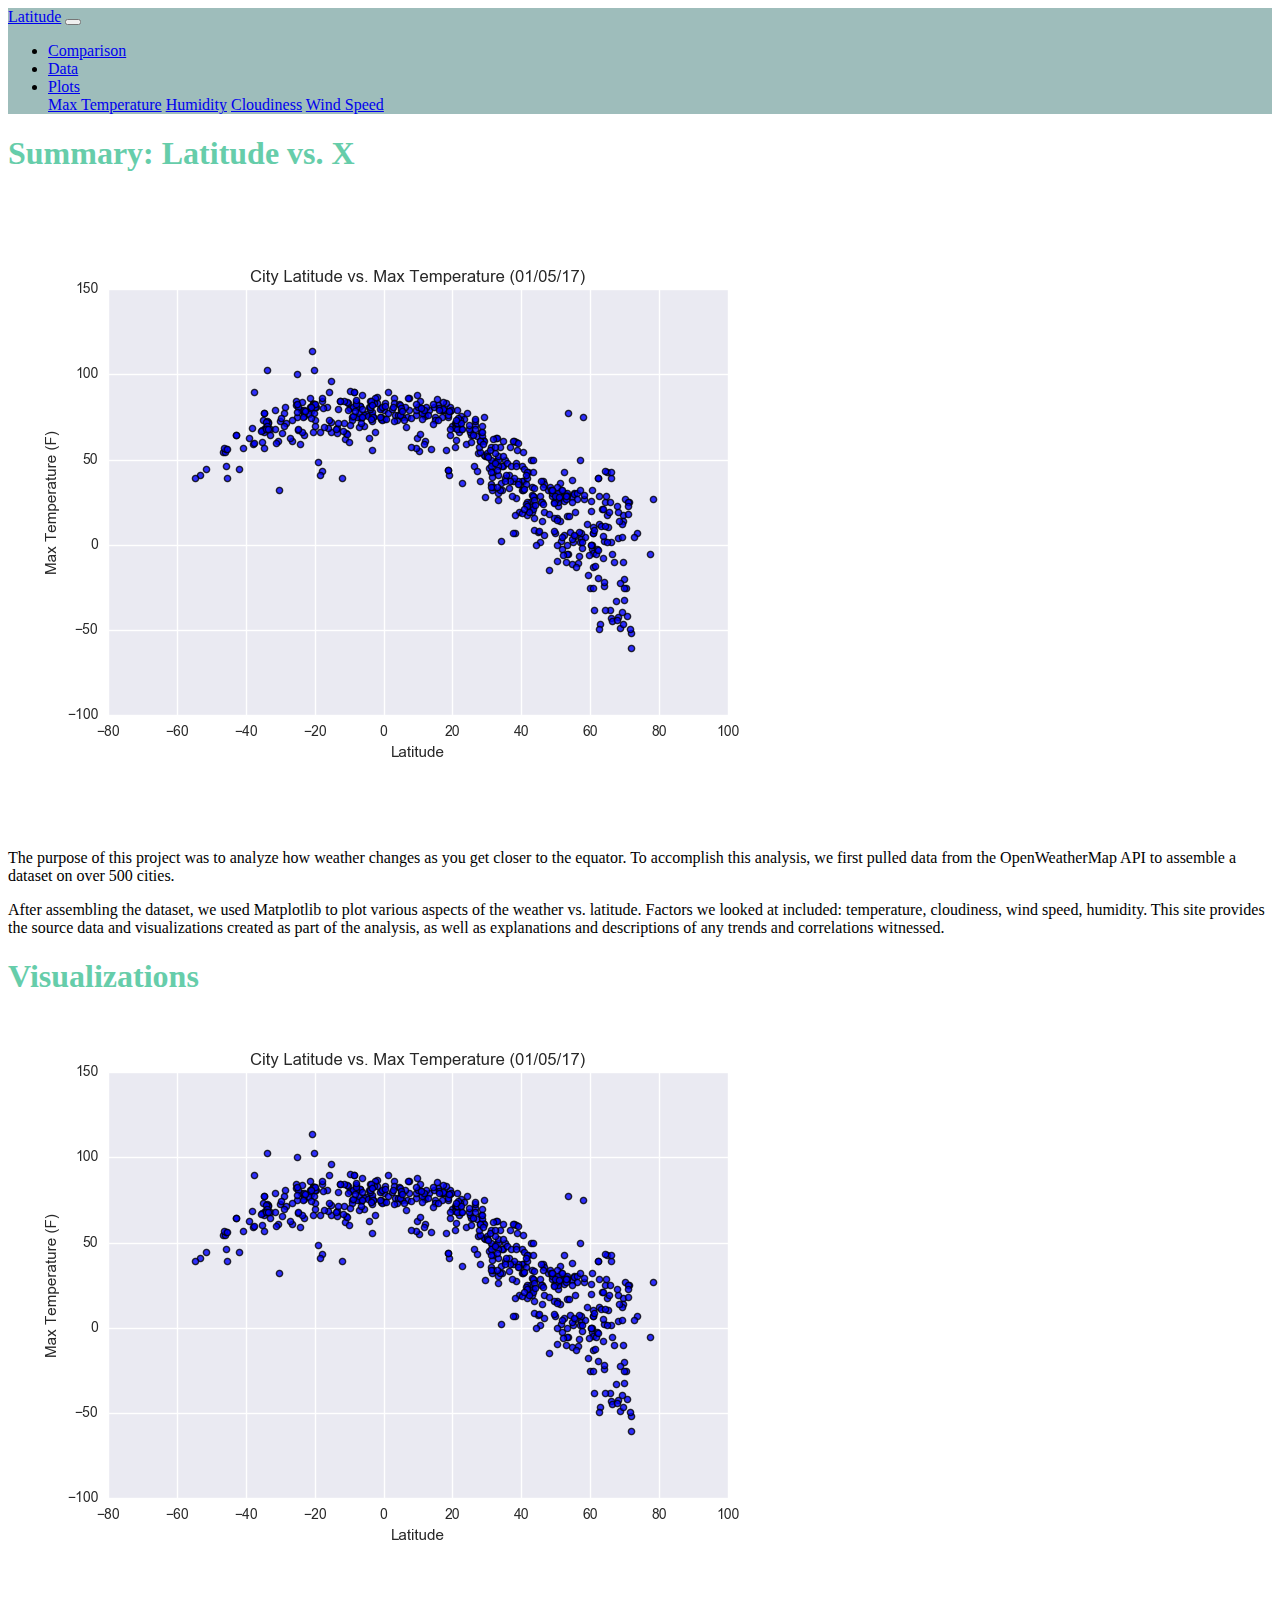
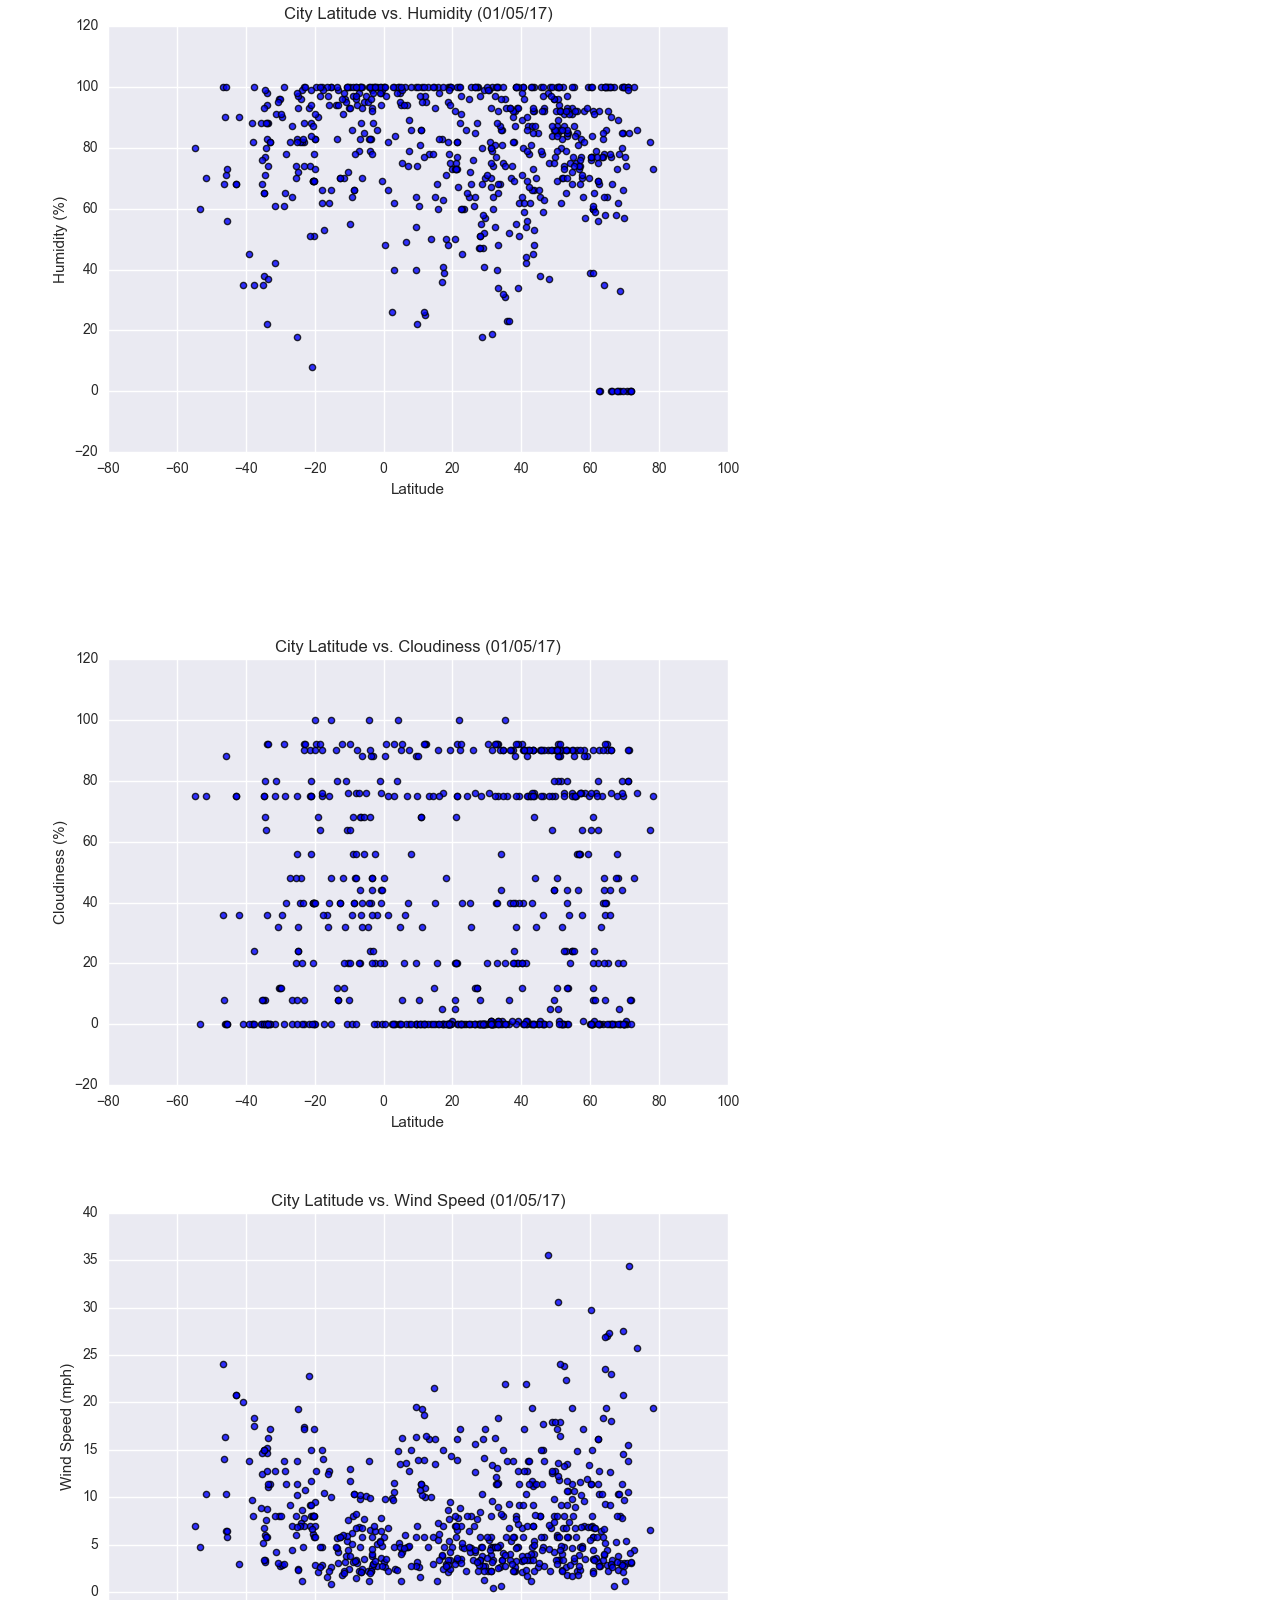
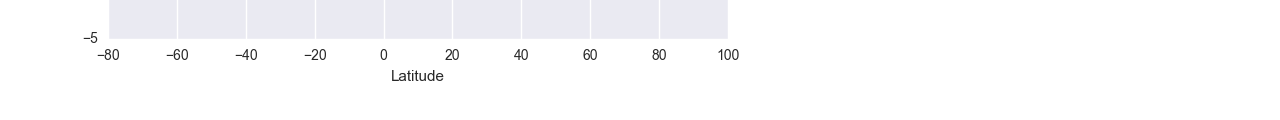
<file: WebVisualizations/index.html>
<!DOCTYPE html>
<html>

<head>
    <meta charset="UTF-8">
    <title>Home</title>
    <link rel="stylesheet" href="https://stackpath.bootstrapcdn.com/bootstrap/4.5.0/css/bootstrap.min.css"
        integrity="sha384-9aIt2nRpC12Uk9gS9baDl411NQApFmC26EwAOH8WgZl5MYYxFfc+NcPb1dKGj7Sk" crossorigin="anonymous">
    <link rel="stylesheet" href="style.css">
</head>

<body>
    <nav class="navbar navbar-expand-lg navbar-dark">
        <a class="navbar-brand" href="./index.html">Latitude</a>
        <button class="navbar-toggler" type="button" data-toggle="collapse" data-target="#navbarSupportedContent"
            aria-controls="navbarSupportedContent" aria-expanded="false" aria-label="Toggle navigation">
            <span class="navbar-toggler-icon"></span>
        </button>

        <div class="collapse navbar-collapse" id="navbarSupportedContent">
            <ul class="navbar-nav mr-auto">
                <li class="nav-item active">
                    <a class="nav-link" href="./Comparison.html">Comparison</a>
                </li>
                <li class="nav-item active">
                    <a class="nav-link" href="./Data.html">Data</a>
                </li>
                <li class="nav-item active dropdown">
                    <a class="nav-link dropdown-toggle" href="#" id="navbarDropdown" role="button"
                        data-toggle="dropdown" aria-haspopup="true" aria-expanded="false">
                        Plots
                    </a>
                    <div class="dropdown-menu" aria-labelledby="navbarDropdown">
                        <a class="dropdown-item" href="./Max_Temperature.html">Max Temperature</a>
                        <a class="dropdown-item" href="./Humidity.html">Humidity</a>
                        <a class="dropdown-item" href="./Cloudiness.html">Cloudiness</a>
                        <!-- <div class="dropdown-divider"></div> -->
                        <a class="dropdown-item" href="./Wind_Speed.html">Wind Speed</a>
                    </div>
                </li>
            </ul>
        </div>
    </nav>
    <div class="container">

        <!-- header -->
        <div class="row">
            <div class="col-md-12 col-sm-12">
                <div class="portfolioHeader">
                    <h1>Summary: Latitude vs. X</h1>
                </div>
            </div>
        </div>


        <!-- 1 figure and a paragraph  -->

        <div class="row float left">

            <!-- First of two columns -->
            <div class="row no-gutters">
                <div class="col-md-3">
                    <h6 style=color:transparent>-</h6>
                    <a href="./Max_Temperature.html">
                        <img src="./Resources/assets/images/Fig1.png" class="card-img-top" alt="Max_Temperature">
                    </a>
                </div>
                <div class="col-md-4 col-sm-12">
                    <h5 style=color:transparent>-</h5>
                    <p>The purpose of this project was to analyze how weather changes as you get closer to the equator.
                        To accomplish this analysis, we first pulled data from the OpenWeatherMap API to assemble a
                        dataset
                        on
                        over 500 cities.
                    </p>
                    <p class= "ml-auto">After assembling the dataset, we used Matplotlib to plot various aspects of the weather vs.
                        latitude.
                        Factors we
                        looked
                        at included: temperature, cloudiness, wind speed, humidity. This site provides the source data
                        and
                        visualizations created
                        as part of the analysis, as well as explanations and descriptions of any trends and correlations
                        witnessed.
                    </p>
                </div>
                <!-- Second of two columns -->
               
                    <div class="col-md-2 col-sm-4">
                        <div class="portfolioHeader">
                            
                            <h1>Visualizations</h1>
                            <!-- <h1>Visualizations</h1> -->
                            <a href="./Max_Temperature.html">
                                <img src="./Resources/assets/images/Fig1.png" class="card-img-top"
                                    alt="Max_Temperature">
                            </a>
                            <a href="./Humidity.html">
                                <img src="./Resources/assets/images/Fig2.png" class="card-img-top" alt="Humidity">
                            </a>
                        </div>
                    </div>
                    <!-- Second of two columns -->
                    <div class="col-md-2 col-sm-4 justify-content-end">
                        <h1 style=color:transparent>-</h1>
                        <a href="./Cloudiness.html">
                            <img src="./Resources/assets/images/Fig3.png" class="card-img-top" alt="Cloudiness">
                        </a>
                        <a href="./Wind_Speed.html">
                            <img src="./Resources/assets/images/Fig4.png" class="card-img-top" alt="Wind_Speed">
                        </a>
                    </div>

                </div>

                <!-- First of two columns
                <div class="col-md-12 col-sm-12">

                    <p>After assembling the dataset, we used Matplotlib to plot various aspects of the weather vs.
                        latitude. Factors
                        we looked
                        at included: temperature, cloudiness, wind speed, humidity. This site provides the source data
                        and
                        visualizations created
                        as part of the analysis, as well as explanations and descriptions of any trends and correlations
                        witnessed.
                    </p> -->
            </div>
        </div>



        <script src="https://code.jquery.com/jquery-3.5.1.slim.min.js"
            integrity="sha384-DfXdz2htPH0lsSSs5nCTpuj/zy4C+OGpamoFVy38MVBnE+IbbVYUew+OrCXaRkfj"
            crossorigin="anonymous"></script>
        <script src="https://cdn.jsdelivr.net/npm/popper.js@1.16.0/dist/umd/popper.min.js"
            integrity="sha384-Q6E9RHvbIyZFJoft+2mJbHaEWldlvI9IOYy5n3zV9zzTtmI3UksdQRVvoxMfooAo"
            crossorigin="anonymous"></script>
        <script src="https://stackpath.bootstrapcdn.com/bootstrap/4.5.0/js/bootstrap.min.js"
            integrity="sha384-OgVRvuATP1z7JjHLkuOU7Xw704+h835Lr+6QL9UvYjZE3Ipu6Tp75j7Bh/kR0JKI"
            crossorigin="anonymous"></script>
</body>

</html>
</file>
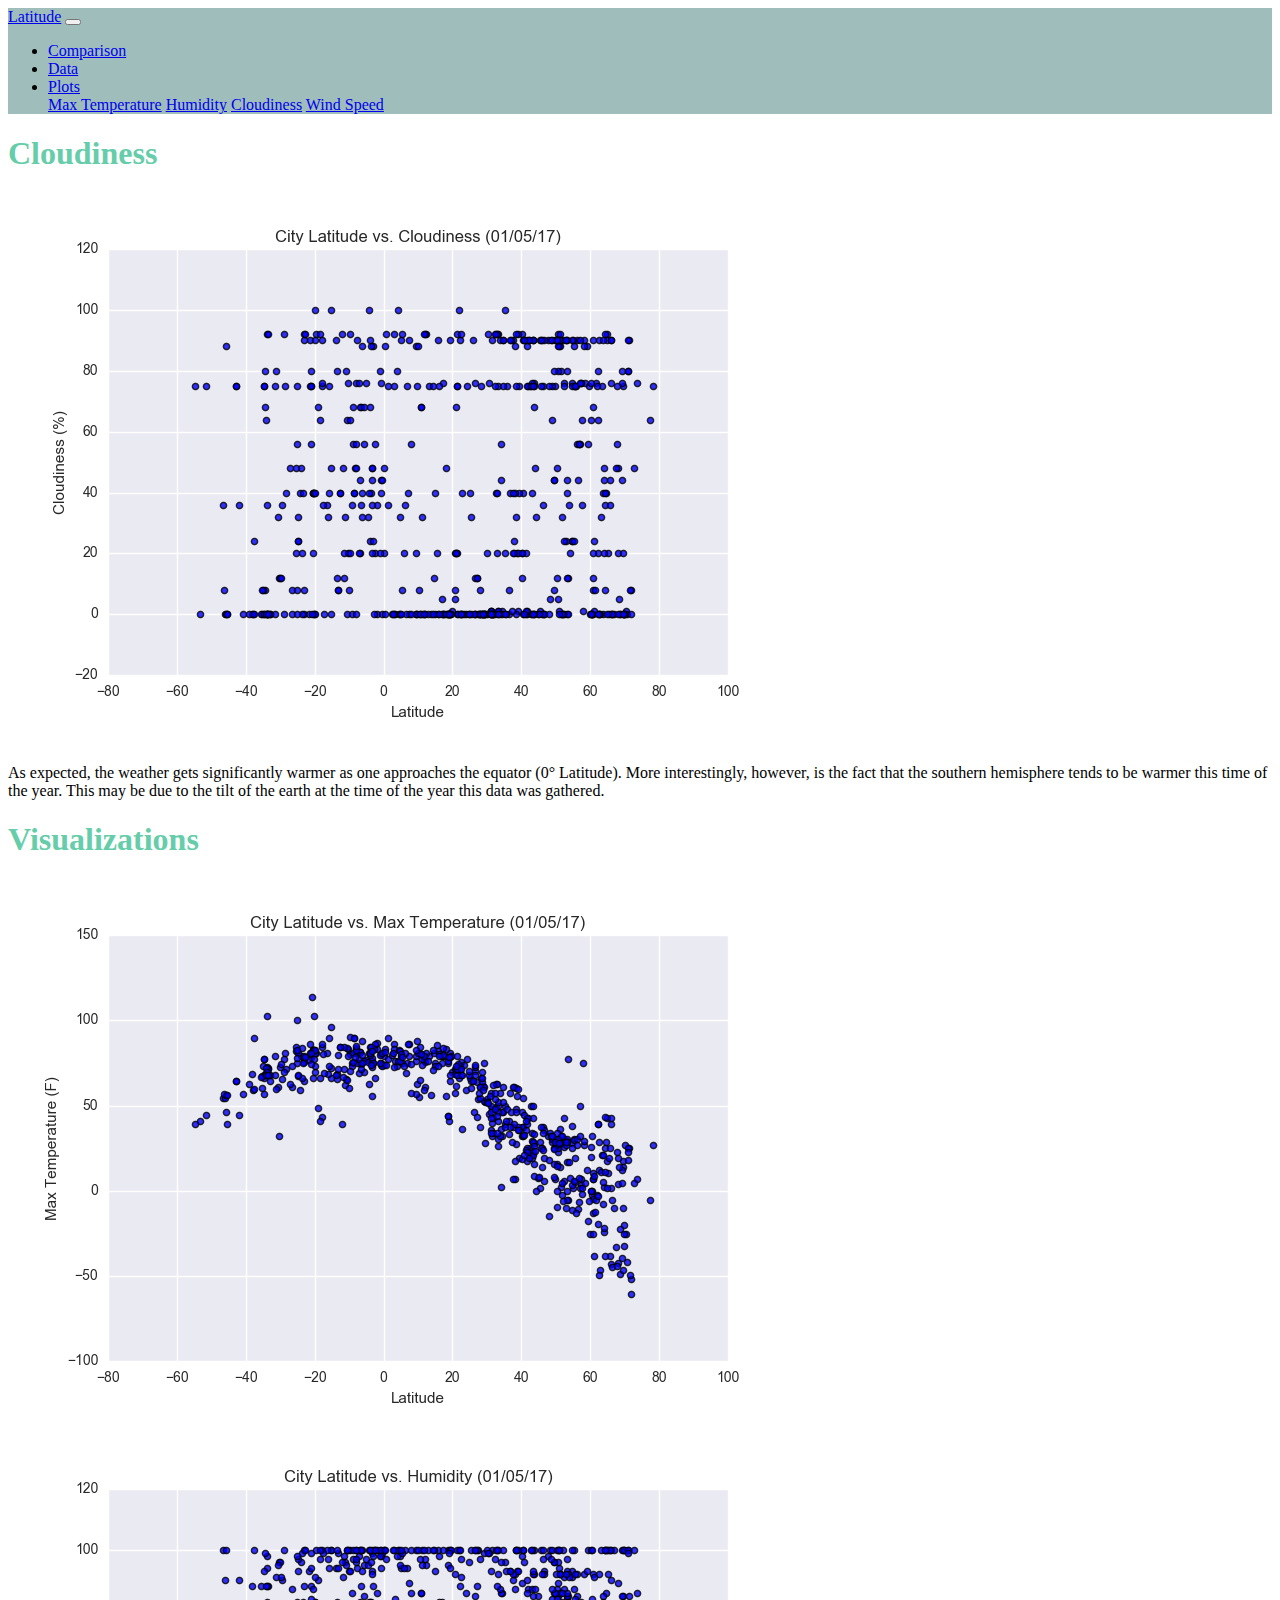
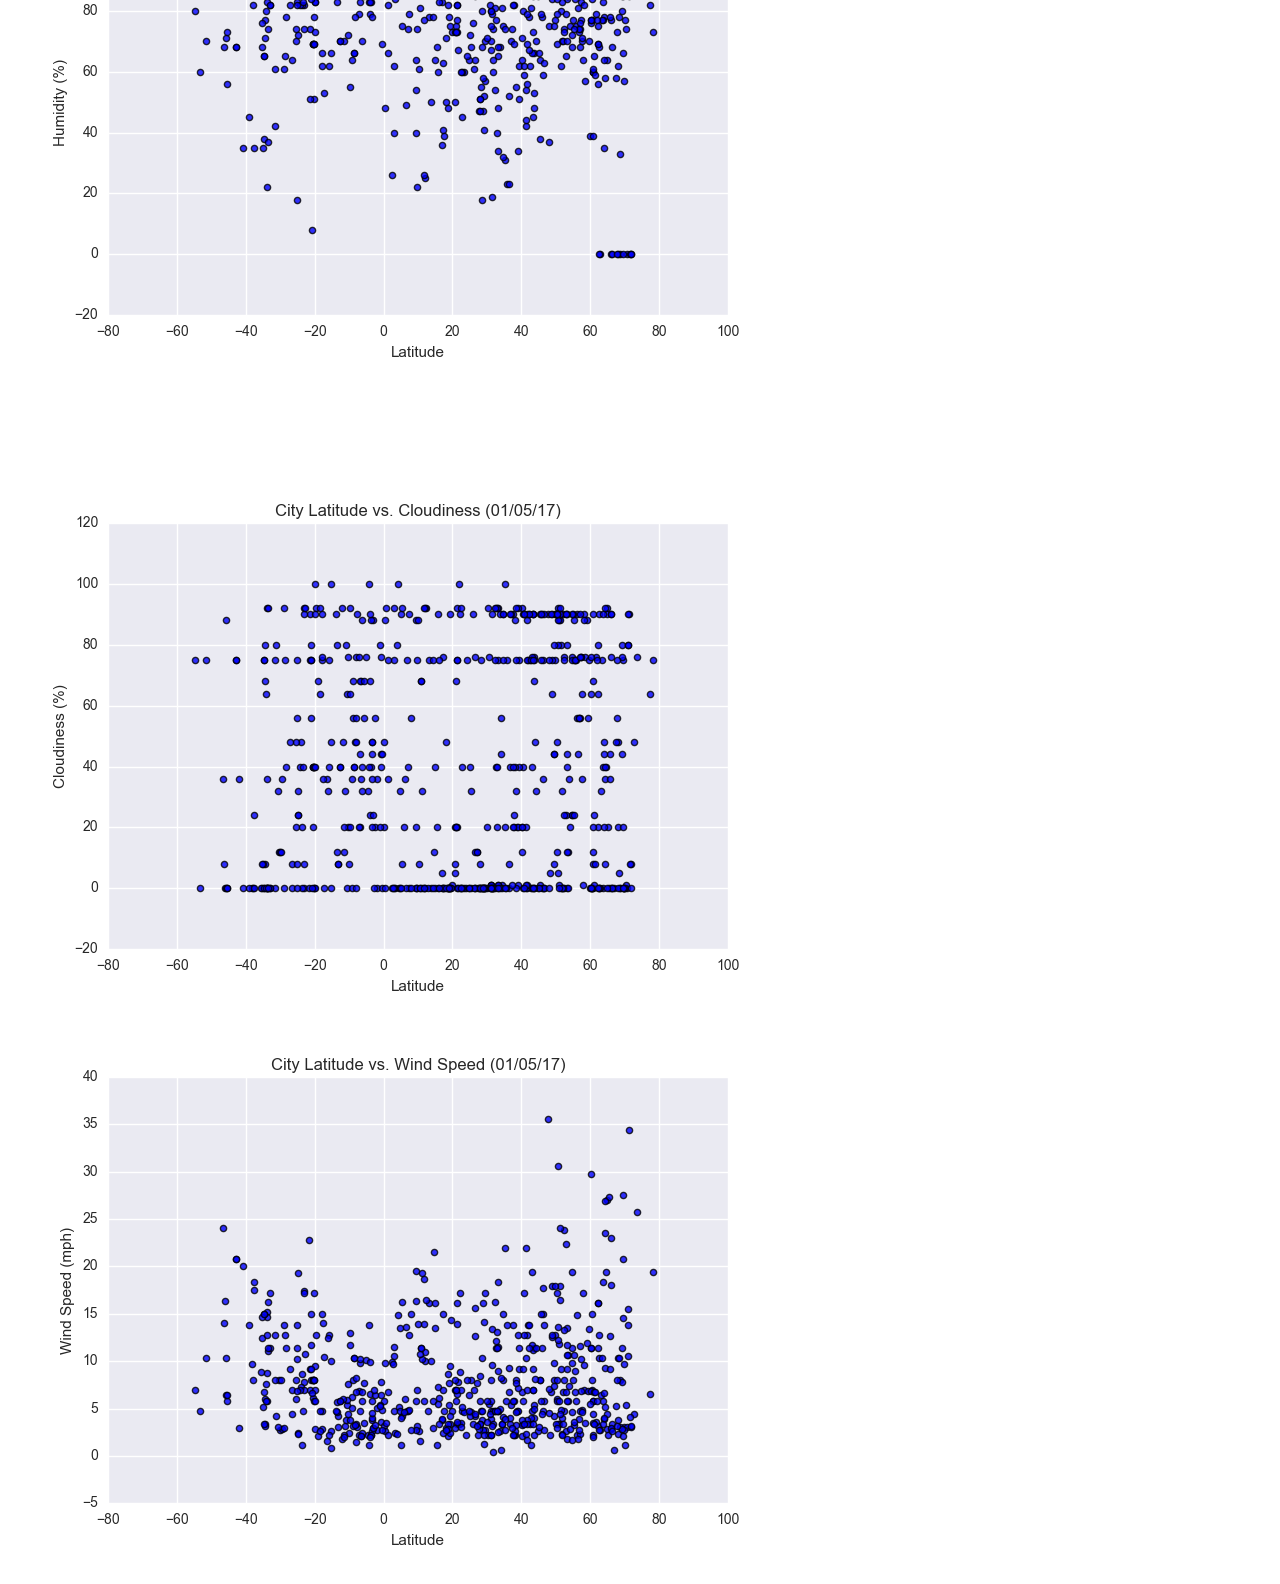
<file: WebVisualizations/Cloudiness.html>
<!DOCTYPE html>
<html>

<head>
    <meta charset="UTF-8">
    <title>Cloudiness</title>
    <link rel="stylesheet" href="https://stackpath.bootstrapcdn.com/bootstrap/4.5.0/css/bootstrap.min.css"
        integrity="sha384-9aIt2nRpC12Uk9gS9baDl411NQApFmC26EwAOH8WgZl5MYYxFfc+NcPb1dKGj7Sk" crossorigin="anonymous">
    <link rel="stylesheet" href="style.css">
</head>

<body>
    <nav class="navbar navbar-expand-lg navbar-dark">
        <a class="navbar-brand" href="./index.html">Latitude</a>
        <button class="navbar-toggler" type="button" data-toggle="collapse" data-target="#navbarSupportedContent"
            aria-controls="navbarSupportedContent" aria-expanded="false" aria-label="Toggle navigation">
            <span class="navbar-toggler-icon"></span>
        </button>

        <div class="collapse navbar-collapse" id="navbarSupportedContent">
            <ul class="navbar-nav mr-auto">
                <li class="nav-item active">
                    <a class="nav-link" href="./Comparison.html">Comparison</a>
                </li>
                <li class="nav-item active">
                    <a class="nav-link" href="./Data.html">Data</a>
                </li>
                <li class="nav-item active dropdown">
                    <a class="nav-link dropdown-toggle" href="#" id="navbarDropdown" role="button"
                        data-toggle="dropdown" aria-haspopup="true" aria-expanded="false">
                        Plots
                    </a>
                    <div class="dropdown-menu" aria-labelledby="navbarDropdown">
                        <a class="dropdown-item" href="./Max_Temperature.html">Max Temperature</a>
                        <a class="dropdown-item" href="./Humidity.html">Humidity</a>
                        <a class="dropdown-item" href="./Cloudiness.html">Cloudiness</a>
                        <!-- <div class="dropdown-divider"></div> -->
                        <a class="dropdown-item" href="./Wind_Speed.html">Wind Speed</a>
                    </div>
                </li>
            </ul>
        </div>
    </nav>
    <div class="container">

        <!-- header -->
        <div class="row">
            <div class="col-md-8 col-sm-12">
                <div class="portfolioHeader">
                    <h1>Cloudiness</h1>

                </div>
            </div>
            <!-- <div class="col-md-4 col-sm-12">
                <div class="portfolioHeader">
                    <h1>Visualizations</h1>
                    
                </div>
            </div> -->
        </div>

        <!-- 1 figure and a paragraph  -->

        <div class="row">

            <!-- First of two columns -->
            <div class="col-md-8 col-sm-12">
                <!-- <h2>vs. Max Temperature</h2> -->
                <a href="./Cloudiness.html">
                    <img src="./Resources/assets/images/Fig3.png" class="card-img-top" alt="Cloudiness">
                </a>
                <p>As expected, the weather gets significantly warmer as one approaches the equator (0° Latitude).
                    More interestingly, however, is the fact that the southern hemisphere tends to be warmer this time
                    of the year.
                    This may be due to the tilt of the earth at the time of the year this data was gathered. </p>
            </div>
            <!-- Second of two columns -->
            <div class="col-md-2 col-sm-4">
                <div class="portfolioHeader">
                    <h1>Visualizations</h1>
                    <!-- <h1>Visualizations</h1> -->
                    <a href="./Max_Temperature.html">
                        <img src="./Resources/assets/images/Fig1.png" class="card-img-top" alt="Max_Temperature">
                    </a>
                    <a href="./Humidity.html">
                        <img src="./Resources/assets/images/Fig2.png" class="card-img-top" alt="Humidity">
                    </a>
                </div>
            </div>
            <!-- Second of two columns -->
            <div class="col-md-2 col-sm-4 justify-content-end">
                <h1 style=color:transparent>-</h1>
                <a href="./Cloudiness.html">
                    <img src="./Resources/assets/images/Fig3.png" class="card-img-top" alt="Cloudiness">
                </a>
                <a href="./Wind_Speed.html">
                    <img src="./Resources/assets/images/Fig4.png" class="card-img-top" alt="Wind_Speed">
                </a>
            </div>

        </div>

        <script src="https://code.jquery.com/jquery-3.5.1.slim.min.js"
            integrity="sha384-DfXdz2htPH0lsSSs5nCTpuj/zy4C+OGpamoFVy38MVBnE+IbbVYUew+OrCXaRkfj"
            crossorigin="anonymous"></script>
        <script src="https://cdn.jsdelivr.net/npm/popper.js@1.16.0/dist/umd/popper.min.js"
            integrity="sha384-Q6E9RHvbIyZFJoft+2mJbHaEWldlvI9IOYy5n3zV9zzTtmI3UksdQRVvoxMfooAo"
            crossorigin="anonymous"></script>
        <script src="https://stackpath.bootstrapcdn.com/bootstrap/4.5.0/js/bootstrap.min.js"
            integrity="sha384-OgVRvuATP1z7JjHLkuOU7Xw704+h835Lr+6QL9UvYjZE3Ipu6Tp75j7Bh/kR0JKI"
            crossorigin="anonymous"></script>
</body>

</html>
</file>
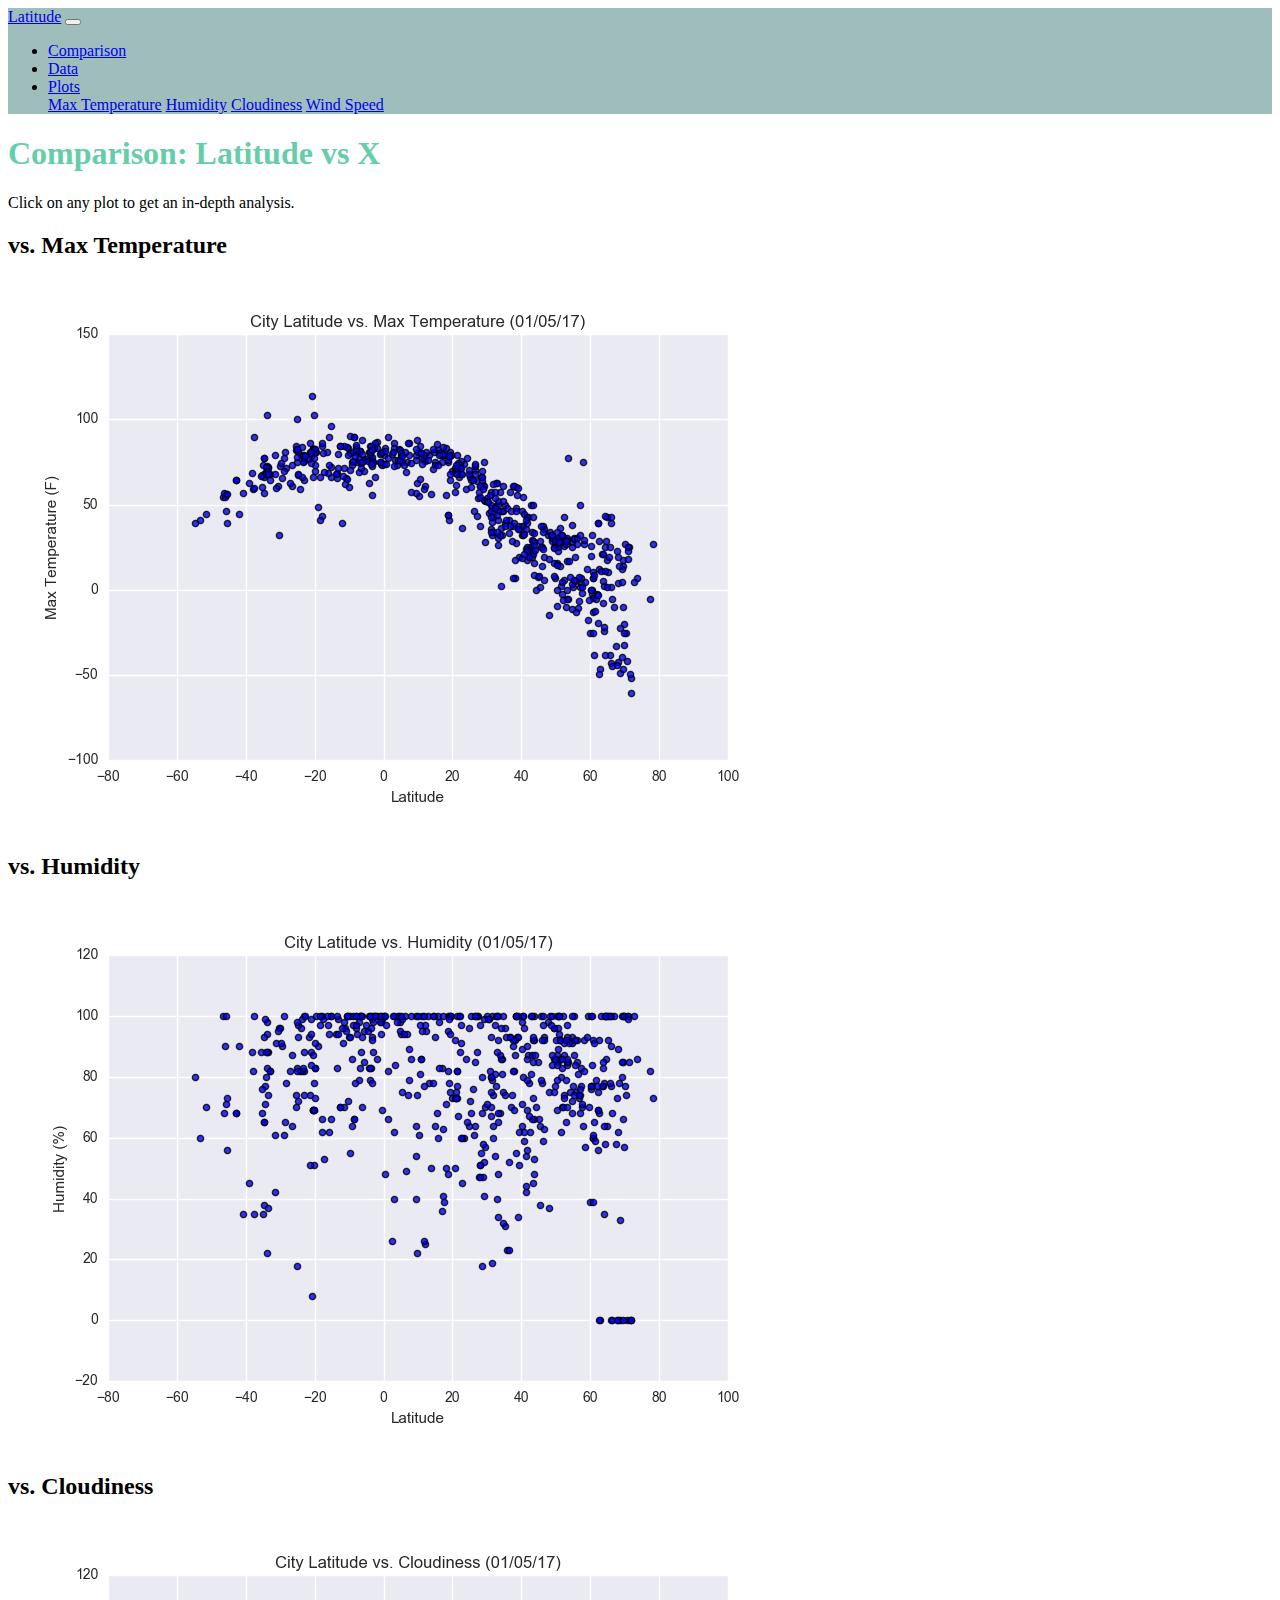
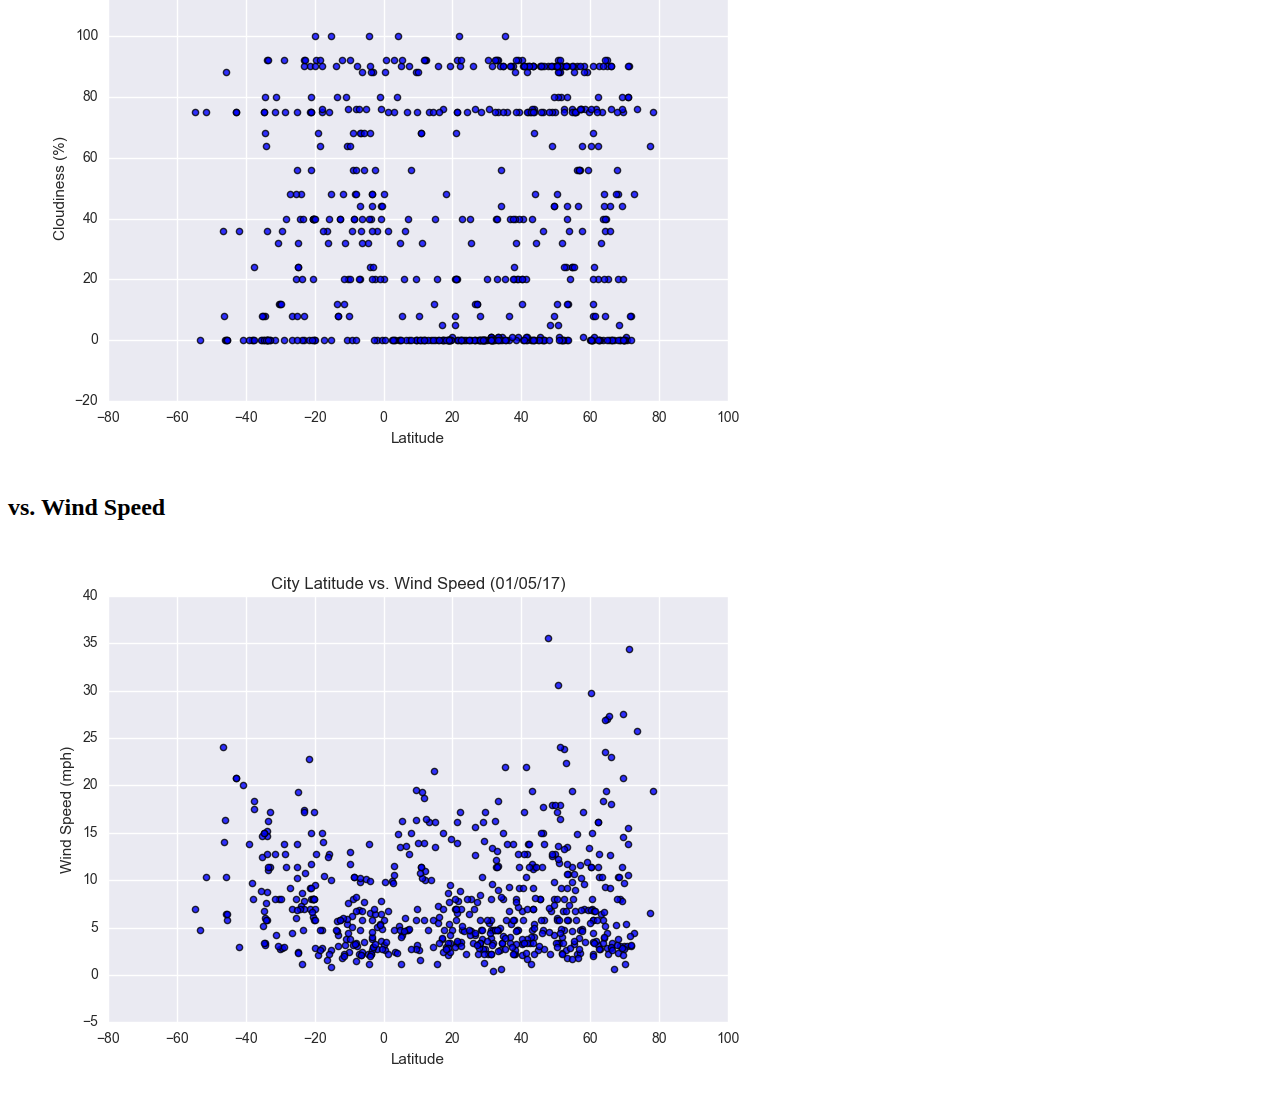
<file: WebVisualizations/Comparison.html>
<!DOCTYPE html>
<html>

<head>
    <meta charset="UTF-8">
    <title>Comparison</title>
    <link rel="stylesheet" href="https://stackpath.bootstrapcdn.com/bootstrap/4.5.0/css/bootstrap.min.css"
        integrity="sha384-9aIt2nRpC12Uk9gS9baDl411NQApFmC26EwAOH8WgZl5MYYxFfc+NcPb1dKGj7Sk" crossorigin="anonymous">
    <link rel="stylesheet" href="style.css">
</head>

<body>
    <nav class="navbar navbar-expand-lg navbar-dark">
        <a class="navbar-brand" href="./index.html">Latitude</a>
        <button class="navbar-toggler" type="button" data-toggle="collapse" data-target="#navbarSupportedContent"
            aria-controls="navbarSupportedContent" aria-expanded="false" aria-label="Toggle navigation">
            <span class="navbar-toggler-icon"></span>
        </button>

        <div class="collapse navbar-collapse" id="navbarSupportedContent">
            <ul class="navbar-nav mr-auto">
                <li class="nav-item active">
                    <a class="nav-link" href="./Comparison.html">Comparison</a>
                </li>
                <li class="nav-item active">
                    <a class="nav-link" href="./Data.html">Data</a>
                </li>
                <li class="nav-item active dropdown">
                    <a class="nav-link dropdown-toggle" href="#" id="navbarDropdown" role="button"
                        data-toggle="dropdown" aria-haspopup="true" aria-expanded="false">
                        Plots
                    </a>
                    <div class="dropdown-menu" aria-labelledby="navbarDropdown">
                        <a class="dropdown-item" href="./Max_Temperature.html">Max Temperature</a>
                        <a class="dropdown-item" href="./Humidity.html">Humidity</a>
                        <a class="dropdown-item" href="./Cloudiness.html">Cloudiness</a>
                        <!-- <div class="dropdown-divider"></div> -->
                        <a class="dropdown-item" href="./Wind_Speed.html">Wind Speed</a>
                    </div>
                </li>
            </ul>
        </div>
    </nav>
    <div class="container">

        <!-- header -->
        <div class="row">
            <div class="col-md-8 col-sm-12">
                <div class="portfolioHeader">
                    <h1>Comparison: Latitude vs X</h1>
                    <p class="text-left">Click on any plot to get an in-depth analysis.</p>
                </div>
            </div>
        </div>

        <!-- 2 figures and sentence -->

        <div class="row">

            <!-- First of two columns -->
            <div class="col-md-6 col-sm-12">
                <h2>vs. Max Temperature</h2>
                <a href="./Max_Temperature.html">
                    <img src="./Resources/assets/images/Fig1.png" class="card-img-top" alt="Max_Temperature">
                </a>
            </div>
            <!-- Second of two columns -->
            <div class="col-md-6 col-sm-12">
                <h2>vs. Humidity</h2>
                <a href="./Humidity.html">
                    <img src="./Resources/assets/images/Fig2.png" class="card-img-top" alt="Humidity">
                </a>
            </div>
                  
        </div>
        <!-- Second Row -->
        <div class="row">

            <!-- First of two columns -->
            <div class="col-md-6 col-sm-12">
                <h2>vs. Cloudiness</h2>
                <a href="./Cloudiness.html">
                    <img src="./Resources/assets/images/Fig3.png" class="card-img-top" alt="Cloudiness">
                </a>
            </div>
            <!-- Second of two columns -->
            <div class="col-md-6 col-sm-12">
                <h2>vs. Wind Speed</h2>
                <a href="./Wind_Speed.html">
                    <img src="./Resources/assets/images/Fig4.png" class="card-img-top" alt="Wind Speed">
                </a>
            </div>
                  
        </div>


        <script src="https://code.jquery.com/jquery-3.5.1.slim.min.js"
            integrity="sha384-DfXdz2htPH0lsSSs5nCTpuj/zy4C+OGpamoFVy38MVBnE+IbbVYUew+OrCXaRkfj"
            crossorigin="anonymous"></script>
        <script src="https://cdn.jsdelivr.net/npm/popper.js@1.16.0/dist/umd/popper.min.js"
            integrity="sha384-Q6E9RHvbIyZFJoft+2mJbHaEWldlvI9IOYy5n3zV9zzTtmI3UksdQRVvoxMfooAo"
            crossorigin="anonymous"></script>
        <script src="https://stackpath.bootstrapcdn.com/bootstrap/4.5.0/js/bootstrap.min.js"
            integrity="sha384-OgVRvuATP1z7JjHLkuOU7Xw704+h835Lr+6QL9UvYjZE3Ipu6Tp75j7Bh/kR0JKI"
            crossorigin="anonymous"></script>
</body>

</html>
</file>
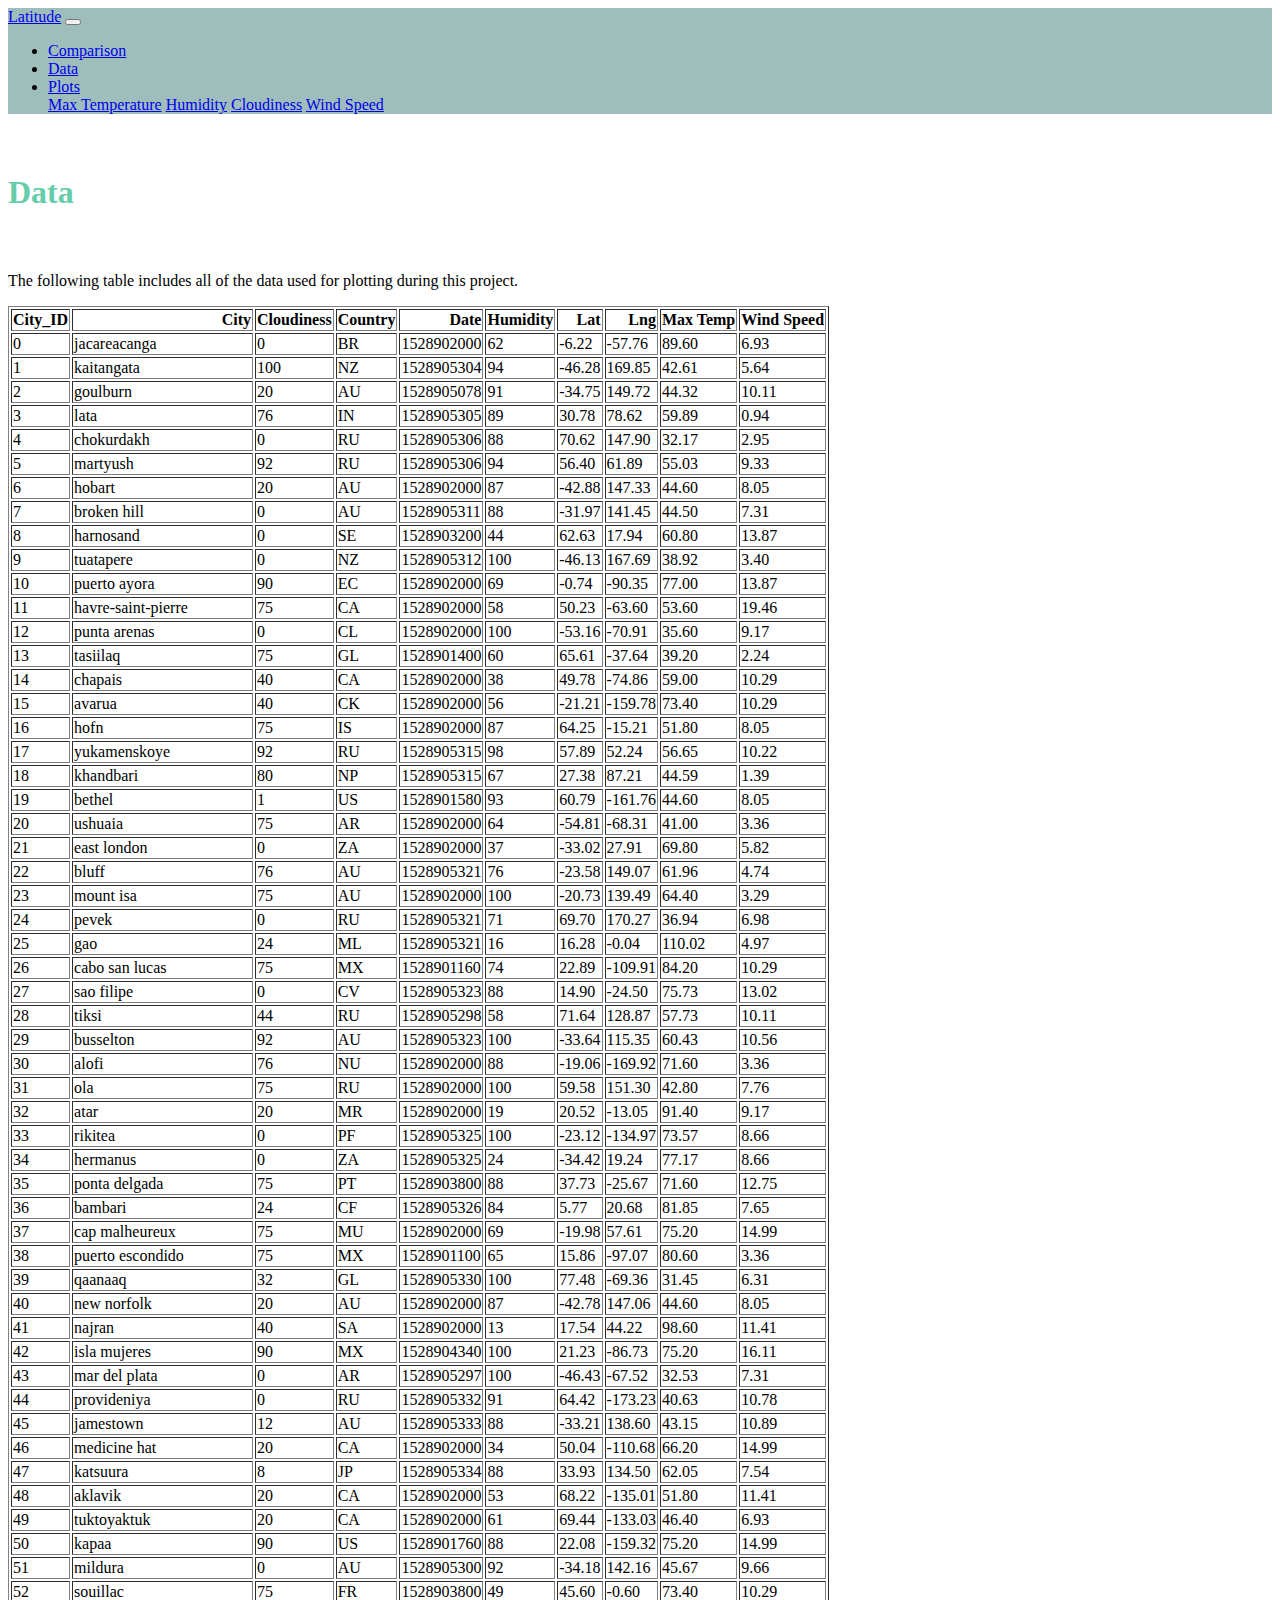
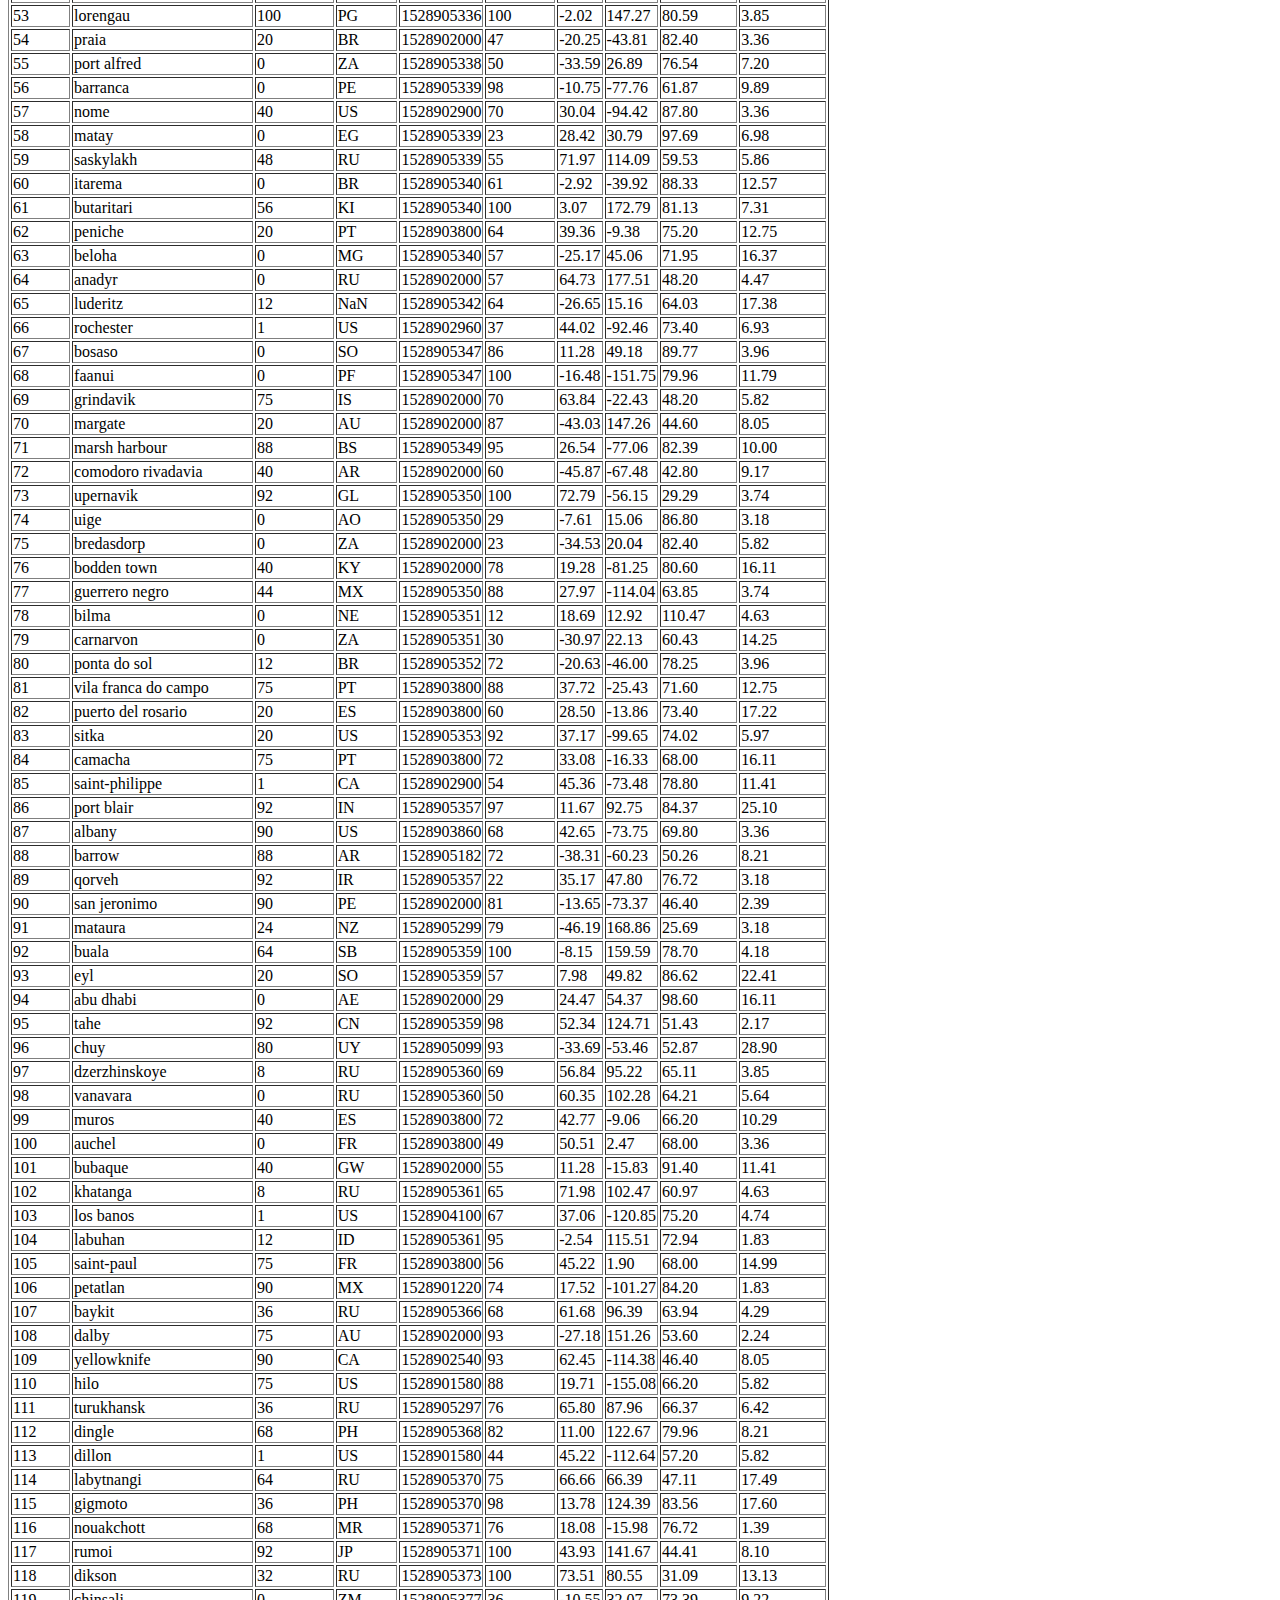
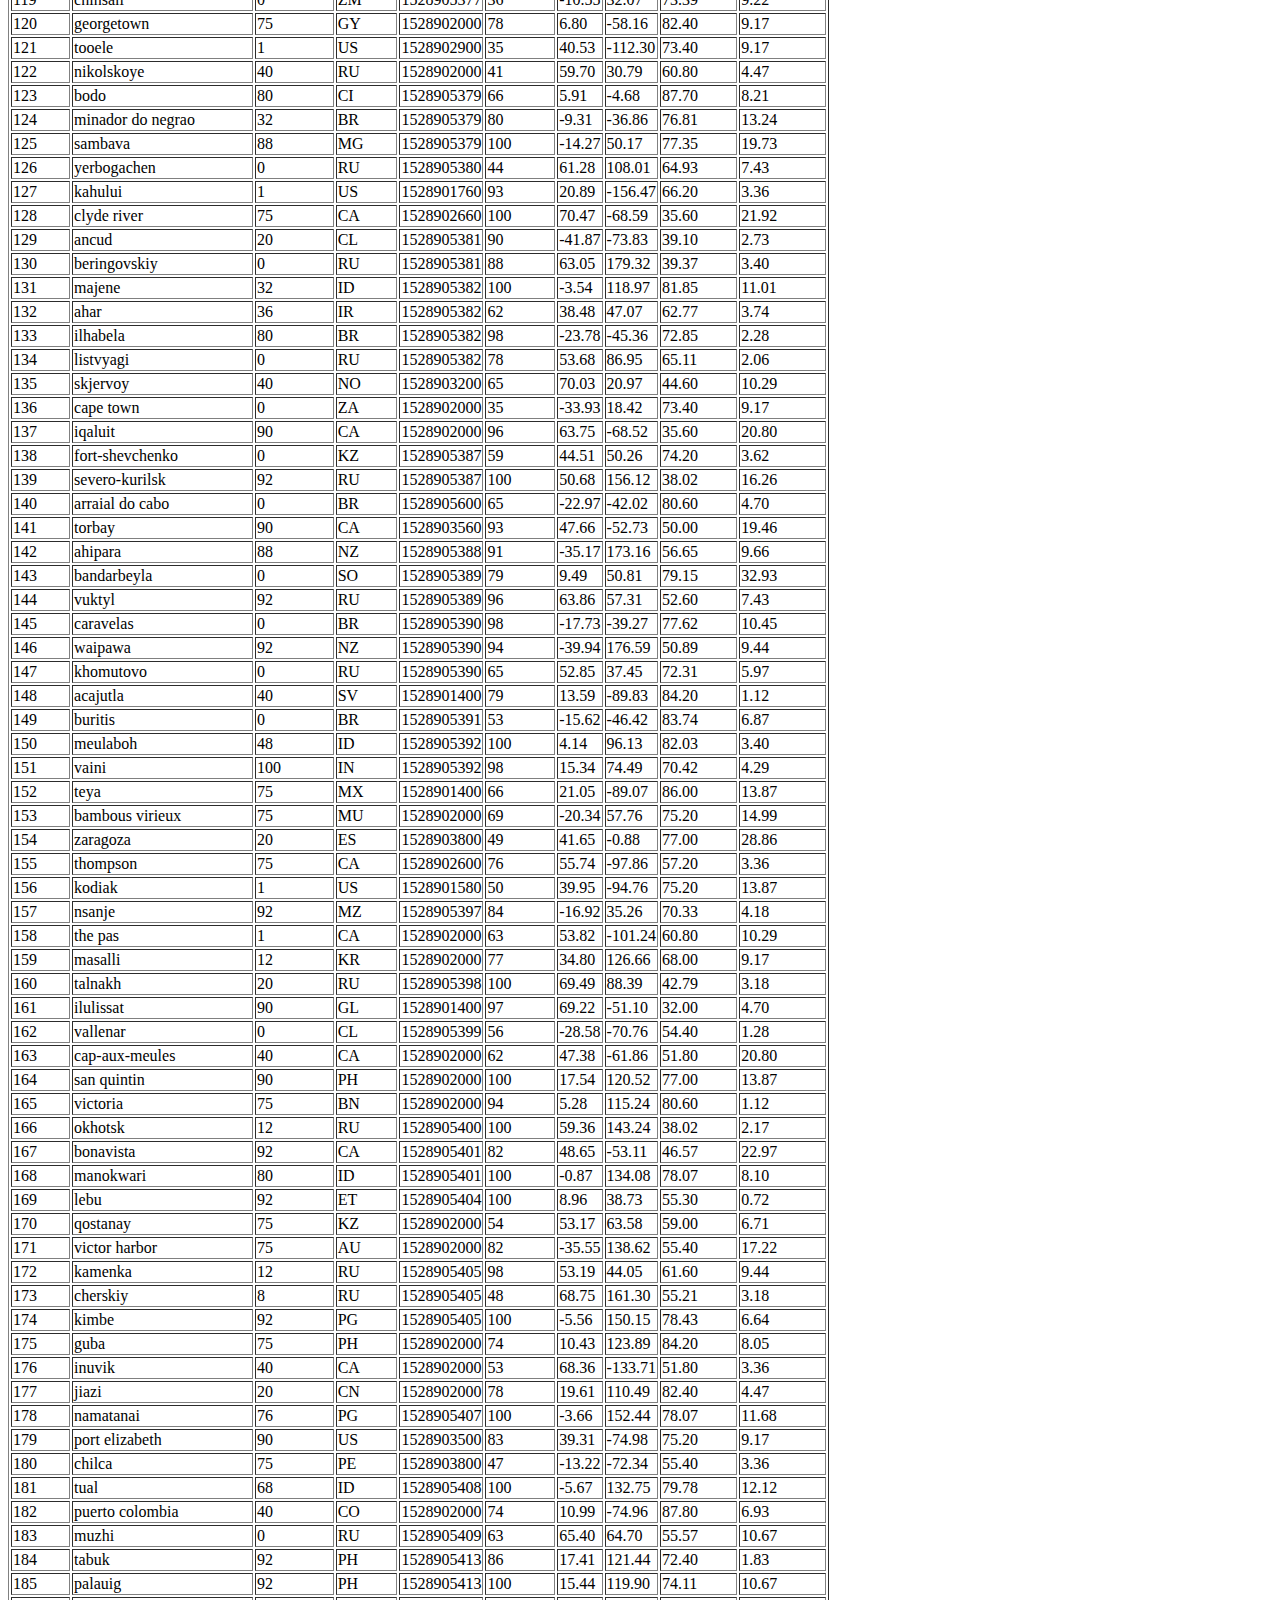
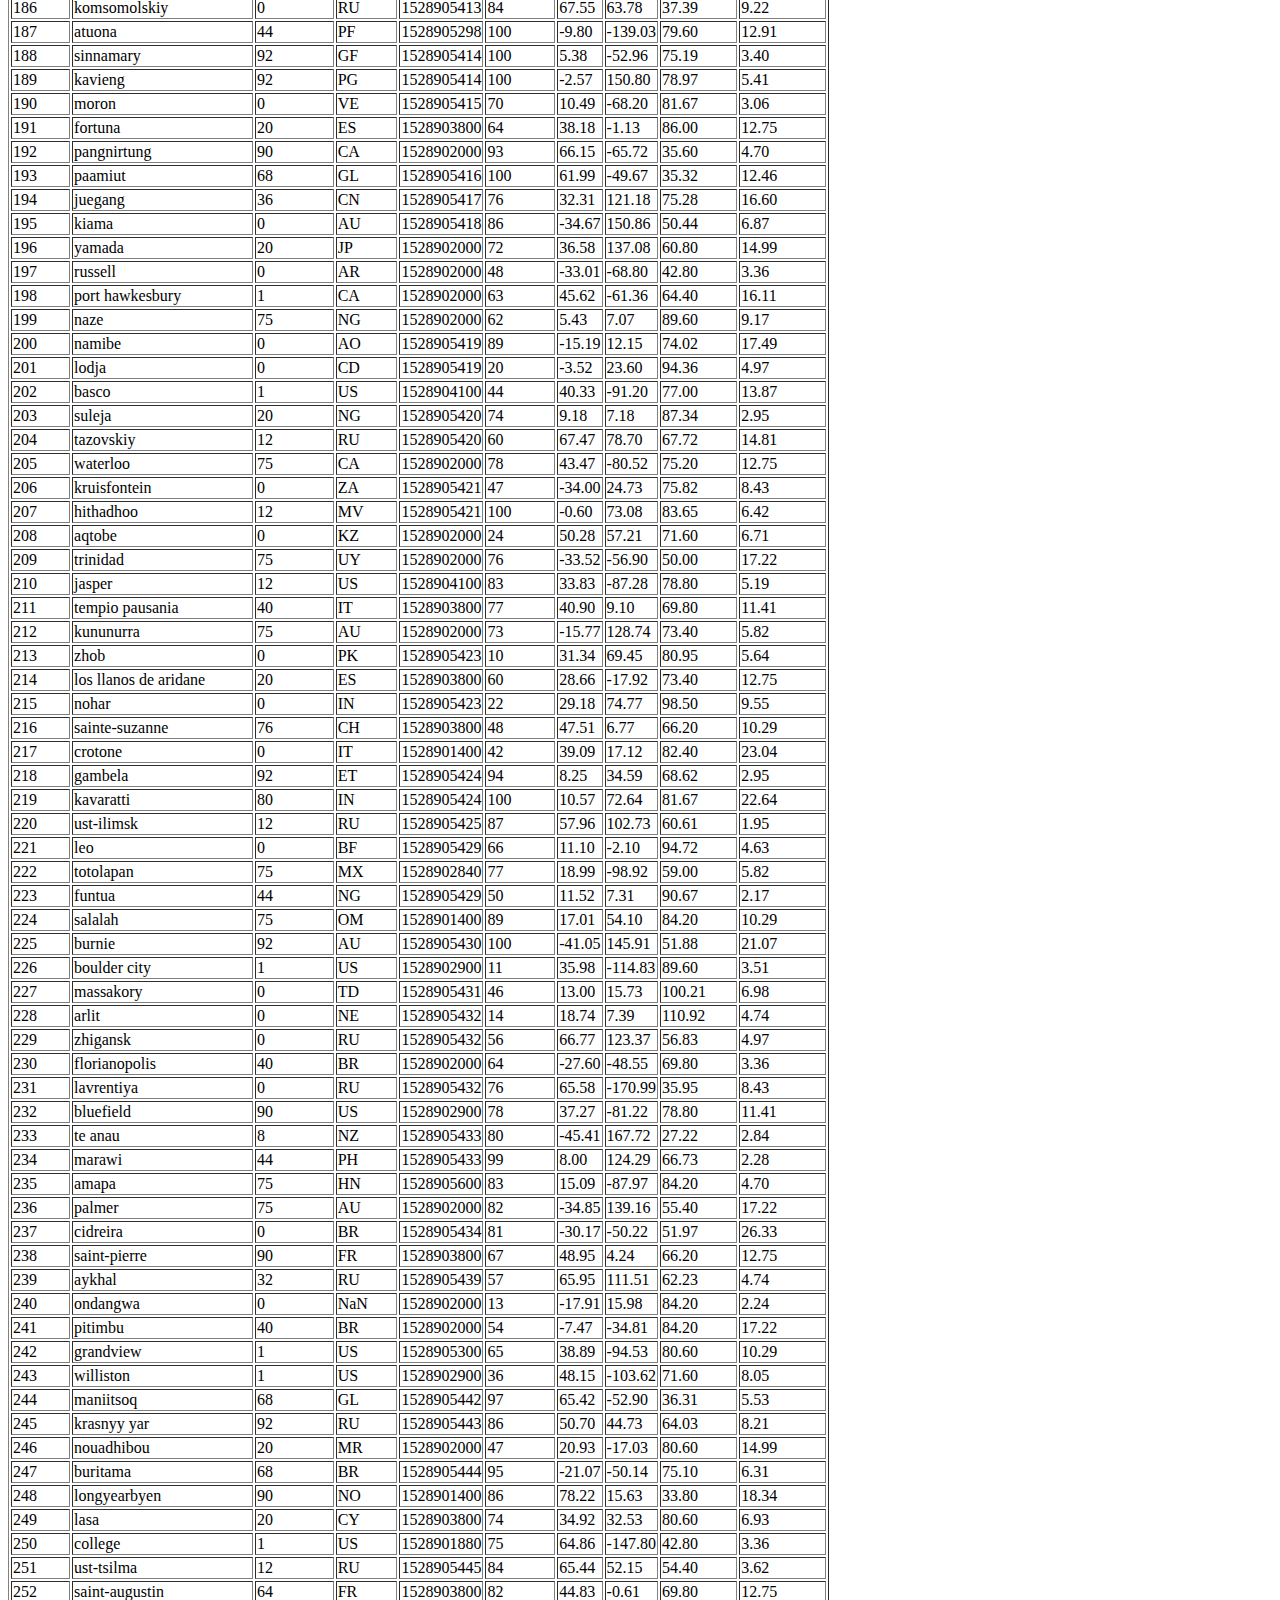
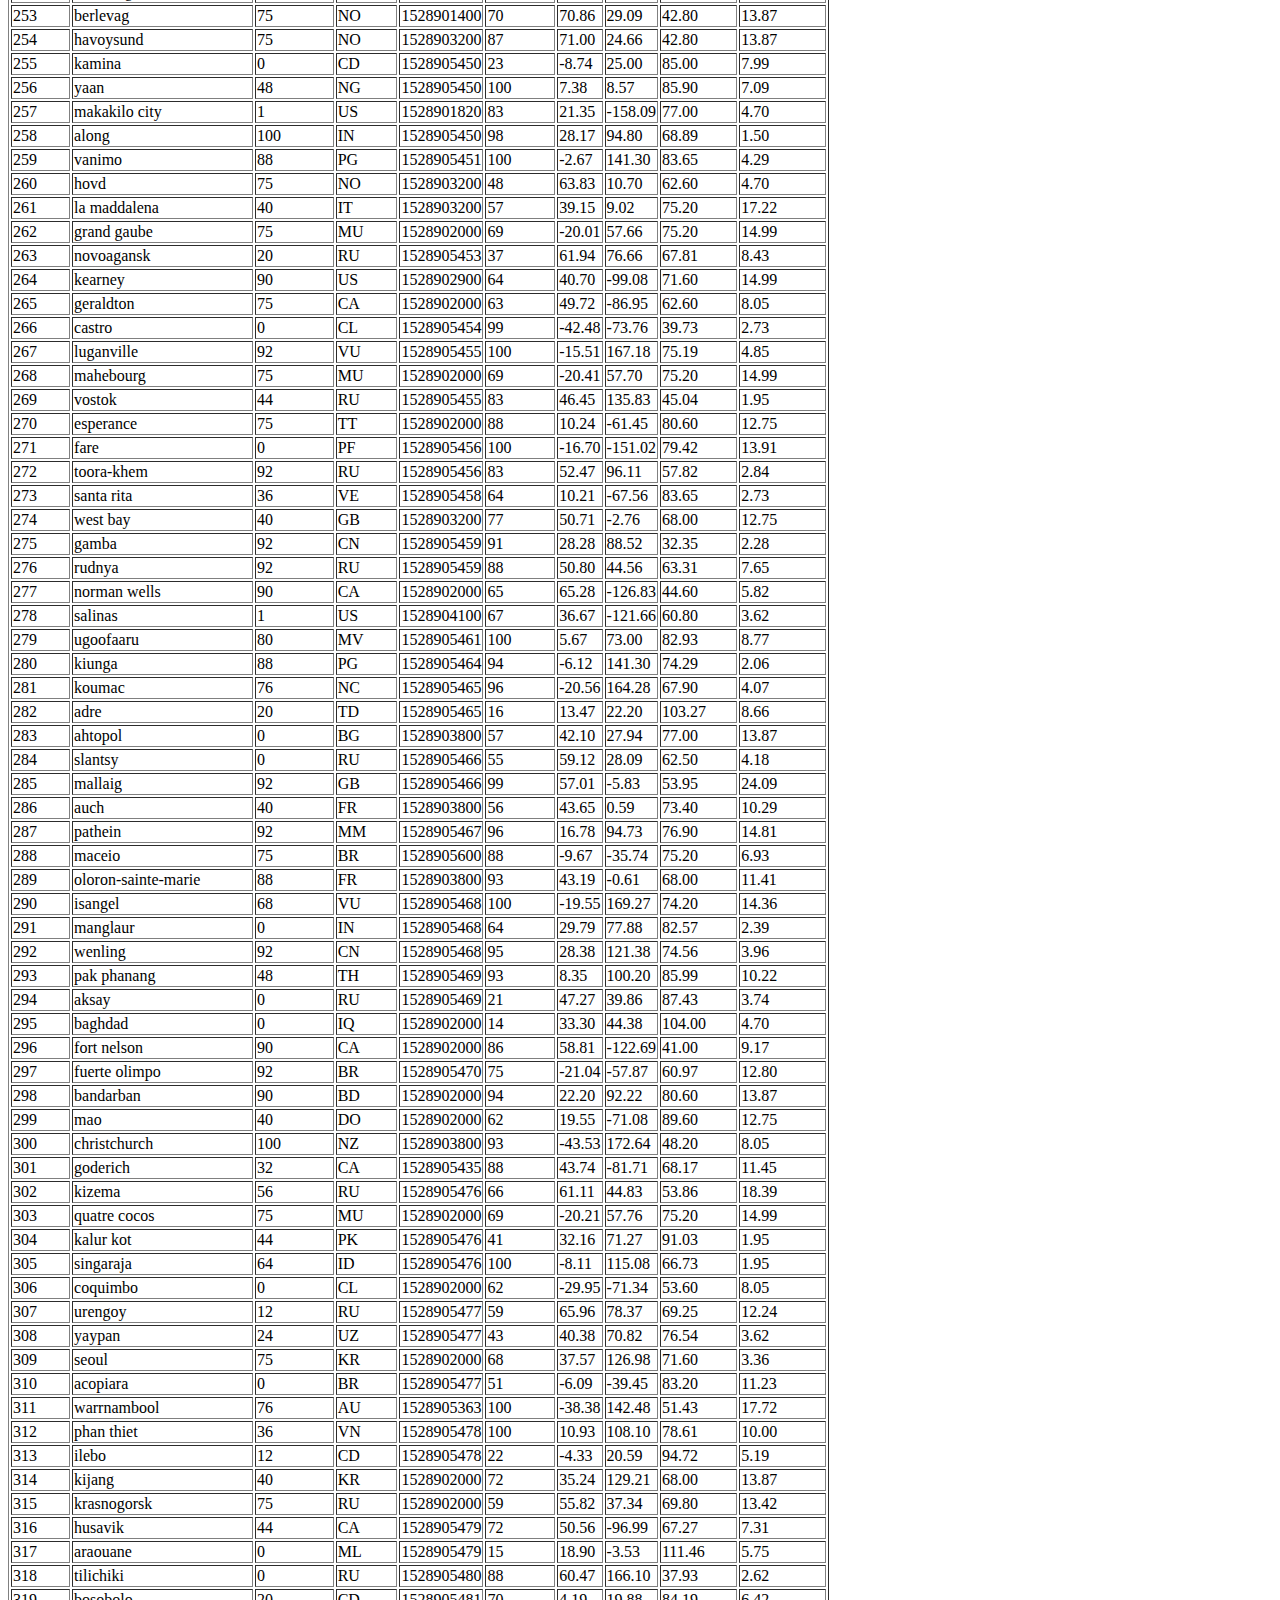
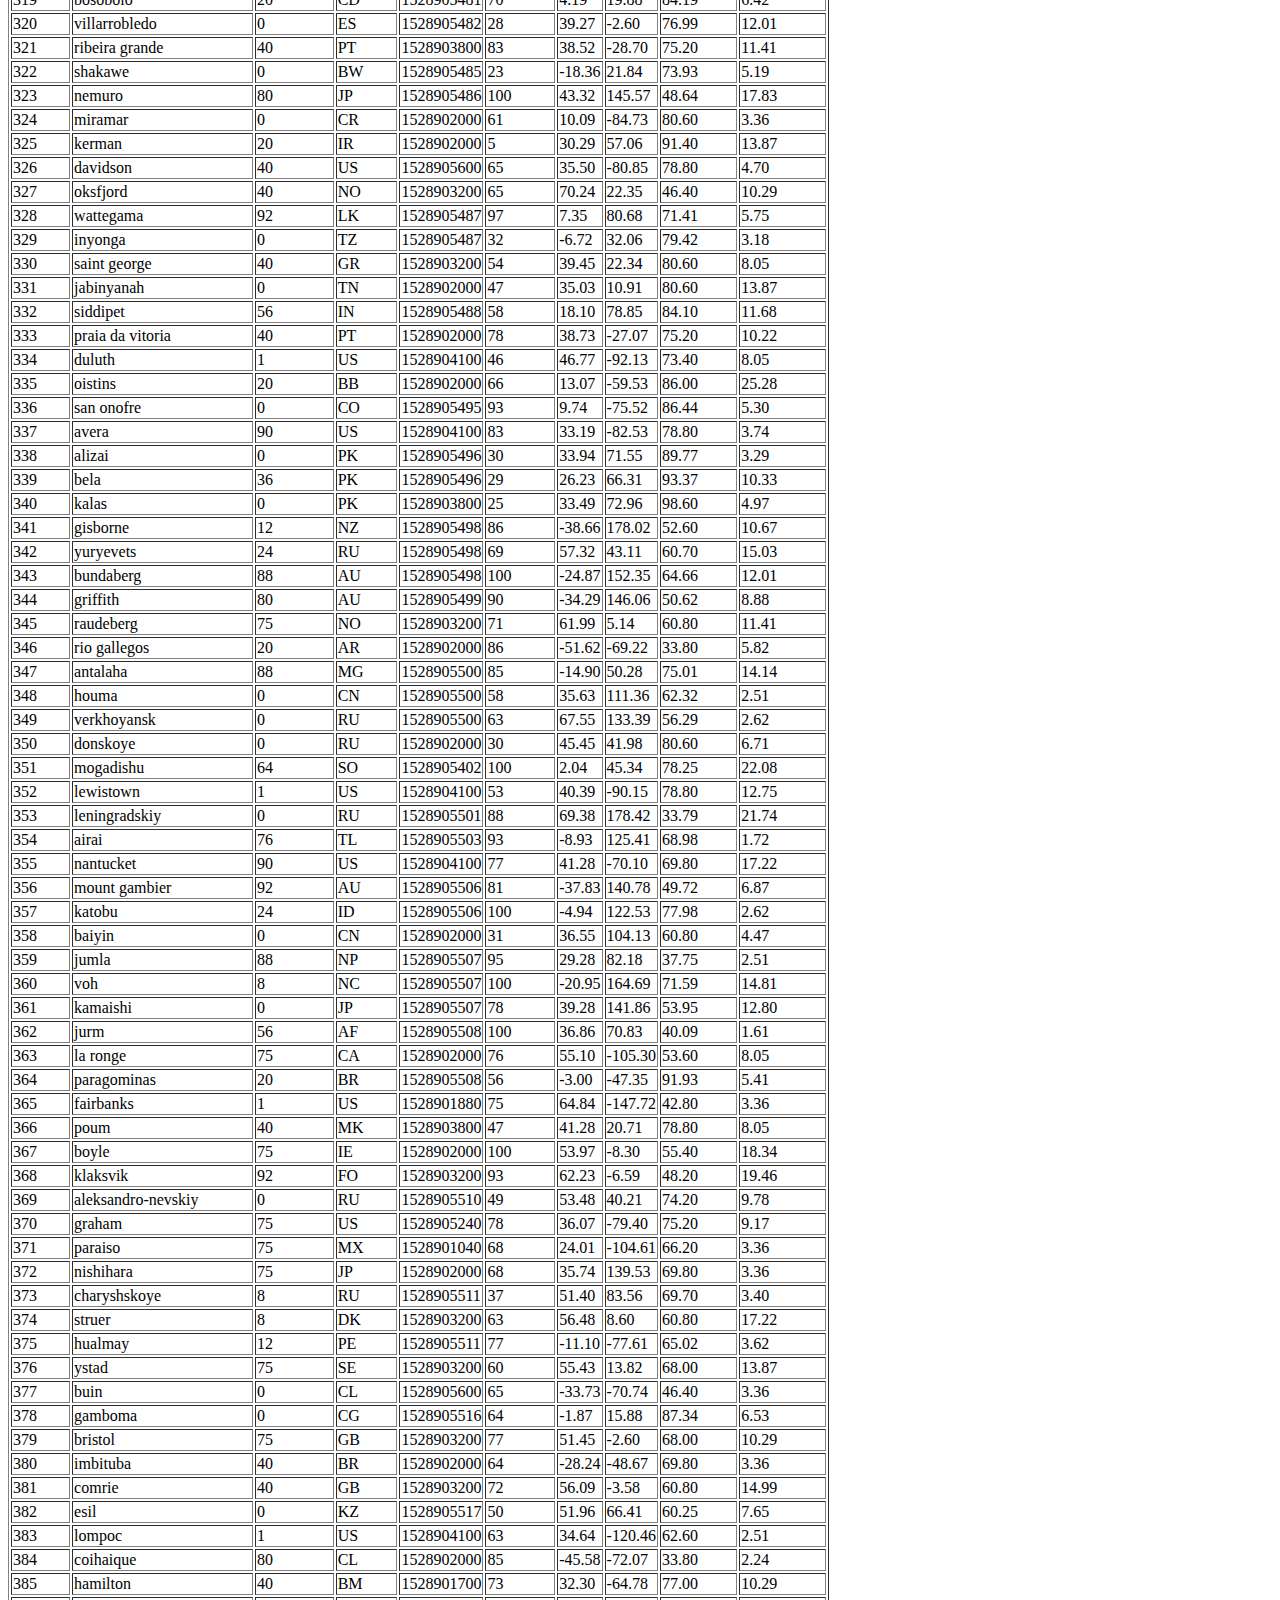
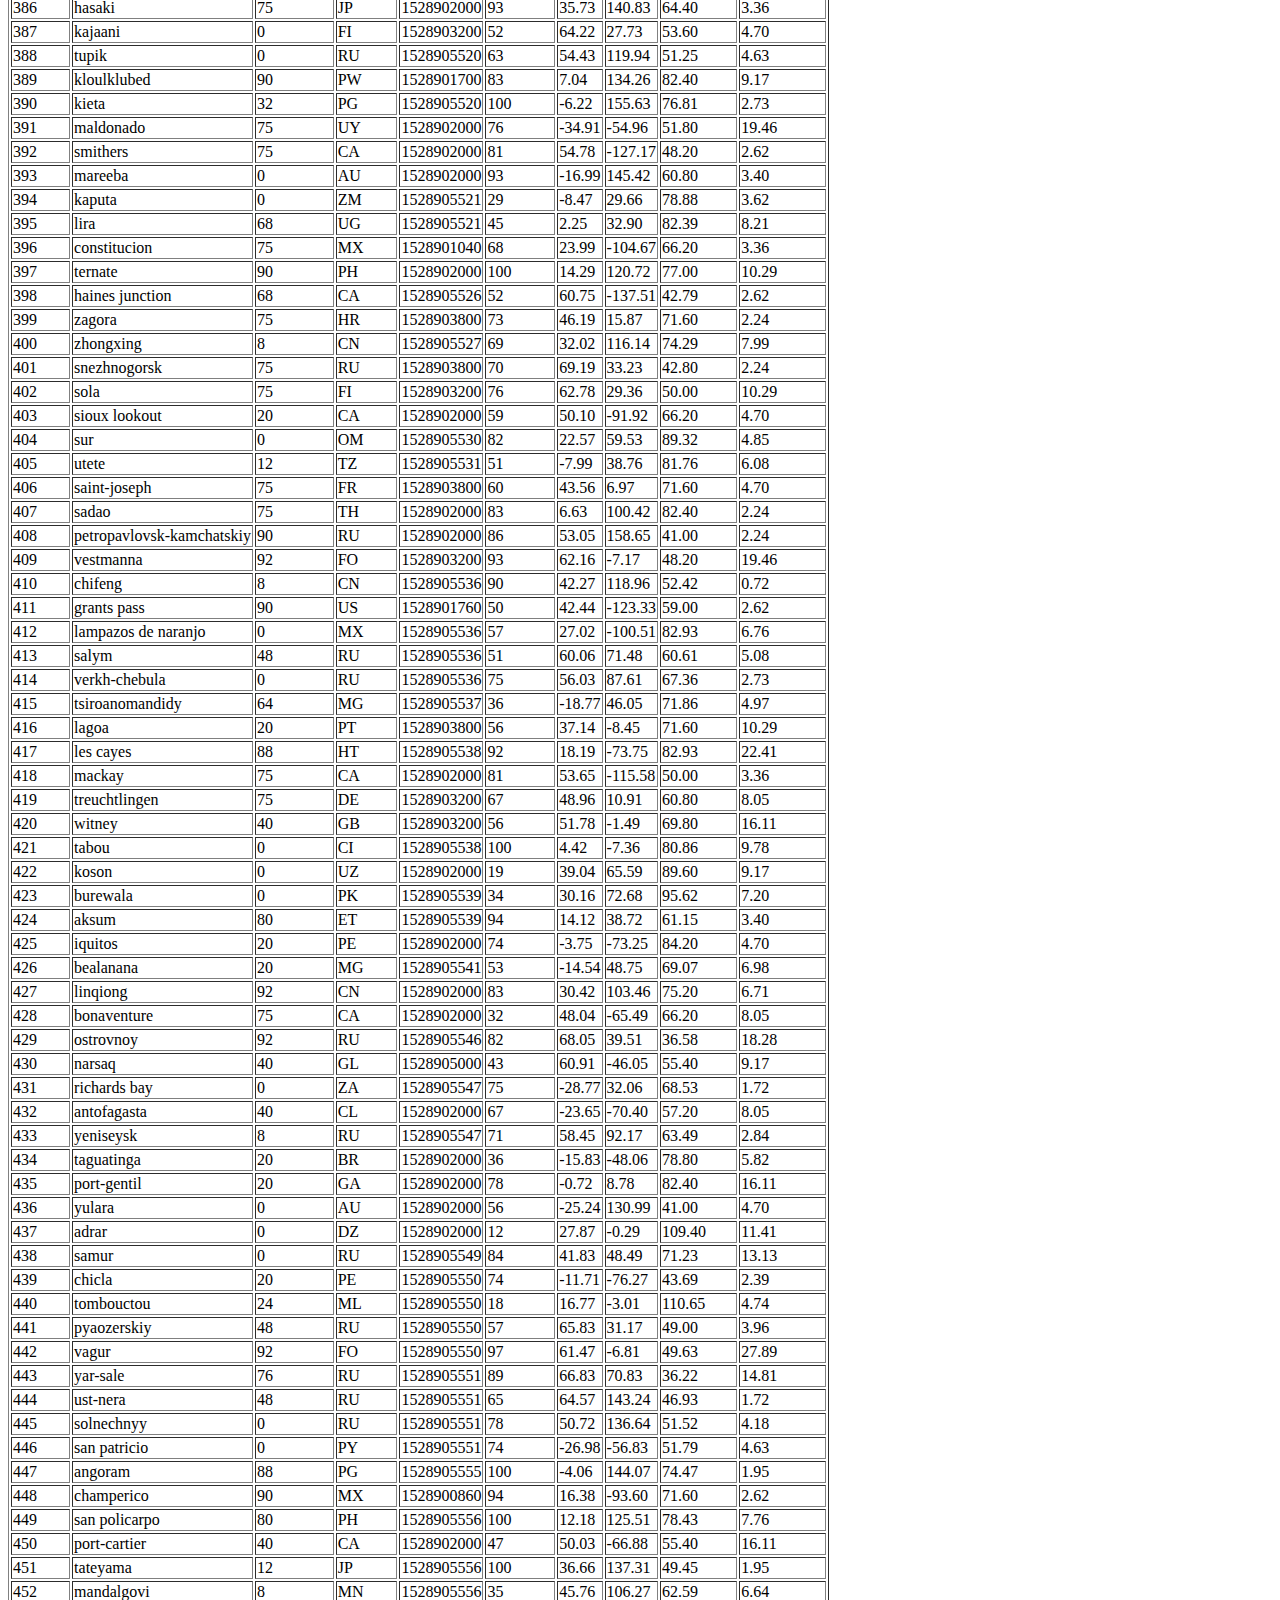
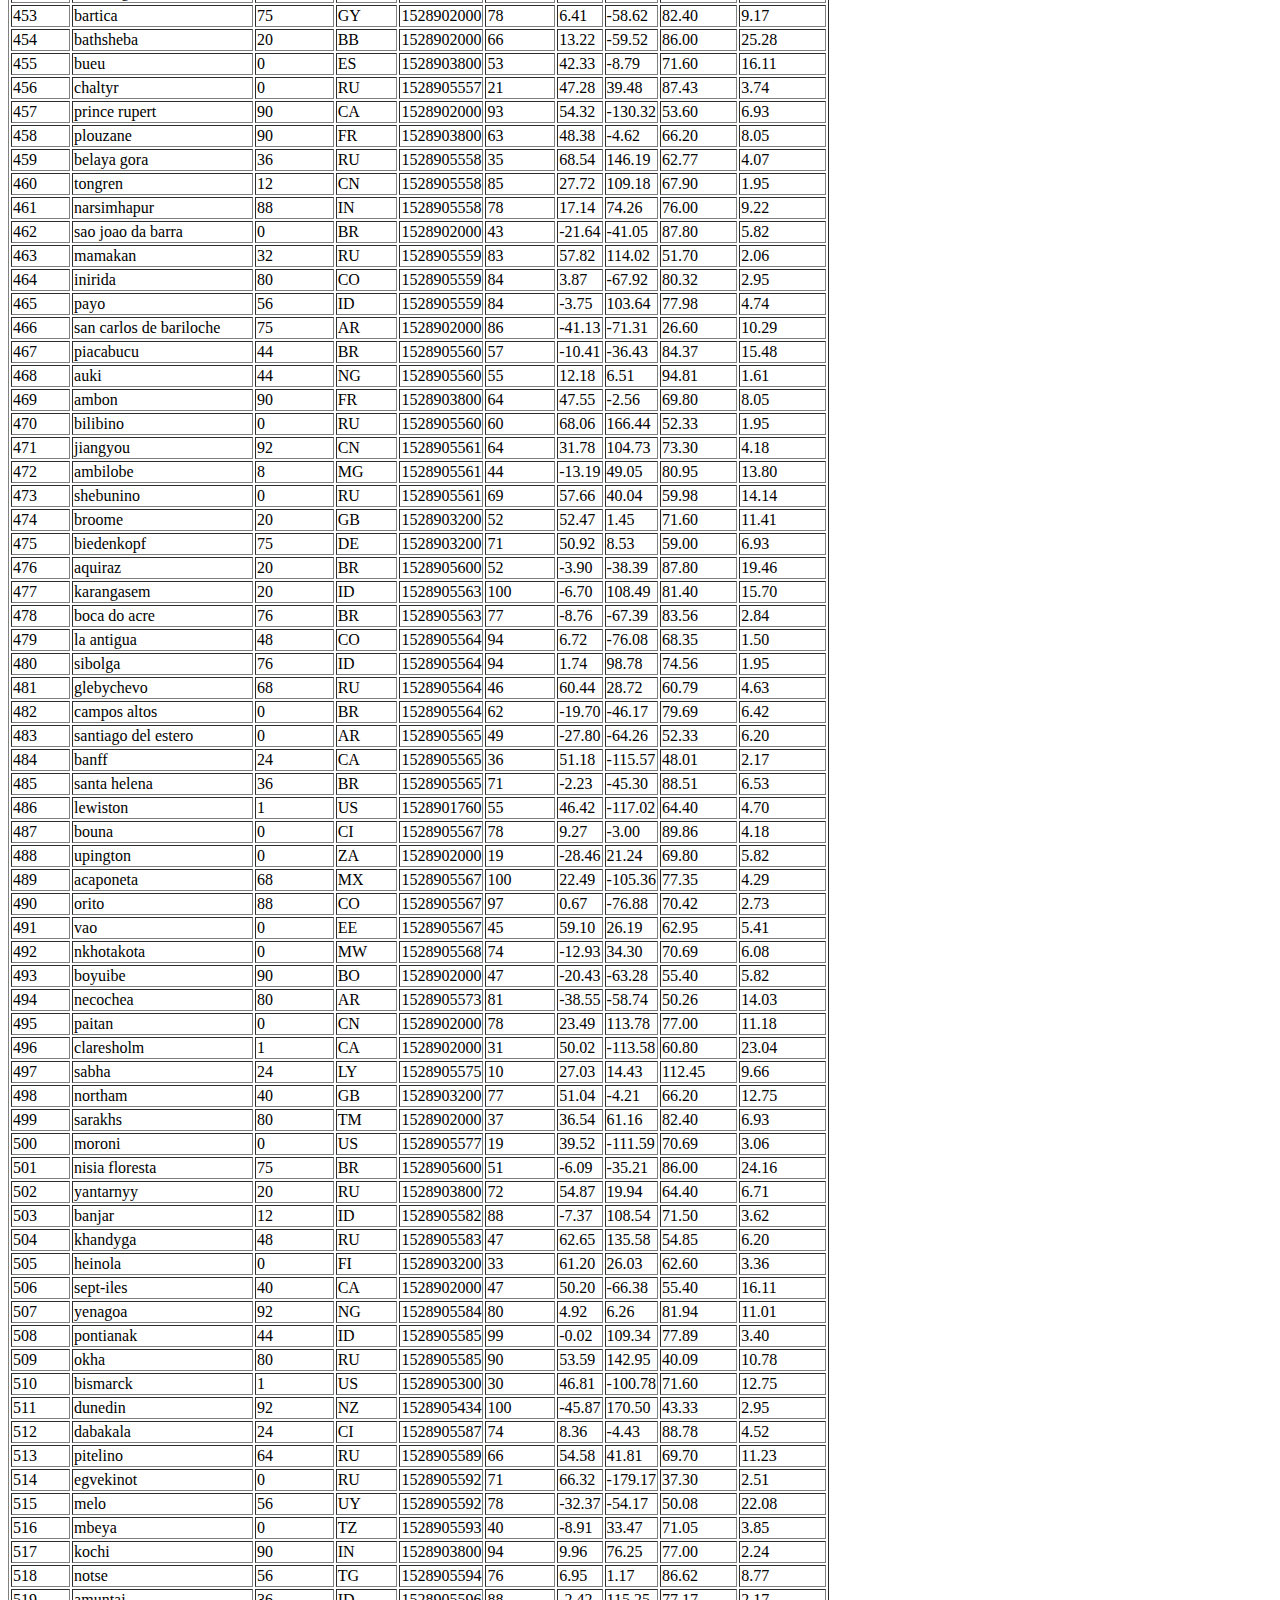
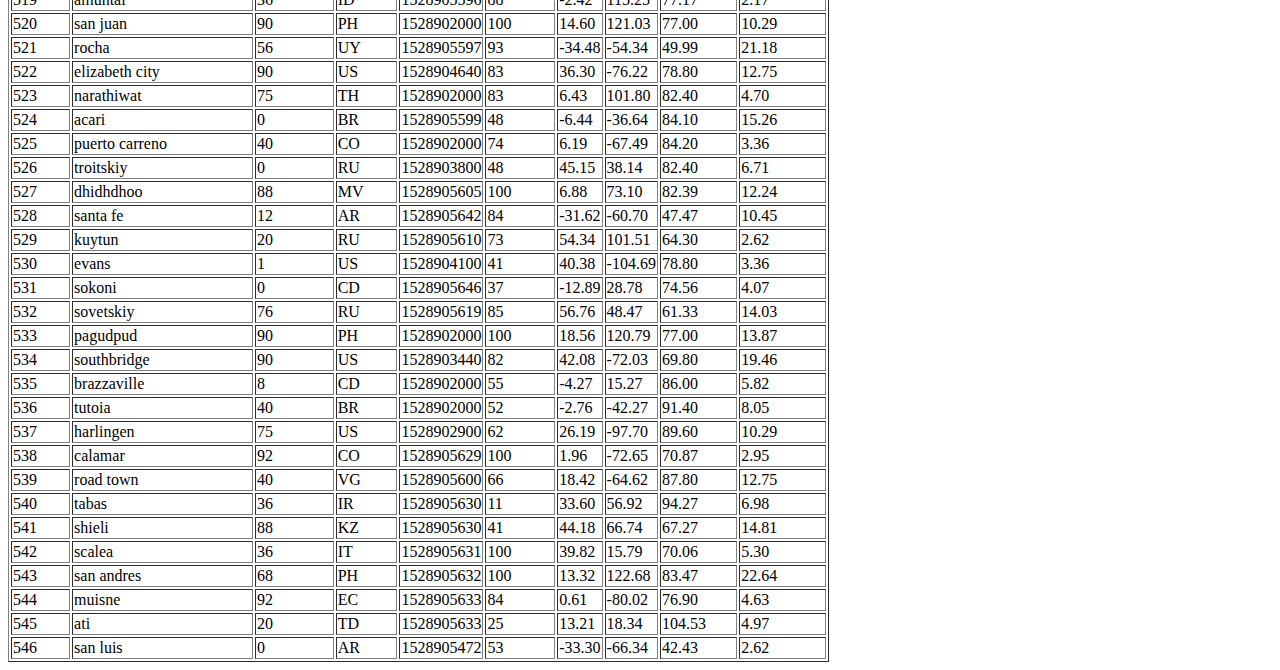
<file: WebVisualizations/Data.html>
<!DOCTYPE html>
<html>

<head>
    <meta charset="UTF-8">
    <title>Data</title>
    <link rel="stylesheet" href="https://stackpath.bootstrapcdn.com/bootstrap/4.5.0/css/bootstrap.min.css"
        integrity="sha384-9aIt2nRpC12Uk9gS9baDl411NQApFmC26EwAOH8WgZl5MYYxFfc+NcPb1dKGj7Sk" crossorigin="anonymous">
    <link rel="stylesheet" href="style.css">
</head>
<body>
  <nav class="navbar navbar-expand-lg navbar-dark">
    <a class="navbar-brand" href="./index.html">Latitude</a>
    <button class="navbar-toggler" type="button" data-toggle="collapse" data-target="#navbarSupportedContent"
        aria-controls="navbarSupportedContent" aria-expanded="false" aria-label="Toggle navigation">
        <span class="navbar-toggler-icon"></span>
    </button>

    <div class="collapse navbar-collapse" id="navbarSupportedContent">
        <ul class="navbar-nav mr-auto">
            <li class="nav-item active">
                <a class="nav-link" href="./Comparison.html">Comparison</a>
            </li>
            <li class="nav-item active">
                <a class="nav-link" href="./Data.html">Data</a>
            </li>
            <li class="nav-item active dropdown">
                <a class="nav-link dropdown-toggle" href="#" id="navbarDropdown" role="button"
                    data-toggle="dropdown" aria-haspopup="true" aria-expanded="false">
                    Plots
                </a>
                <div class="dropdown-menu" aria-labelledby="navbarDropdown">
                    <a class="dropdown-item" href="./Max_Temperature.html">Max Temperature</a>
                    <a class="dropdown-item" href="./Humidity.html">Humidity</a>
                    <a class="dropdown-item" href="./Cloudiness.html">Cloudiness</a>
                    <!-- <div class="dropdown-divider"></div> -->
                    <a class="dropdown-item" href="./Wind_Speed.html">Wind Speed</a>
                </div>
            </li>
        </ul>
    </div>
</nav>

<div class="container">
        <!-- header -->
        <div class="row">
          <div class="col-md-12 col-sm-12">
              <div class="portfolioHeader">
                <h5 style=color:transparent>-</h5>
                  <h1>Data</h1>
                  <h5 style=color:transparent>-</h5>
                  <p>The following table includes all of the data used for plotting during this project.</p>

              </div>
          </div>
          <!-- <div class="col-md-4 col-sm-12">
              <div class="portfolioHeader">
                  <h1>Visualizations</h1>
                  
              </div>
          </div> -->
      </div>


<table border="1" class="dataframe table table-striped">
  <thead>
    <tr style="text-align: right;">
      <th>City_ID</th>
      <th>City</th>
      <th>Cloudiness</th>
      <th>Country</th>
      <th>Date</th>
      <th>Humidity</th>
      <th>Lat</th>
      <th>Lng</th>
      <th>Max Temp</th>
      <th>Wind Speed</th>
    </tr>
  </thead>
  <tbody>
    <tr>
      <td>0</td>
      <td>jacareacanga</td>
      <td>0</td>
      <td>BR</td>
      <td>1528902000</td>
      <td>62</td>
      <td>-6.22</td>
      <td>-57.76</td>
      <td>89.60</td>
      <td>6.93</td>
    </tr>
    <tr>
      <td>1</td>
      <td>kaitangata</td>
      <td>100</td>
      <td>NZ</td>
      <td>1528905304</td>
      <td>94</td>
      <td>-46.28</td>
      <td>169.85</td>
      <td>42.61</td>
      <td>5.64</td>
    </tr>
    <tr>
      <td>2</td>
      <td>goulburn</td>
      <td>20</td>
      <td>AU</td>
      <td>1528905078</td>
      <td>91</td>
      <td>-34.75</td>
      <td>149.72</td>
      <td>44.32</td>
      <td>10.11</td>
    </tr>
    <tr>
      <td>3</td>
      <td>lata</td>
      <td>76</td>
      <td>IN</td>
      <td>1528905305</td>
      <td>89</td>
      <td>30.78</td>
      <td>78.62</td>
      <td>59.89</td>
      <td>0.94</td>
    </tr>
    <tr>
      <td>4</td>
      <td>chokurdakh</td>
      <td>0</td>
      <td>RU</td>
      <td>1528905306</td>
      <td>88</td>
      <td>70.62</td>
      <td>147.90</td>
      <td>32.17</td>
      <td>2.95</td>
    </tr>
    <tr>
      <td>5</td>
      <td>martyush</td>
      <td>92</td>
      <td>RU</td>
      <td>1528905306</td>
      <td>94</td>
      <td>56.40</td>
      <td>61.89</td>
      <td>55.03</td>
      <td>9.33</td>
    </tr>
    <tr>
      <td>6</td>
      <td>hobart</td>
      <td>20</td>
      <td>AU</td>
      <td>1528902000</td>
      <td>87</td>
      <td>-42.88</td>
      <td>147.33</td>
      <td>44.60</td>
      <td>8.05</td>
    </tr>
    <tr>
      <td>7</td>
      <td>broken hill</td>
      <td>0</td>
      <td>AU</td>
      <td>1528905311</td>
      <td>88</td>
      <td>-31.97</td>
      <td>141.45</td>
      <td>44.50</td>
      <td>7.31</td>
    </tr>
    <tr>
      <td>8</td>
      <td>harnosand</td>
      <td>0</td>
      <td>SE</td>
      <td>1528903200</td>
      <td>44</td>
      <td>62.63</td>
      <td>17.94</td>
      <td>60.80</td>
      <td>13.87</td>
    </tr>
    <tr>
      <td>9</td>
      <td>tuatapere</td>
      <td>0</td>
      <td>NZ</td>
      <td>1528905312</td>
      <td>100</td>
      <td>-46.13</td>
      <td>167.69</td>
      <td>38.92</td>
      <td>3.40</td>
    </tr>
    <tr>
      <td>10</td>
      <td>puerto ayora</td>
      <td>90</td>
      <td>EC</td>
      <td>1528902000</td>
      <td>69</td>
      <td>-0.74</td>
      <td>-90.35</td>
      <td>77.00</td>
      <td>13.87</td>
    </tr>
    <tr>
      <td>11</td>
      <td>havre-saint-pierre</td>
      <td>75</td>
      <td>CA</td>
      <td>1528902000</td>
      <td>58</td>
      <td>50.23</td>
      <td>-63.60</td>
      <td>53.60</td>
      <td>19.46</td>
    </tr>
    <tr>
      <td>12</td>
      <td>punta arenas</td>
      <td>0</td>
      <td>CL</td>
      <td>1528902000</td>
      <td>100</td>
      <td>-53.16</td>
      <td>-70.91</td>
      <td>35.60</td>
      <td>9.17</td>
    </tr>
    <tr>
      <td>13</td>
      <td>tasiilaq</td>
      <td>75</td>
      <td>GL</td>
      <td>1528901400</td>
      <td>60</td>
      <td>65.61</td>
      <td>-37.64</td>
      <td>39.20</td>
      <td>2.24</td>
    </tr>
    <tr>
      <td>14</td>
      <td>chapais</td>
      <td>40</td>
      <td>CA</td>
      <td>1528902000</td>
      <td>38</td>
      <td>49.78</td>
      <td>-74.86</td>
      <td>59.00</td>
      <td>10.29</td>
    </tr>
    <tr>
      <td>15</td>
      <td>avarua</td>
      <td>40</td>
      <td>CK</td>
      <td>1528902000</td>
      <td>56</td>
      <td>-21.21</td>
      <td>-159.78</td>
      <td>73.40</td>
      <td>10.29</td>
    </tr>
    <tr>
      <td>16</td>
      <td>hofn</td>
      <td>75</td>
      <td>IS</td>
      <td>1528902000</td>
      <td>87</td>
      <td>64.25</td>
      <td>-15.21</td>
      <td>51.80</td>
      <td>8.05</td>
    </tr>
    <tr>
      <td>17</td>
      <td>yukamenskoye</td>
      <td>92</td>
      <td>RU</td>
      <td>1528905315</td>
      <td>98</td>
      <td>57.89</td>
      <td>52.24</td>
      <td>56.65</td>
      <td>10.22</td>
    </tr>
    <tr>
      <td>18</td>
      <td>khandbari</td>
      <td>80</td>
      <td>NP</td>
      <td>1528905315</td>
      <td>67</td>
      <td>27.38</td>
      <td>87.21</td>
      <td>44.59</td>
      <td>1.39</td>
    </tr>
    <tr>
      <td>19</td>
      <td>bethel</td>
      <td>1</td>
      <td>US</td>
      <td>1528901580</td>
      <td>93</td>
      <td>60.79</td>
      <td>-161.76</td>
      <td>44.60</td>
      <td>8.05</td>
    </tr>
    <tr>
      <td>20</td>
      <td>ushuaia</td>
      <td>75</td>
      <td>AR</td>
      <td>1528902000</td>
      <td>64</td>
      <td>-54.81</td>
      <td>-68.31</td>
      <td>41.00</td>
      <td>3.36</td>
    </tr>
    <tr>
      <td>21</td>
      <td>east london</td>
      <td>0</td>
      <td>ZA</td>
      <td>1528902000</td>
      <td>37</td>
      <td>-33.02</td>
      <td>27.91</td>
      <td>69.80</td>
      <td>5.82</td>
    </tr>
    <tr>
      <td>22</td>
      <td>bluff</td>
      <td>76</td>
      <td>AU</td>
      <td>1528905321</td>
      <td>76</td>
      <td>-23.58</td>
      <td>149.07</td>
      <td>61.96</td>
      <td>4.74</td>
    </tr>
    <tr>
      <td>23</td>
      <td>mount isa</td>
      <td>75</td>
      <td>AU</td>
      <td>1528902000</td>
      <td>100</td>
      <td>-20.73</td>
      <td>139.49</td>
      <td>64.40</td>
      <td>3.29</td>
    </tr>
    <tr>
      <td>24</td>
      <td>pevek</td>
      <td>0</td>
      <td>RU</td>
      <td>1528905321</td>
      <td>71</td>
      <td>69.70</td>
      <td>170.27</td>
      <td>36.94</td>
      <td>6.98</td>
    </tr>
    <tr>
      <td>25</td>
      <td>gao</td>
      <td>24</td>
      <td>ML</td>
      <td>1528905321</td>
      <td>16</td>
      <td>16.28</td>
      <td>-0.04</td>
      <td>110.02</td>
      <td>4.97</td>
    </tr>
    <tr>
      <td>26</td>
      <td>cabo san lucas</td>
      <td>75</td>
      <td>MX</td>
      <td>1528901160</td>
      <td>74</td>
      <td>22.89</td>
      <td>-109.91</td>
      <td>84.20</td>
      <td>10.29</td>
    </tr>
    <tr>
      <td>27</td>
      <td>sao filipe</td>
      <td>0</td>
      <td>CV</td>
      <td>1528905323</td>
      <td>88</td>
      <td>14.90</td>
      <td>-24.50</td>
      <td>75.73</td>
      <td>13.02</td>
    </tr>
    <tr>
      <td>28</td>
      <td>tiksi</td>
      <td>44</td>
      <td>RU</td>
      <td>1528905298</td>
      <td>58</td>
      <td>71.64</td>
      <td>128.87</td>
      <td>57.73</td>
      <td>10.11</td>
    </tr>
    <tr>
      <td>29</td>
      <td>busselton</td>
      <td>92</td>
      <td>AU</td>
      <td>1528905323</td>
      <td>100</td>
      <td>-33.64</td>
      <td>115.35</td>
      <td>60.43</td>
      <td>10.56</td>
    </tr>
    <tr>
      <td>30</td>
      <td>alofi</td>
      <td>76</td>
      <td>NU</td>
      <td>1528902000</td>
      <td>88</td>
      <td>-19.06</td>
      <td>-169.92</td>
      <td>71.60</td>
      <td>3.36</td>
    </tr>
    <tr>
      <td>31</td>
      <td>ola</td>
      <td>75</td>
      <td>RU</td>
      <td>1528902000</td>
      <td>100</td>
      <td>59.58</td>
      <td>151.30</td>
      <td>42.80</td>
      <td>7.76</td>
    </tr>
    <tr>
      <td>32</td>
      <td>atar</td>
      <td>20</td>
      <td>MR</td>
      <td>1528902000</td>
      <td>19</td>
      <td>20.52</td>
      <td>-13.05</td>
      <td>91.40</td>
      <td>9.17</td>
    </tr>
    <tr>
      <td>33</td>
      <td>rikitea</td>
      <td>0</td>
      <td>PF</td>
      <td>1528905325</td>
      <td>100</td>
      <td>-23.12</td>
      <td>-134.97</td>
      <td>73.57</td>
      <td>8.66</td>
    </tr>
    <tr>
      <td>34</td>
      <td>hermanus</td>
      <td>0</td>
      <td>ZA</td>
      <td>1528905325</td>
      <td>24</td>
      <td>-34.42</td>
      <td>19.24</td>
      <td>77.17</td>
      <td>8.66</td>
    </tr>
    <tr>
      <td>35</td>
      <td>ponta delgada</td>
      <td>75</td>
      <td>PT</td>
      <td>1528903800</td>
      <td>88</td>
      <td>37.73</td>
      <td>-25.67</td>
      <td>71.60</td>
      <td>12.75</td>
    </tr>
    <tr>
      <td>36</td>
      <td>bambari</td>
      <td>24</td>
      <td>CF</td>
      <td>1528905326</td>
      <td>84</td>
      <td>5.77</td>
      <td>20.68</td>
      <td>81.85</td>
      <td>7.65</td>
    </tr>
    <tr>
      <td>37</td>
      <td>cap malheureux</td>
      <td>75</td>
      <td>MU</td>
      <td>1528902000</td>
      <td>69</td>
      <td>-19.98</td>
      <td>57.61</td>
      <td>75.20</td>
      <td>14.99</td>
    </tr>
    <tr>
      <td>38</td>
      <td>puerto escondido</td>
      <td>75</td>
      <td>MX</td>
      <td>1528901100</td>
      <td>65</td>
      <td>15.86</td>
      <td>-97.07</td>
      <td>80.60</td>
      <td>3.36</td>
    </tr>
    <tr>
      <td>39</td>
      <td>qaanaaq</td>
      <td>32</td>
      <td>GL</td>
      <td>1528905330</td>
      <td>100</td>
      <td>77.48</td>
      <td>-69.36</td>
      <td>31.45</td>
      <td>6.31</td>
    </tr>
    <tr>
      <td>40</td>
      <td>new norfolk</td>
      <td>20</td>
      <td>AU</td>
      <td>1528902000</td>
      <td>87</td>
      <td>-42.78</td>
      <td>147.06</td>
      <td>44.60</td>
      <td>8.05</td>
    </tr>
    <tr>
      <td>41</td>
      <td>najran</td>
      <td>40</td>
      <td>SA</td>
      <td>1528902000</td>
      <td>13</td>
      <td>17.54</td>
      <td>44.22</td>
      <td>98.60</td>
      <td>11.41</td>
    </tr>
    <tr>
      <td>42</td>
      <td>isla mujeres</td>
      <td>90</td>
      <td>MX</td>
      <td>1528904340</td>
      <td>100</td>
      <td>21.23</td>
      <td>-86.73</td>
      <td>75.20</td>
      <td>16.11</td>
    </tr>
    <tr>
      <td>43</td>
      <td>mar del plata</td>
      <td>0</td>
      <td>AR</td>
      <td>1528905297</td>
      <td>100</td>
      <td>-46.43</td>
      <td>-67.52</td>
      <td>32.53</td>
      <td>7.31</td>
    </tr>
    <tr>
      <td>44</td>
      <td>provideniya</td>
      <td>0</td>
      <td>RU</td>
      <td>1528905332</td>
      <td>91</td>
      <td>64.42</td>
      <td>-173.23</td>
      <td>40.63</td>
      <td>10.78</td>
    </tr>
    <tr>
      <td>45</td>
      <td>jamestown</td>
      <td>12</td>
      <td>AU</td>
      <td>1528905333</td>
      <td>88</td>
      <td>-33.21</td>
      <td>138.60</td>
      <td>43.15</td>
      <td>10.89</td>
    </tr>
    <tr>
      <td>46</td>
      <td>medicine hat</td>
      <td>20</td>
      <td>CA</td>
      <td>1528902000</td>
      <td>34</td>
      <td>50.04</td>
      <td>-110.68</td>
      <td>66.20</td>
      <td>14.99</td>
    </tr>
    <tr>
      <td>47</td>
      <td>katsuura</td>
      <td>8</td>
      <td>JP</td>
      <td>1528905334</td>
      <td>88</td>
      <td>33.93</td>
      <td>134.50</td>
      <td>62.05</td>
      <td>7.54</td>
    </tr>
    <tr>
      <td>48</td>
      <td>aklavik</td>
      <td>20</td>
      <td>CA</td>
      <td>1528902000</td>
      <td>53</td>
      <td>68.22</td>
      <td>-135.01</td>
      <td>51.80</td>
      <td>11.41</td>
    </tr>
    <tr>
      <td>49</td>
      <td>tuktoyaktuk</td>
      <td>20</td>
      <td>CA</td>
      <td>1528902000</td>
      <td>61</td>
      <td>69.44</td>
      <td>-133.03</td>
      <td>46.40</td>
      <td>6.93</td>
    </tr>
    <tr>
      <td>50</td>
      <td>kapaa</td>
      <td>90</td>
      <td>US</td>
      <td>1528901760</td>
      <td>88</td>
      <td>22.08</td>
      <td>-159.32</td>
      <td>75.20</td>
      <td>14.99</td>
    </tr>
    <tr>
      <td>51</td>
      <td>mildura</td>
      <td>0</td>
      <td>AU</td>
      <td>1528905300</td>
      <td>92</td>
      <td>-34.18</td>
      <td>142.16</td>
      <td>45.67</td>
      <td>9.66</td>
    </tr>
    <tr>
      <td>52</td>
      <td>souillac</td>
      <td>75</td>
      <td>FR</td>
      <td>1528903800</td>
      <td>49</td>
      <td>45.60</td>
      <td>-0.60</td>
      <td>73.40</td>
      <td>10.29</td>
    </tr>
    <tr>
      <td>53</td>
      <td>lorengau</td>
      <td>100</td>
      <td>PG</td>
      <td>1528905336</td>
      <td>100</td>
      <td>-2.02</td>
      <td>147.27</td>
      <td>80.59</td>
      <td>3.85</td>
    </tr>
    <tr>
      <td>54</td>
      <td>praia</td>
      <td>20</td>
      <td>BR</td>
      <td>1528902000</td>
      <td>47</td>
      <td>-20.25</td>
      <td>-43.81</td>
      <td>82.40</td>
      <td>3.36</td>
    </tr>
    <tr>
      <td>55</td>
      <td>port alfred</td>
      <td>0</td>
      <td>ZA</td>
      <td>1528905338</td>
      <td>50</td>
      <td>-33.59</td>
      <td>26.89</td>
      <td>76.54</td>
      <td>7.20</td>
    </tr>
    <tr>
      <td>56</td>
      <td>barranca</td>
      <td>0</td>
      <td>PE</td>
      <td>1528905339</td>
      <td>98</td>
      <td>-10.75</td>
      <td>-77.76</td>
      <td>61.87</td>
      <td>9.89</td>
    </tr>
    <tr>
      <td>57</td>
      <td>nome</td>
      <td>40</td>
      <td>US</td>
      <td>1528902900</td>
      <td>70</td>
      <td>30.04</td>
      <td>-94.42</td>
      <td>87.80</td>
      <td>3.36</td>
    </tr>
    <tr>
      <td>58</td>
      <td>matay</td>
      <td>0</td>
      <td>EG</td>
      <td>1528905339</td>
      <td>23</td>
      <td>28.42</td>
      <td>30.79</td>
      <td>97.69</td>
      <td>6.98</td>
    </tr>
    <tr>
      <td>59</td>
      <td>saskylakh</td>
      <td>48</td>
      <td>RU</td>
      <td>1528905339</td>
      <td>55</td>
      <td>71.97</td>
      <td>114.09</td>
      <td>59.53</td>
      <td>5.86</td>
    </tr>
    <tr>
      <td>60</td>
      <td>itarema</td>
      <td>0</td>
      <td>BR</td>
      <td>1528905340</td>
      <td>61</td>
      <td>-2.92</td>
      <td>-39.92</td>
      <td>88.33</td>
      <td>12.57</td>
    </tr>
    <tr>
      <td>61</td>
      <td>butaritari</td>
      <td>56</td>
      <td>KI</td>
      <td>1528905340</td>
      <td>100</td>
      <td>3.07</td>
      <td>172.79</td>
      <td>81.13</td>
      <td>7.31</td>
    </tr>
    <tr>
      <td>62</td>
      <td>peniche</td>
      <td>20</td>
      <td>PT</td>
      <td>1528903800</td>
      <td>64</td>
      <td>39.36</td>
      <td>-9.38</td>
      <td>75.20</td>
      <td>12.75</td>
    </tr>
    <tr>
      <td>63</td>
      <td>beloha</td>
      <td>0</td>
      <td>MG</td>
      <td>1528905340</td>
      <td>57</td>
      <td>-25.17</td>
      <td>45.06</td>
      <td>71.95</td>
      <td>16.37</td>
    </tr>
    <tr>
      <td>64</td>
      <td>anadyr</td>
      <td>0</td>
      <td>RU</td>
      <td>1528902000</td>
      <td>57</td>
      <td>64.73</td>
      <td>177.51</td>
      <td>48.20</td>
      <td>4.47</td>
    </tr>
    <tr>
      <td>65</td>
      <td>luderitz</td>
      <td>12</td>
      <td>NaN</td>
      <td>1528905342</td>
      <td>64</td>
      <td>-26.65</td>
      <td>15.16</td>
      <td>64.03</td>
      <td>17.38</td>
    </tr>
    <tr>
      <td>66</td>
      <td>rochester</td>
      <td>1</td>
      <td>US</td>
      <td>1528902960</td>
      <td>37</td>
      <td>44.02</td>
      <td>-92.46</td>
      <td>73.40</td>
      <td>6.93</td>
    </tr>
    <tr>
      <td>67</td>
      <td>bosaso</td>
      <td>0</td>
      <td>SO</td>
      <td>1528905347</td>
      <td>86</td>
      <td>11.28</td>
      <td>49.18</td>
      <td>89.77</td>
      <td>3.96</td>
    </tr>
    <tr>
      <td>68</td>
      <td>faanui</td>
      <td>0</td>
      <td>PF</td>
      <td>1528905347</td>
      <td>100</td>
      <td>-16.48</td>
      <td>-151.75</td>
      <td>79.96</td>
      <td>11.79</td>
    </tr>
    <tr>
      <td>69</td>
      <td>grindavik</td>
      <td>75</td>
      <td>IS</td>
      <td>1528902000</td>
      <td>70</td>
      <td>63.84</td>
      <td>-22.43</td>
      <td>48.20</td>
      <td>5.82</td>
    </tr>
    <tr>
      <td>70</td>
      <td>margate</td>
      <td>20</td>
      <td>AU</td>
      <td>1528902000</td>
      <td>87</td>
      <td>-43.03</td>
      <td>147.26</td>
      <td>44.60</td>
      <td>8.05</td>
    </tr>
    <tr>
      <td>71</td>
      <td>marsh harbour</td>
      <td>88</td>
      <td>BS</td>
      <td>1528905349</td>
      <td>95</td>
      <td>26.54</td>
      <td>-77.06</td>
      <td>82.39</td>
      <td>10.00</td>
    </tr>
    <tr>
      <td>72</td>
      <td>comodoro rivadavia</td>
      <td>40</td>
      <td>AR</td>
      <td>1528902000</td>
      <td>60</td>
      <td>-45.87</td>
      <td>-67.48</td>
      <td>42.80</td>
      <td>9.17</td>
    </tr>
    <tr>
      <td>73</td>
      <td>upernavik</td>
      <td>92</td>
      <td>GL</td>
      <td>1528905350</td>
      <td>100</td>
      <td>72.79</td>
      <td>-56.15</td>
      <td>29.29</td>
      <td>3.74</td>
    </tr>
    <tr>
      <td>74</td>
      <td>uige</td>
      <td>0</td>
      <td>AO</td>
      <td>1528905350</td>
      <td>29</td>
      <td>-7.61</td>
      <td>15.06</td>
      <td>86.80</td>
      <td>3.18</td>
    </tr>
    <tr>
      <td>75</td>
      <td>bredasdorp</td>
      <td>0</td>
      <td>ZA</td>
      <td>1528902000</td>
      <td>23</td>
      <td>-34.53</td>
      <td>20.04</td>
      <td>82.40</td>
      <td>5.82</td>
    </tr>
    <tr>
      <td>76</td>
      <td>bodden town</td>
      <td>40</td>
      <td>KY</td>
      <td>1528902000</td>
      <td>78</td>
      <td>19.28</td>
      <td>-81.25</td>
      <td>80.60</td>
      <td>16.11</td>
    </tr>
    <tr>
      <td>77</td>
      <td>guerrero negro</td>
      <td>44</td>
      <td>MX</td>
      <td>1528905350</td>
      <td>88</td>
      <td>27.97</td>
      <td>-114.04</td>
      <td>63.85</td>
      <td>3.74</td>
    </tr>
    <tr>
      <td>78</td>
      <td>bilma</td>
      <td>0</td>
      <td>NE</td>
      <td>1528905351</td>
      <td>12</td>
      <td>18.69</td>
      <td>12.92</td>
      <td>110.47</td>
      <td>4.63</td>
    </tr>
    <tr>
      <td>79</td>
      <td>carnarvon</td>
      <td>0</td>
      <td>ZA</td>
      <td>1528905351</td>
      <td>30</td>
      <td>-30.97</td>
      <td>22.13</td>
      <td>60.43</td>
      <td>14.25</td>
    </tr>
    <tr>
      <td>80</td>
      <td>ponta do sol</td>
      <td>12</td>
      <td>BR</td>
      <td>1528905352</td>
      <td>72</td>
      <td>-20.63</td>
      <td>-46.00</td>
      <td>78.25</td>
      <td>3.96</td>
    </tr>
    <tr>
      <td>81</td>
      <td>vila franca do campo</td>
      <td>75</td>
      <td>PT</td>
      <td>1528903800</td>
      <td>88</td>
      <td>37.72</td>
      <td>-25.43</td>
      <td>71.60</td>
      <td>12.75</td>
    </tr>
    <tr>
      <td>82</td>
      <td>puerto del rosario</td>
      <td>20</td>
      <td>ES</td>
      <td>1528903800</td>
      <td>60</td>
      <td>28.50</td>
      <td>-13.86</td>
      <td>73.40</td>
      <td>17.22</td>
    </tr>
    <tr>
      <td>83</td>
      <td>sitka</td>
      <td>20</td>
      <td>US</td>
      <td>1528905353</td>
      <td>92</td>
      <td>37.17</td>
      <td>-99.65</td>
      <td>74.02</td>
      <td>5.97</td>
    </tr>
    <tr>
      <td>84</td>
      <td>camacha</td>
      <td>75</td>
      <td>PT</td>
      <td>1528903800</td>
      <td>72</td>
      <td>33.08</td>
      <td>-16.33</td>
      <td>68.00</td>
      <td>16.11</td>
    </tr>
    <tr>
      <td>85</td>
      <td>saint-philippe</td>
      <td>1</td>
      <td>CA</td>
      <td>1528902900</td>
      <td>54</td>
      <td>45.36</td>
      <td>-73.48</td>
      <td>78.80</td>
      <td>11.41</td>
    </tr>
    <tr>
      <td>86</td>
      <td>port blair</td>
      <td>92</td>
      <td>IN</td>
      <td>1528905357</td>
      <td>97</td>
      <td>11.67</td>
      <td>92.75</td>
      <td>84.37</td>
      <td>25.10</td>
    </tr>
    <tr>
      <td>87</td>
      <td>albany</td>
      <td>90</td>
      <td>US</td>
      <td>1528903860</td>
      <td>68</td>
      <td>42.65</td>
      <td>-73.75</td>
      <td>69.80</td>
      <td>3.36</td>
    </tr>
    <tr>
      <td>88</td>
      <td>barrow</td>
      <td>88</td>
      <td>AR</td>
      <td>1528905182</td>
      <td>72</td>
      <td>-38.31</td>
      <td>-60.23</td>
      <td>50.26</td>
      <td>8.21</td>
    </tr>
    <tr>
      <td>89</td>
      <td>qorveh</td>
      <td>92</td>
      <td>IR</td>
      <td>1528905357</td>
      <td>22</td>
      <td>35.17</td>
      <td>47.80</td>
      <td>76.72</td>
      <td>3.18</td>
    </tr>
    <tr>
      <td>90</td>
      <td>san jeronimo</td>
      <td>90</td>
      <td>PE</td>
      <td>1528902000</td>
      <td>81</td>
      <td>-13.65</td>
      <td>-73.37</td>
      <td>46.40</td>
      <td>2.39</td>
    </tr>
    <tr>
      <td>91</td>
      <td>mataura</td>
      <td>24</td>
      <td>NZ</td>
      <td>1528905299</td>
      <td>79</td>
      <td>-46.19</td>
      <td>168.86</td>
      <td>25.69</td>
      <td>3.18</td>
    </tr>
    <tr>
      <td>92</td>
      <td>buala</td>
      <td>64</td>
      <td>SB</td>
      <td>1528905359</td>
      <td>100</td>
      <td>-8.15</td>
      <td>159.59</td>
      <td>78.70</td>
      <td>4.18</td>
    </tr>
    <tr>
      <td>93</td>
      <td>eyl</td>
      <td>20</td>
      <td>SO</td>
      <td>1528905359</td>
      <td>57</td>
      <td>7.98</td>
      <td>49.82</td>
      <td>86.62</td>
      <td>22.41</td>
    </tr>
    <tr>
      <td>94</td>
      <td>abu dhabi</td>
      <td>0</td>
      <td>AE</td>
      <td>1528902000</td>
      <td>29</td>
      <td>24.47</td>
      <td>54.37</td>
      <td>98.60</td>
      <td>16.11</td>
    </tr>
    <tr>
      <td>95</td>
      <td>tahe</td>
      <td>92</td>
      <td>CN</td>
      <td>1528905359</td>
      <td>98</td>
      <td>52.34</td>
      <td>124.71</td>
      <td>51.43</td>
      <td>2.17</td>
    </tr>
    <tr>
      <td>96</td>
      <td>chuy</td>
      <td>80</td>
      <td>UY</td>
      <td>1528905099</td>
      <td>93</td>
      <td>-33.69</td>
      <td>-53.46</td>
      <td>52.87</td>
      <td>28.90</td>
    </tr>
    <tr>
      <td>97</td>
      <td>dzerzhinskoye</td>
      <td>8</td>
      <td>RU</td>
      <td>1528905360</td>
      <td>69</td>
      <td>56.84</td>
      <td>95.22</td>
      <td>65.11</td>
      <td>3.85</td>
    </tr>
    <tr>
      <td>98</td>
      <td>vanavara</td>
      <td>0</td>
      <td>RU</td>
      <td>1528905360</td>
      <td>50</td>
      <td>60.35</td>
      <td>102.28</td>
      <td>64.21</td>
      <td>5.64</td>
    </tr>
    <tr>
      <td>99</td>
      <td>muros</td>
      <td>40</td>
      <td>ES</td>
      <td>1528903800</td>
      <td>72</td>
      <td>42.77</td>
      <td>-9.06</td>
      <td>66.20</td>
      <td>10.29</td>
    </tr>
    <tr>
      <td>100</td>
      <td>auchel</td>
      <td>0</td>
      <td>FR</td>
      <td>1528903800</td>
      <td>49</td>
      <td>50.51</td>
      <td>2.47</td>
      <td>68.00</td>
      <td>3.36</td>
    </tr>
    <tr>
      <td>101</td>
      <td>bubaque</td>
      <td>40</td>
      <td>GW</td>
      <td>1528902000</td>
      <td>55</td>
      <td>11.28</td>
      <td>-15.83</td>
      <td>91.40</td>
      <td>11.41</td>
    </tr>
    <tr>
      <td>102</td>
      <td>khatanga</td>
      <td>8</td>
      <td>RU</td>
      <td>1528905361</td>
      <td>65</td>
      <td>71.98</td>
      <td>102.47</td>
      <td>60.97</td>
      <td>4.63</td>
    </tr>
    <tr>
      <td>103</td>
      <td>los banos</td>
      <td>1</td>
      <td>US</td>
      <td>1528904100</td>
      <td>67</td>
      <td>37.06</td>
      <td>-120.85</td>
      <td>75.20</td>
      <td>4.74</td>
    </tr>
    <tr>
      <td>104</td>
      <td>labuhan</td>
      <td>12</td>
      <td>ID</td>
      <td>1528905361</td>
      <td>95</td>
      <td>-2.54</td>
      <td>115.51</td>
      <td>72.94</td>
      <td>1.83</td>
    </tr>
    <tr>
      <td>105</td>
      <td>saint-paul</td>
      <td>75</td>
      <td>FR</td>
      <td>1528903800</td>
      <td>56</td>
      <td>45.22</td>
      <td>1.90</td>
      <td>68.00</td>
      <td>14.99</td>
    </tr>
    <tr>
      <td>106</td>
      <td>petatlan</td>
      <td>90</td>
      <td>MX</td>
      <td>1528901220</td>
      <td>74</td>
      <td>17.52</td>
      <td>-101.27</td>
      <td>84.20</td>
      <td>1.83</td>
    </tr>
    <tr>
      <td>107</td>
      <td>baykit</td>
      <td>36</td>
      <td>RU</td>
      <td>1528905366</td>
      <td>68</td>
      <td>61.68</td>
      <td>96.39</td>
      <td>63.94</td>
      <td>4.29</td>
    </tr>
    <tr>
      <td>108</td>
      <td>dalby</td>
      <td>75</td>
      <td>AU</td>
      <td>1528902000</td>
      <td>93</td>
      <td>-27.18</td>
      <td>151.26</td>
      <td>53.60</td>
      <td>2.24</td>
    </tr>
    <tr>
      <td>109</td>
      <td>yellowknife</td>
      <td>90</td>
      <td>CA</td>
      <td>1528902540</td>
      <td>93</td>
      <td>62.45</td>
      <td>-114.38</td>
      <td>46.40</td>
      <td>8.05</td>
    </tr>
    <tr>
      <td>110</td>
      <td>hilo</td>
      <td>75</td>
      <td>US</td>
      <td>1528901580</td>
      <td>88</td>
      <td>19.71</td>
      <td>-155.08</td>
      <td>66.20</td>
      <td>5.82</td>
    </tr>
    <tr>
      <td>111</td>
      <td>turukhansk</td>
      <td>36</td>
      <td>RU</td>
      <td>1528905297</td>
      <td>76</td>
      <td>65.80</td>
      <td>87.96</td>
      <td>66.37</td>
      <td>6.42</td>
    </tr>
    <tr>
      <td>112</td>
      <td>dingle</td>
      <td>68</td>
      <td>PH</td>
      <td>1528905368</td>
      <td>82</td>
      <td>11.00</td>
      <td>122.67</td>
      <td>79.96</td>
      <td>8.21</td>
    </tr>
    <tr>
      <td>113</td>
      <td>dillon</td>
      <td>1</td>
      <td>US</td>
      <td>1528901580</td>
      <td>44</td>
      <td>45.22</td>
      <td>-112.64</td>
      <td>57.20</td>
      <td>5.82</td>
    </tr>
    <tr>
      <td>114</td>
      <td>labytnangi</td>
      <td>64</td>
      <td>RU</td>
      <td>1528905370</td>
      <td>75</td>
      <td>66.66</td>
      <td>66.39</td>
      <td>47.11</td>
      <td>17.49</td>
    </tr>
    <tr>
      <td>115</td>
      <td>gigmoto</td>
      <td>36</td>
      <td>PH</td>
      <td>1528905370</td>
      <td>98</td>
      <td>13.78</td>
      <td>124.39</td>
      <td>83.56</td>
      <td>17.60</td>
    </tr>
    <tr>
      <td>116</td>
      <td>nouakchott</td>
      <td>68</td>
      <td>MR</td>
      <td>1528905371</td>
      <td>76</td>
      <td>18.08</td>
      <td>-15.98</td>
      <td>76.72</td>
      <td>1.39</td>
    </tr>
    <tr>
      <td>117</td>
      <td>rumoi</td>
      <td>92</td>
      <td>JP</td>
      <td>1528905371</td>
      <td>100</td>
      <td>43.93</td>
      <td>141.67</td>
      <td>44.41</td>
      <td>8.10</td>
    </tr>
    <tr>
      <td>118</td>
      <td>dikson</td>
      <td>32</td>
      <td>RU</td>
      <td>1528905373</td>
      <td>100</td>
      <td>73.51</td>
      <td>80.55</td>
      <td>31.09</td>
      <td>13.13</td>
    </tr>
    <tr>
      <td>119</td>
      <td>chinsali</td>
      <td>0</td>
      <td>ZM</td>
      <td>1528905377</td>
      <td>36</td>
      <td>-10.55</td>
      <td>32.07</td>
      <td>73.39</td>
      <td>9.22</td>
    </tr>
    <tr>
      <td>120</td>
      <td>georgetown</td>
      <td>75</td>
      <td>GY</td>
      <td>1528902000</td>
      <td>78</td>
      <td>6.80</td>
      <td>-58.16</td>
      <td>82.40</td>
      <td>9.17</td>
    </tr>
    <tr>
      <td>121</td>
      <td>tooele</td>
      <td>1</td>
      <td>US</td>
      <td>1528902900</td>
      <td>35</td>
      <td>40.53</td>
      <td>-112.30</td>
      <td>73.40</td>
      <td>9.17</td>
    </tr>
    <tr>
      <td>122</td>
      <td>nikolskoye</td>
      <td>40</td>
      <td>RU</td>
      <td>1528902000</td>
      <td>41</td>
      <td>59.70</td>
      <td>30.79</td>
      <td>60.80</td>
      <td>4.47</td>
    </tr>
    <tr>
      <td>123</td>
      <td>bodo</td>
      <td>80</td>
      <td>CI</td>
      <td>1528905379</td>
      <td>66</td>
      <td>5.91</td>
      <td>-4.68</td>
      <td>87.70</td>
      <td>8.21</td>
    </tr>
    <tr>
      <td>124</td>
      <td>minador do negrao</td>
      <td>32</td>
      <td>BR</td>
      <td>1528905379</td>
      <td>80</td>
      <td>-9.31</td>
      <td>-36.86</td>
      <td>76.81</td>
      <td>13.24</td>
    </tr>
    <tr>
      <td>125</td>
      <td>sambava</td>
      <td>88</td>
      <td>MG</td>
      <td>1528905379</td>
      <td>100</td>
      <td>-14.27</td>
      <td>50.17</td>
      <td>77.35</td>
      <td>19.73</td>
    </tr>
    <tr>
      <td>126</td>
      <td>yerbogachen</td>
      <td>0</td>
      <td>RU</td>
      <td>1528905380</td>
      <td>44</td>
      <td>61.28</td>
      <td>108.01</td>
      <td>64.93</td>
      <td>7.43</td>
    </tr>
    <tr>
      <td>127</td>
      <td>kahului</td>
      <td>1</td>
      <td>US</td>
      <td>1528901760</td>
      <td>93</td>
      <td>20.89</td>
      <td>-156.47</td>
      <td>66.20</td>
      <td>3.36</td>
    </tr>
    <tr>
      <td>128</td>
      <td>clyde river</td>
      <td>75</td>
      <td>CA</td>
      <td>1528902660</td>
      <td>100</td>
      <td>70.47</td>
      <td>-68.59</td>
      <td>35.60</td>
      <td>21.92</td>
    </tr>
    <tr>
      <td>129</td>
      <td>ancud</td>
      <td>20</td>
      <td>CL</td>
      <td>1528905381</td>
      <td>90</td>
      <td>-41.87</td>
      <td>-73.83</td>
      <td>39.10</td>
      <td>2.73</td>
    </tr>
    <tr>
      <td>130</td>
      <td>beringovskiy</td>
      <td>0</td>
      <td>RU</td>
      <td>1528905381</td>
      <td>88</td>
      <td>63.05</td>
      <td>179.32</td>
      <td>39.37</td>
      <td>3.40</td>
    </tr>
    <tr>
      <td>131</td>
      <td>majene</td>
      <td>32</td>
      <td>ID</td>
      <td>1528905382</td>
      <td>100</td>
      <td>-3.54</td>
      <td>118.97</td>
      <td>81.85</td>
      <td>11.01</td>
    </tr>
    <tr>
      <td>132</td>
      <td>ahar</td>
      <td>36</td>
      <td>IR</td>
      <td>1528905382</td>
      <td>62</td>
      <td>38.48</td>
      <td>47.07</td>
      <td>62.77</td>
      <td>3.74</td>
    </tr>
    <tr>
      <td>133</td>
      <td>ilhabela</td>
      <td>80</td>
      <td>BR</td>
      <td>1528905382</td>
      <td>98</td>
      <td>-23.78</td>
      <td>-45.36</td>
      <td>72.85</td>
      <td>2.28</td>
    </tr>
    <tr>
      <td>134</td>
      <td>listvyagi</td>
      <td>0</td>
      <td>RU</td>
      <td>1528905382</td>
      <td>78</td>
      <td>53.68</td>
      <td>86.95</td>
      <td>65.11</td>
      <td>2.06</td>
    </tr>
    <tr>
      <td>135</td>
      <td>skjervoy</td>
      <td>40</td>
      <td>NO</td>
      <td>1528903200</td>
      <td>65</td>
      <td>70.03</td>
      <td>20.97</td>
      <td>44.60</td>
      <td>10.29</td>
    </tr>
    <tr>
      <td>136</td>
      <td>cape town</td>
      <td>0</td>
      <td>ZA</td>
      <td>1528902000</td>
      <td>35</td>
      <td>-33.93</td>
      <td>18.42</td>
      <td>73.40</td>
      <td>9.17</td>
    </tr>
    <tr>
      <td>137</td>
      <td>iqaluit</td>
      <td>90</td>
      <td>CA</td>
      <td>1528902000</td>
      <td>96</td>
      <td>63.75</td>
      <td>-68.52</td>
      <td>35.60</td>
      <td>20.80</td>
    </tr>
    <tr>
      <td>138</td>
      <td>fort-shevchenko</td>
      <td>0</td>
      <td>KZ</td>
      <td>1528905387</td>
      <td>59</td>
      <td>44.51</td>
      <td>50.26</td>
      <td>74.20</td>
      <td>3.62</td>
    </tr>
    <tr>
      <td>139</td>
      <td>severo-kurilsk</td>
      <td>92</td>
      <td>RU</td>
      <td>1528905387</td>
      <td>100</td>
      <td>50.68</td>
      <td>156.12</td>
      <td>38.02</td>
      <td>16.26</td>
    </tr>
    <tr>
      <td>140</td>
      <td>arraial do cabo</td>
      <td>0</td>
      <td>BR</td>
      <td>1528905600</td>
      <td>65</td>
      <td>-22.97</td>
      <td>-42.02</td>
      <td>80.60</td>
      <td>4.70</td>
    </tr>
    <tr>
      <td>141</td>
      <td>torbay</td>
      <td>90</td>
      <td>CA</td>
      <td>1528903560</td>
      <td>93</td>
      <td>47.66</td>
      <td>-52.73</td>
      <td>50.00</td>
      <td>19.46</td>
    </tr>
    <tr>
      <td>142</td>
      <td>ahipara</td>
      <td>88</td>
      <td>NZ</td>
      <td>1528905388</td>
      <td>91</td>
      <td>-35.17</td>
      <td>173.16</td>
      <td>56.65</td>
      <td>9.66</td>
    </tr>
    <tr>
      <td>143</td>
      <td>bandarbeyla</td>
      <td>0</td>
      <td>SO</td>
      <td>1528905389</td>
      <td>79</td>
      <td>9.49</td>
      <td>50.81</td>
      <td>79.15</td>
      <td>32.93</td>
    </tr>
    <tr>
      <td>144</td>
      <td>vuktyl</td>
      <td>92</td>
      <td>RU</td>
      <td>1528905389</td>
      <td>96</td>
      <td>63.86</td>
      <td>57.31</td>
      <td>52.60</td>
      <td>7.43</td>
    </tr>
    <tr>
      <td>145</td>
      <td>caravelas</td>
      <td>0</td>
      <td>BR</td>
      <td>1528905390</td>
      <td>98</td>
      <td>-17.73</td>
      <td>-39.27</td>
      <td>77.62</td>
      <td>10.45</td>
    </tr>
    <tr>
      <td>146</td>
      <td>waipawa</td>
      <td>92</td>
      <td>NZ</td>
      <td>1528905390</td>
      <td>94</td>
      <td>-39.94</td>
      <td>176.59</td>
      <td>50.89</td>
      <td>9.44</td>
    </tr>
    <tr>
      <td>147</td>
      <td>khomutovo</td>
      <td>0</td>
      <td>RU</td>
      <td>1528905390</td>
      <td>65</td>
      <td>52.85</td>
      <td>37.45</td>
      <td>72.31</td>
      <td>5.97</td>
    </tr>
    <tr>
      <td>148</td>
      <td>acajutla</td>
      <td>40</td>
      <td>SV</td>
      <td>1528901400</td>
      <td>79</td>
      <td>13.59</td>
      <td>-89.83</td>
      <td>84.20</td>
      <td>1.12</td>
    </tr>
    <tr>
      <td>149</td>
      <td>buritis</td>
      <td>0</td>
      <td>BR</td>
      <td>1528905391</td>
      <td>53</td>
      <td>-15.62</td>
      <td>-46.42</td>
      <td>83.74</td>
      <td>6.87</td>
    </tr>
    <tr>
      <td>150</td>
      <td>meulaboh</td>
      <td>48</td>
      <td>ID</td>
      <td>1528905392</td>
      <td>100</td>
      <td>4.14</td>
      <td>96.13</td>
      <td>82.03</td>
      <td>3.40</td>
    </tr>
    <tr>
      <td>151</td>
      <td>vaini</td>
      <td>100</td>
      <td>IN</td>
      <td>1528905392</td>
      <td>98</td>
      <td>15.34</td>
      <td>74.49</td>
      <td>70.42</td>
      <td>4.29</td>
    </tr>
    <tr>
      <td>152</td>
      <td>teya</td>
      <td>75</td>
      <td>MX</td>
      <td>1528901400</td>
      <td>66</td>
      <td>21.05</td>
      <td>-89.07</td>
      <td>86.00</td>
      <td>13.87</td>
    </tr>
    <tr>
      <td>153</td>
      <td>bambous virieux</td>
      <td>75</td>
      <td>MU</td>
      <td>1528902000</td>
      <td>69</td>
      <td>-20.34</td>
      <td>57.76</td>
      <td>75.20</td>
      <td>14.99</td>
    </tr>
    <tr>
      <td>154</td>
      <td>zaragoza</td>
      <td>20</td>
      <td>ES</td>
      <td>1528903800</td>
      <td>49</td>
      <td>41.65</td>
      <td>-0.88</td>
      <td>77.00</td>
      <td>28.86</td>
    </tr>
    <tr>
      <td>155</td>
      <td>thompson</td>
      <td>75</td>
      <td>CA</td>
      <td>1528902600</td>
      <td>76</td>
      <td>55.74</td>
      <td>-97.86</td>
      <td>57.20</td>
      <td>3.36</td>
    </tr>
    <tr>
      <td>156</td>
      <td>kodiak</td>
      <td>1</td>
      <td>US</td>
      <td>1528901580</td>
      <td>50</td>
      <td>39.95</td>
      <td>-94.76</td>
      <td>75.20</td>
      <td>13.87</td>
    </tr>
    <tr>
      <td>157</td>
      <td>nsanje</td>
      <td>92</td>
      <td>MZ</td>
      <td>1528905397</td>
      <td>84</td>
      <td>-16.92</td>
      <td>35.26</td>
      <td>70.33</td>
      <td>4.18</td>
    </tr>
    <tr>
      <td>158</td>
      <td>the pas</td>
      <td>1</td>
      <td>CA</td>
      <td>1528902000</td>
      <td>63</td>
      <td>53.82</td>
      <td>-101.24</td>
      <td>60.80</td>
      <td>10.29</td>
    </tr>
    <tr>
      <td>159</td>
      <td>masalli</td>
      <td>12</td>
      <td>KR</td>
      <td>1528902000</td>
      <td>77</td>
      <td>34.80</td>
      <td>126.66</td>
      <td>68.00</td>
      <td>9.17</td>
    </tr>
    <tr>
      <td>160</td>
      <td>talnakh</td>
      <td>20</td>
      <td>RU</td>
      <td>1528905398</td>
      <td>100</td>
      <td>69.49</td>
      <td>88.39</td>
      <td>42.79</td>
      <td>3.18</td>
    </tr>
    <tr>
      <td>161</td>
      <td>ilulissat</td>
      <td>90</td>
      <td>GL</td>
      <td>1528901400</td>
      <td>97</td>
      <td>69.22</td>
      <td>-51.10</td>
      <td>32.00</td>
      <td>4.70</td>
    </tr>
    <tr>
      <td>162</td>
      <td>vallenar</td>
      <td>0</td>
      <td>CL</td>
      <td>1528905399</td>
      <td>56</td>
      <td>-28.58</td>
      <td>-70.76</td>
      <td>54.40</td>
      <td>1.28</td>
    </tr>
    <tr>
      <td>163</td>
      <td>cap-aux-meules</td>
      <td>40</td>
      <td>CA</td>
      <td>1528902000</td>
      <td>62</td>
      <td>47.38</td>
      <td>-61.86</td>
      <td>51.80</td>
      <td>20.80</td>
    </tr>
    <tr>
      <td>164</td>
      <td>san quintin</td>
      <td>90</td>
      <td>PH</td>
      <td>1528902000</td>
      <td>100</td>
      <td>17.54</td>
      <td>120.52</td>
      <td>77.00</td>
      <td>13.87</td>
    </tr>
    <tr>
      <td>165</td>
      <td>victoria</td>
      <td>75</td>
      <td>BN</td>
      <td>1528902000</td>
      <td>94</td>
      <td>5.28</td>
      <td>115.24</td>
      <td>80.60</td>
      <td>1.12</td>
    </tr>
    <tr>
      <td>166</td>
      <td>okhotsk</td>
      <td>12</td>
      <td>RU</td>
      <td>1528905400</td>
      <td>100</td>
      <td>59.36</td>
      <td>143.24</td>
      <td>38.02</td>
      <td>2.17</td>
    </tr>
    <tr>
      <td>167</td>
      <td>bonavista</td>
      <td>92</td>
      <td>CA</td>
      <td>1528905401</td>
      <td>82</td>
      <td>48.65</td>
      <td>-53.11</td>
      <td>46.57</td>
      <td>22.97</td>
    </tr>
    <tr>
      <td>168</td>
      <td>manokwari</td>
      <td>80</td>
      <td>ID</td>
      <td>1528905401</td>
      <td>100</td>
      <td>-0.87</td>
      <td>134.08</td>
      <td>78.07</td>
      <td>8.10</td>
    </tr>
    <tr>
      <td>169</td>
      <td>lebu</td>
      <td>92</td>
      <td>ET</td>
      <td>1528905404</td>
      <td>100</td>
      <td>8.96</td>
      <td>38.73</td>
      <td>55.30</td>
      <td>0.72</td>
    </tr>
    <tr>
      <td>170</td>
      <td>qostanay</td>
      <td>75</td>
      <td>KZ</td>
      <td>1528902000</td>
      <td>54</td>
      <td>53.17</td>
      <td>63.58</td>
      <td>59.00</td>
      <td>6.71</td>
    </tr>
    <tr>
      <td>171</td>
      <td>victor harbor</td>
      <td>75</td>
      <td>AU</td>
      <td>1528902000</td>
      <td>82</td>
      <td>-35.55</td>
      <td>138.62</td>
      <td>55.40</td>
      <td>17.22</td>
    </tr>
    <tr>
      <td>172</td>
      <td>kamenka</td>
      <td>12</td>
      <td>RU</td>
      <td>1528905405</td>
      <td>98</td>
      <td>53.19</td>
      <td>44.05</td>
      <td>61.60</td>
      <td>9.44</td>
    </tr>
    <tr>
      <td>173</td>
      <td>cherskiy</td>
      <td>8</td>
      <td>RU</td>
      <td>1528905405</td>
      <td>48</td>
      <td>68.75</td>
      <td>161.30</td>
      <td>55.21</td>
      <td>3.18</td>
    </tr>
    <tr>
      <td>174</td>
      <td>kimbe</td>
      <td>92</td>
      <td>PG</td>
      <td>1528905405</td>
      <td>100</td>
      <td>-5.56</td>
      <td>150.15</td>
      <td>78.43</td>
      <td>6.64</td>
    </tr>
    <tr>
      <td>175</td>
      <td>guba</td>
      <td>75</td>
      <td>PH</td>
      <td>1528902000</td>
      <td>74</td>
      <td>10.43</td>
      <td>123.89</td>
      <td>84.20</td>
      <td>8.05</td>
    </tr>
    <tr>
      <td>176</td>
      <td>inuvik</td>
      <td>40</td>
      <td>CA</td>
      <td>1528902000</td>
      <td>53</td>
      <td>68.36</td>
      <td>-133.71</td>
      <td>51.80</td>
      <td>3.36</td>
    </tr>
    <tr>
      <td>177</td>
      <td>jiazi</td>
      <td>20</td>
      <td>CN</td>
      <td>1528902000</td>
      <td>78</td>
      <td>19.61</td>
      <td>110.49</td>
      <td>82.40</td>
      <td>4.47</td>
    </tr>
    <tr>
      <td>178</td>
      <td>namatanai</td>
      <td>76</td>
      <td>PG</td>
      <td>1528905407</td>
      <td>100</td>
      <td>-3.66</td>
      <td>152.44</td>
      <td>78.07</td>
      <td>11.68</td>
    </tr>
    <tr>
      <td>179</td>
      <td>port elizabeth</td>
      <td>90</td>
      <td>US</td>
      <td>1528903500</td>
      <td>83</td>
      <td>39.31</td>
      <td>-74.98</td>
      <td>75.20</td>
      <td>9.17</td>
    </tr>
    <tr>
      <td>180</td>
      <td>chilca</td>
      <td>75</td>
      <td>PE</td>
      <td>1528903800</td>
      <td>47</td>
      <td>-13.22</td>
      <td>-72.34</td>
      <td>55.40</td>
      <td>3.36</td>
    </tr>
    <tr>
      <td>181</td>
      <td>tual</td>
      <td>68</td>
      <td>ID</td>
      <td>1528905408</td>
      <td>100</td>
      <td>-5.67</td>
      <td>132.75</td>
      <td>79.78</td>
      <td>12.12</td>
    </tr>
    <tr>
      <td>182</td>
      <td>puerto colombia</td>
      <td>40</td>
      <td>CO</td>
      <td>1528902000</td>
      <td>74</td>
      <td>10.99</td>
      <td>-74.96</td>
      <td>87.80</td>
      <td>6.93</td>
    </tr>
    <tr>
      <td>183</td>
      <td>muzhi</td>
      <td>0</td>
      <td>RU</td>
      <td>1528905409</td>
      <td>63</td>
      <td>65.40</td>
      <td>64.70</td>
      <td>55.57</td>
      <td>10.67</td>
    </tr>
    <tr>
      <td>184</td>
      <td>tabuk</td>
      <td>92</td>
      <td>PH</td>
      <td>1528905413</td>
      <td>86</td>
      <td>17.41</td>
      <td>121.44</td>
      <td>72.40</td>
      <td>1.83</td>
    </tr>
    <tr>
      <td>185</td>
      <td>palauig</td>
      <td>92</td>
      <td>PH</td>
      <td>1528905413</td>
      <td>100</td>
      <td>15.44</td>
      <td>119.90</td>
      <td>74.11</td>
      <td>10.67</td>
    </tr>
    <tr>
      <td>186</td>
      <td>komsomolskiy</td>
      <td>0</td>
      <td>RU</td>
      <td>1528905413</td>
      <td>84</td>
      <td>67.55</td>
      <td>63.78</td>
      <td>37.39</td>
      <td>9.22</td>
    </tr>
    <tr>
      <td>187</td>
      <td>atuona</td>
      <td>44</td>
      <td>PF</td>
      <td>1528905298</td>
      <td>100</td>
      <td>-9.80</td>
      <td>-139.03</td>
      <td>79.60</td>
      <td>12.91</td>
    </tr>
    <tr>
      <td>188</td>
      <td>sinnamary</td>
      <td>92</td>
      <td>GF</td>
      <td>1528905414</td>
      <td>100</td>
      <td>5.38</td>
      <td>-52.96</td>
      <td>75.19</td>
      <td>3.40</td>
    </tr>
    <tr>
      <td>189</td>
      <td>kavieng</td>
      <td>92</td>
      <td>PG</td>
      <td>1528905414</td>
      <td>100</td>
      <td>-2.57</td>
      <td>150.80</td>
      <td>78.97</td>
      <td>5.41</td>
    </tr>
    <tr>
      <td>190</td>
      <td>moron</td>
      <td>0</td>
      <td>VE</td>
      <td>1528905415</td>
      <td>70</td>
      <td>10.49</td>
      <td>-68.20</td>
      <td>81.67</td>
      <td>3.06</td>
    </tr>
    <tr>
      <td>191</td>
      <td>fortuna</td>
      <td>20</td>
      <td>ES</td>
      <td>1528903800</td>
      <td>64</td>
      <td>38.18</td>
      <td>-1.13</td>
      <td>86.00</td>
      <td>12.75</td>
    </tr>
    <tr>
      <td>192</td>
      <td>pangnirtung</td>
      <td>90</td>
      <td>CA</td>
      <td>1528902000</td>
      <td>93</td>
      <td>66.15</td>
      <td>-65.72</td>
      <td>35.60</td>
      <td>4.70</td>
    </tr>
    <tr>
      <td>193</td>
      <td>paamiut</td>
      <td>68</td>
      <td>GL</td>
      <td>1528905416</td>
      <td>100</td>
      <td>61.99</td>
      <td>-49.67</td>
      <td>35.32</td>
      <td>12.46</td>
    </tr>
    <tr>
      <td>194</td>
      <td>juegang</td>
      <td>36</td>
      <td>CN</td>
      <td>1528905417</td>
      <td>76</td>
      <td>32.31</td>
      <td>121.18</td>
      <td>75.28</td>
      <td>16.60</td>
    </tr>
    <tr>
      <td>195</td>
      <td>kiama</td>
      <td>0</td>
      <td>AU</td>
      <td>1528905418</td>
      <td>86</td>
      <td>-34.67</td>
      <td>150.86</td>
      <td>50.44</td>
      <td>6.87</td>
    </tr>
    <tr>
      <td>196</td>
      <td>yamada</td>
      <td>20</td>
      <td>JP</td>
      <td>1528902000</td>
      <td>72</td>
      <td>36.58</td>
      <td>137.08</td>
      <td>60.80</td>
      <td>14.99</td>
    </tr>
    <tr>
      <td>197</td>
      <td>russell</td>
      <td>0</td>
      <td>AR</td>
      <td>1528902000</td>
      <td>48</td>
      <td>-33.01</td>
      <td>-68.80</td>
      <td>42.80</td>
      <td>3.36</td>
    </tr>
    <tr>
      <td>198</td>
      <td>port hawkesbury</td>
      <td>1</td>
      <td>CA</td>
      <td>1528902000</td>
      <td>63</td>
      <td>45.62</td>
      <td>-61.36</td>
      <td>64.40</td>
      <td>16.11</td>
    </tr>
    <tr>
      <td>199</td>
      <td>naze</td>
      <td>75</td>
      <td>NG</td>
      <td>1528902000</td>
      <td>62</td>
      <td>5.43</td>
      <td>7.07</td>
      <td>89.60</td>
      <td>9.17</td>
    </tr>
    <tr>
      <td>200</td>
      <td>namibe</td>
      <td>0</td>
      <td>AO</td>
      <td>1528905419</td>
      <td>89</td>
      <td>-15.19</td>
      <td>12.15</td>
      <td>74.02</td>
      <td>17.49</td>
    </tr>
    <tr>
      <td>201</td>
      <td>lodja</td>
      <td>0</td>
      <td>CD</td>
      <td>1528905419</td>
      <td>20</td>
      <td>-3.52</td>
      <td>23.60</td>
      <td>94.36</td>
      <td>4.97</td>
    </tr>
    <tr>
      <td>202</td>
      <td>basco</td>
      <td>1</td>
      <td>US</td>
      <td>1528904100</td>
      <td>44</td>
      <td>40.33</td>
      <td>-91.20</td>
      <td>77.00</td>
      <td>13.87</td>
    </tr>
    <tr>
      <td>203</td>
      <td>suleja</td>
      <td>20</td>
      <td>NG</td>
      <td>1528905420</td>
      <td>74</td>
      <td>9.18</td>
      <td>7.18</td>
      <td>87.34</td>
      <td>2.95</td>
    </tr>
    <tr>
      <td>204</td>
      <td>tazovskiy</td>
      <td>12</td>
      <td>RU</td>
      <td>1528905420</td>
      <td>60</td>
      <td>67.47</td>
      <td>78.70</td>
      <td>67.72</td>
      <td>14.81</td>
    </tr>
    <tr>
      <td>205</td>
      <td>waterloo</td>
      <td>75</td>
      <td>CA</td>
      <td>1528902000</td>
      <td>78</td>
      <td>43.47</td>
      <td>-80.52</td>
      <td>75.20</td>
      <td>12.75</td>
    </tr>
    <tr>
      <td>206</td>
      <td>kruisfontein</td>
      <td>0</td>
      <td>ZA</td>
      <td>1528905421</td>
      <td>47</td>
      <td>-34.00</td>
      <td>24.73</td>
      <td>75.82</td>
      <td>8.43</td>
    </tr>
    <tr>
      <td>207</td>
      <td>hithadhoo</td>
      <td>12</td>
      <td>MV</td>
      <td>1528905421</td>
      <td>100</td>
      <td>-0.60</td>
      <td>73.08</td>
      <td>83.65</td>
      <td>6.42</td>
    </tr>
    <tr>
      <td>208</td>
      <td>aqtobe</td>
      <td>0</td>
      <td>KZ</td>
      <td>1528902000</td>
      <td>24</td>
      <td>50.28</td>
      <td>57.21</td>
      <td>71.60</td>
      <td>6.71</td>
    </tr>
    <tr>
      <td>209</td>
      <td>trinidad</td>
      <td>75</td>
      <td>UY</td>
      <td>1528902000</td>
      <td>76</td>
      <td>-33.52</td>
      <td>-56.90</td>
      <td>50.00</td>
      <td>17.22</td>
    </tr>
    <tr>
      <td>210</td>
      <td>jasper</td>
      <td>12</td>
      <td>US</td>
      <td>1528904100</td>
      <td>83</td>
      <td>33.83</td>
      <td>-87.28</td>
      <td>78.80</td>
      <td>5.19</td>
    </tr>
    <tr>
      <td>211</td>
      <td>tempio pausania</td>
      <td>40</td>
      <td>IT</td>
      <td>1528903800</td>
      <td>77</td>
      <td>40.90</td>
      <td>9.10</td>
      <td>69.80</td>
      <td>11.41</td>
    </tr>
    <tr>
      <td>212</td>
      <td>kununurra</td>
      <td>75</td>
      <td>AU</td>
      <td>1528902000</td>
      <td>73</td>
      <td>-15.77</td>
      <td>128.74</td>
      <td>73.40</td>
      <td>5.82</td>
    </tr>
    <tr>
      <td>213</td>
      <td>zhob</td>
      <td>0</td>
      <td>PK</td>
      <td>1528905423</td>
      <td>10</td>
      <td>31.34</td>
      <td>69.45</td>
      <td>80.95</td>
      <td>5.64</td>
    </tr>
    <tr>
      <td>214</td>
      <td>los llanos de aridane</td>
      <td>20</td>
      <td>ES</td>
      <td>1528903800</td>
      <td>60</td>
      <td>28.66</td>
      <td>-17.92</td>
      <td>73.40</td>
      <td>12.75</td>
    </tr>
    <tr>
      <td>215</td>
      <td>nohar</td>
      <td>0</td>
      <td>IN</td>
      <td>1528905423</td>
      <td>22</td>
      <td>29.18</td>
      <td>74.77</td>
      <td>98.50</td>
      <td>9.55</td>
    </tr>
    <tr>
      <td>216</td>
      <td>sainte-suzanne</td>
      <td>76</td>
      <td>CH</td>
      <td>1528903800</td>
      <td>48</td>
      <td>47.51</td>
      <td>6.77</td>
      <td>66.20</td>
      <td>10.29</td>
    </tr>
    <tr>
      <td>217</td>
      <td>crotone</td>
      <td>0</td>
      <td>IT</td>
      <td>1528901400</td>
      <td>42</td>
      <td>39.09</td>
      <td>17.12</td>
      <td>82.40</td>
      <td>23.04</td>
    </tr>
    <tr>
      <td>218</td>
      <td>gambela</td>
      <td>92</td>
      <td>ET</td>
      <td>1528905424</td>
      <td>94</td>
      <td>8.25</td>
      <td>34.59</td>
      <td>68.62</td>
      <td>2.95</td>
    </tr>
    <tr>
      <td>219</td>
      <td>kavaratti</td>
      <td>80</td>
      <td>IN</td>
      <td>1528905424</td>
      <td>100</td>
      <td>10.57</td>
      <td>72.64</td>
      <td>81.67</td>
      <td>22.64</td>
    </tr>
    <tr>
      <td>220</td>
      <td>ust-ilimsk</td>
      <td>12</td>
      <td>RU</td>
      <td>1528905425</td>
      <td>87</td>
      <td>57.96</td>
      <td>102.73</td>
      <td>60.61</td>
      <td>1.95</td>
    </tr>
    <tr>
      <td>221</td>
      <td>leo</td>
      <td>0</td>
      <td>BF</td>
      <td>1528905429</td>
      <td>66</td>
      <td>11.10</td>
      <td>-2.10</td>
      <td>94.72</td>
      <td>4.63</td>
    </tr>
    <tr>
      <td>222</td>
      <td>totolapan</td>
      <td>75</td>
      <td>MX</td>
      <td>1528902840</td>
      <td>77</td>
      <td>18.99</td>
      <td>-98.92</td>
      <td>59.00</td>
      <td>5.82</td>
    </tr>
    <tr>
      <td>223</td>
      <td>funtua</td>
      <td>44</td>
      <td>NG</td>
      <td>1528905429</td>
      <td>50</td>
      <td>11.52</td>
      <td>7.31</td>
      <td>90.67</td>
      <td>2.17</td>
    </tr>
    <tr>
      <td>224</td>
      <td>salalah</td>
      <td>75</td>
      <td>OM</td>
      <td>1528901400</td>
      <td>89</td>
      <td>17.01</td>
      <td>54.10</td>
      <td>84.20</td>
      <td>10.29</td>
    </tr>
    <tr>
      <td>225</td>
      <td>burnie</td>
      <td>92</td>
      <td>AU</td>
      <td>1528905430</td>
      <td>100</td>
      <td>-41.05</td>
      <td>145.91</td>
      <td>51.88</td>
      <td>21.07</td>
    </tr>
    <tr>
      <td>226</td>
      <td>boulder city</td>
      <td>1</td>
      <td>US</td>
      <td>1528902900</td>
      <td>11</td>
      <td>35.98</td>
      <td>-114.83</td>
      <td>89.60</td>
      <td>3.51</td>
    </tr>
    <tr>
      <td>227</td>
      <td>massakory</td>
      <td>0</td>
      <td>TD</td>
      <td>1528905431</td>
      <td>46</td>
      <td>13.00</td>
      <td>15.73</td>
      <td>100.21</td>
      <td>6.98</td>
    </tr>
    <tr>
      <td>228</td>
      <td>arlit</td>
      <td>0</td>
      <td>NE</td>
      <td>1528905432</td>
      <td>14</td>
      <td>18.74</td>
      <td>7.39</td>
      <td>110.92</td>
      <td>4.74</td>
    </tr>
    <tr>
      <td>229</td>
      <td>zhigansk</td>
      <td>0</td>
      <td>RU</td>
      <td>1528905432</td>
      <td>56</td>
      <td>66.77</td>
      <td>123.37</td>
      <td>56.83</td>
      <td>4.97</td>
    </tr>
    <tr>
      <td>230</td>
      <td>florianopolis</td>
      <td>40</td>
      <td>BR</td>
      <td>1528902000</td>
      <td>64</td>
      <td>-27.60</td>
      <td>-48.55</td>
      <td>69.80</td>
      <td>3.36</td>
    </tr>
    <tr>
      <td>231</td>
      <td>lavrentiya</td>
      <td>0</td>
      <td>RU</td>
      <td>1528905432</td>
      <td>76</td>
      <td>65.58</td>
      <td>-170.99</td>
      <td>35.95</td>
      <td>8.43</td>
    </tr>
    <tr>
      <td>232</td>
      <td>bluefield</td>
      <td>90</td>
      <td>US</td>
      <td>1528902900</td>
      <td>78</td>
      <td>37.27</td>
      <td>-81.22</td>
      <td>78.80</td>
      <td>11.41</td>
    </tr>
    <tr>
      <td>233</td>
      <td>te anau</td>
      <td>8</td>
      <td>NZ</td>
      <td>1528905433</td>
      <td>80</td>
      <td>-45.41</td>
      <td>167.72</td>
      <td>27.22</td>
      <td>2.84</td>
    </tr>
    <tr>
      <td>234</td>
      <td>marawi</td>
      <td>44</td>
      <td>PH</td>
      <td>1528905433</td>
      <td>99</td>
      <td>8.00</td>
      <td>124.29</td>
      <td>66.73</td>
      <td>2.28</td>
    </tr>
    <tr>
      <td>235</td>
      <td>amapa</td>
      <td>75</td>
      <td>HN</td>
      <td>1528905600</td>
      <td>83</td>
      <td>15.09</td>
      <td>-87.97</td>
      <td>84.20</td>
      <td>4.70</td>
    </tr>
    <tr>
      <td>236</td>
      <td>palmer</td>
      <td>75</td>
      <td>AU</td>
      <td>1528902000</td>
      <td>82</td>
      <td>-34.85</td>
      <td>139.16</td>
      <td>55.40</td>
      <td>17.22</td>
    </tr>
    <tr>
      <td>237</td>
      <td>cidreira</td>
      <td>0</td>
      <td>BR</td>
      <td>1528905434</td>
      <td>81</td>
      <td>-30.17</td>
      <td>-50.22</td>
      <td>51.97</td>
      <td>26.33</td>
    </tr>
    <tr>
      <td>238</td>
      <td>saint-pierre</td>
      <td>90</td>
      <td>FR</td>
      <td>1528903800</td>
      <td>67</td>
      <td>48.95</td>
      <td>4.24</td>
      <td>66.20</td>
      <td>12.75</td>
    </tr>
    <tr>
      <td>239</td>
      <td>aykhal</td>
      <td>32</td>
      <td>RU</td>
      <td>1528905439</td>
      <td>57</td>
      <td>65.95</td>
      <td>111.51</td>
      <td>62.23</td>
      <td>4.74</td>
    </tr>
    <tr>
      <td>240</td>
      <td>ondangwa</td>
      <td>0</td>
      <td>NaN</td>
      <td>1528902000</td>
      <td>13</td>
      <td>-17.91</td>
      <td>15.98</td>
      <td>84.20</td>
      <td>2.24</td>
    </tr>
    <tr>
      <td>241</td>
      <td>pitimbu</td>
      <td>40</td>
      <td>BR</td>
      <td>1528902000</td>
      <td>54</td>
      <td>-7.47</td>
      <td>-34.81</td>
      <td>84.20</td>
      <td>17.22</td>
    </tr>
    <tr>
      <td>242</td>
      <td>grandview</td>
      <td>1</td>
      <td>US</td>
      <td>1528905300</td>
      <td>65</td>
      <td>38.89</td>
      <td>-94.53</td>
      <td>80.60</td>
      <td>10.29</td>
    </tr>
    <tr>
      <td>243</td>
      <td>williston</td>
      <td>1</td>
      <td>US</td>
      <td>1528902900</td>
      <td>36</td>
      <td>48.15</td>
      <td>-103.62</td>
      <td>71.60</td>
      <td>8.05</td>
    </tr>
    <tr>
      <td>244</td>
      <td>maniitsoq</td>
      <td>68</td>
      <td>GL</td>
      <td>1528905442</td>
      <td>97</td>
      <td>65.42</td>
      <td>-52.90</td>
      <td>36.31</td>
      <td>5.53</td>
    </tr>
    <tr>
      <td>245</td>
      <td>krasnyy yar</td>
      <td>92</td>
      <td>RU</td>
      <td>1528905443</td>
      <td>86</td>
      <td>50.70</td>
      <td>44.73</td>
      <td>64.03</td>
      <td>8.21</td>
    </tr>
    <tr>
      <td>246</td>
      <td>nouadhibou</td>
      <td>20</td>
      <td>MR</td>
      <td>1528902000</td>
      <td>47</td>
      <td>20.93</td>
      <td>-17.03</td>
      <td>80.60</td>
      <td>14.99</td>
    </tr>
    <tr>
      <td>247</td>
      <td>buritama</td>
      <td>68</td>
      <td>BR</td>
      <td>1528905444</td>
      <td>95</td>
      <td>-21.07</td>
      <td>-50.14</td>
      <td>75.10</td>
      <td>6.31</td>
    </tr>
    <tr>
      <td>248</td>
      <td>longyearbyen</td>
      <td>90</td>
      <td>NO</td>
      <td>1528901400</td>
      <td>86</td>
      <td>78.22</td>
      <td>15.63</td>
      <td>33.80</td>
      <td>18.34</td>
    </tr>
    <tr>
      <td>249</td>
      <td>lasa</td>
      <td>20</td>
      <td>CY</td>
      <td>1528903800</td>
      <td>74</td>
      <td>34.92</td>
      <td>32.53</td>
      <td>80.60</td>
      <td>6.93</td>
    </tr>
    <tr>
      <td>250</td>
      <td>college</td>
      <td>1</td>
      <td>US</td>
      <td>1528901880</td>
      <td>75</td>
      <td>64.86</td>
      <td>-147.80</td>
      <td>42.80</td>
      <td>3.36</td>
    </tr>
    <tr>
      <td>251</td>
      <td>ust-tsilma</td>
      <td>12</td>
      <td>RU</td>
      <td>1528905445</td>
      <td>84</td>
      <td>65.44</td>
      <td>52.15</td>
      <td>54.40</td>
      <td>3.62</td>
    </tr>
    <tr>
      <td>252</td>
      <td>saint-augustin</td>
      <td>64</td>
      <td>FR</td>
      <td>1528903800</td>
      <td>82</td>
      <td>44.83</td>
      <td>-0.61</td>
      <td>69.80</td>
      <td>12.75</td>
    </tr>
    <tr>
      <td>253</td>
      <td>berlevag</td>
      <td>75</td>
      <td>NO</td>
      <td>1528901400</td>
      <td>70</td>
      <td>70.86</td>
      <td>29.09</td>
      <td>42.80</td>
      <td>13.87</td>
    </tr>
    <tr>
      <td>254</td>
      <td>havoysund</td>
      <td>75</td>
      <td>NO</td>
      <td>1528903200</td>
      <td>87</td>
      <td>71.00</td>
      <td>24.66</td>
      <td>42.80</td>
      <td>13.87</td>
    </tr>
    <tr>
      <td>255</td>
      <td>kamina</td>
      <td>0</td>
      <td>CD</td>
      <td>1528905450</td>
      <td>23</td>
      <td>-8.74</td>
      <td>25.00</td>
      <td>85.00</td>
      <td>7.99</td>
    </tr>
    <tr>
      <td>256</td>
      <td>yaan</td>
      <td>48</td>
      <td>NG</td>
      <td>1528905450</td>
      <td>100</td>
      <td>7.38</td>
      <td>8.57</td>
      <td>85.90</td>
      <td>7.09</td>
    </tr>
    <tr>
      <td>257</td>
      <td>makakilo city</td>
      <td>1</td>
      <td>US</td>
      <td>1528901820</td>
      <td>83</td>
      <td>21.35</td>
      <td>-158.09</td>
      <td>77.00</td>
      <td>4.70</td>
    </tr>
    <tr>
      <td>258</td>
      <td>along</td>
      <td>100</td>
      <td>IN</td>
      <td>1528905450</td>
      <td>98</td>
      <td>28.17</td>
      <td>94.80</td>
      <td>68.89</td>
      <td>1.50</td>
    </tr>
    <tr>
      <td>259</td>
      <td>vanimo</td>
      <td>88</td>
      <td>PG</td>
      <td>1528905451</td>
      <td>100</td>
      <td>-2.67</td>
      <td>141.30</td>
      <td>83.65</td>
      <td>4.29</td>
    </tr>
    <tr>
      <td>260</td>
      <td>hovd</td>
      <td>75</td>
      <td>NO</td>
      <td>1528903200</td>
      <td>48</td>
      <td>63.83</td>
      <td>10.70</td>
      <td>62.60</td>
      <td>4.70</td>
    </tr>
    <tr>
      <td>261</td>
      <td>la maddalena</td>
      <td>40</td>
      <td>IT</td>
      <td>1528903200</td>
      <td>57</td>
      <td>39.15</td>
      <td>9.02</td>
      <td>75.20</td>
      <td>17.22</td>
    </tr>
    <tr>
      <td>262</td>
      <td>grand gaube</td>
      <td>75</td>
      <td>MU</td>
      <td>1528902000</td>
      <td>69</td>
      <td>-20.01</td>
      <td>57.66</td>
      <td>75.20</td>
      <td>14.99</td>
    </tr>
    <tr>
      <td>263</td>
      <td>novoagansk</td>
      <td>20</td>
      <td>RU</td>
      <td>1528905453</td>
      <td>37</td>
      <td>61.94</td>
      <td>76.66</td>
      <td>67.81</td>
      <td>8.43</td>
    </tr>
    <tr>
      <td>264</td>
      <td>kearney</td>
      <td>90</td>
      <td>US</td>
      <td>1528902900</td>
      <td>64</td>
      <td>40.70</td>
      <td>-99.08</td>
      <td>71.60</td>
      <td>14.99</td>
    </tr>
    <tr>
      <td>265</td>
      <td>geraldton</td>
      <td>75</td>
      <td>CA</td>
      <td>1528902000</td>
      <td>63</td>
      <td>49.72</td>
      <td>-86.95</td>
      <td>62.60</td>
      <td>8.05</td>
    </tr>
    <tr>
      <td>266</td>
      <td>castro</td>
      <td>0</td>
      <td>CL</td>
      <td>1528905454</td>
      <td>99</td>
      <td>-42.48</td>
      <td>-73.76</td>
      <td>39.73</td>
      <td>2.73</td>
    </tr>
    <tr>
      <td>267</td>
      <td>luganville</td>
      <td>92</td>
      <td>VU</td>
      <td>1528905455</td>
      <td>100</td>
      <td>-15.51</td>
      <td>167.18</td>
      <td>75.19</td>
      <td>4.85</td>
    </tr>
    <tr>
      <td>268</td>
      <td>mahebourg</td>
      <td>75</td>
      <td>MU</td>
      <td>1528902000</td>
      <td>69</td>
      <td>-20.41</td>
      <td>57.70</td>
      <td>75.20</td>
      <td>14.99</td>
    </tr>
    <tr>
      <td>269</td>
      <td>vostok</td>
      <td>44</td>
      <td>RU</td>
      <td>1528905455</td>
      <td>83</td>
      <td>46.45</td>
      <td>135.83</td>
      <td>45.04</td>
      <td>1.95</td>
    </tr>
    <tr>
      <td>270</td>
      <td>esperance</td>
      <td>75</td>
      <td>TT</td>
      <td>1528902000</td>
      <td>88</td>
      <td>10.24</td>
      <td>-61.45</td>
      <td>80.60</td>
      <td>12.75</td>
    </tr>
    <tr>
      <td>271</td>
      <td>fare</td>
      <td>0</td>
      <td>PF</td>
      <td>1528905456</td>
      <td>100</td>
      <td>-16.70</td>
      <td>-151.02</td>
      <td>79.42</td>
      <td>13.91</td>
    </tr>
    <tr>
      <td>272</td>
      <td>toora-khem</td>
      <td>92</td>
      <td>RU</td>
      <td>1528905456</td>
      <td>83</td>
      <td>52.47</td>
      <td>96.11</td>
      <td>57.82</td>
      <td>2.84</td>
    </tr>
    <tr>
      <td>273</td>
      <td>santa rita</td>
      <td>36</td>
      <td>VE</td>
      <td>1528905458</td>
      <td>64</td>
      <td>10.21</td>
      <td>-67.56</td>
      <td>83.65</td>
      <td>2.73</td>
    </tr>
    <tr>
      <td>274</td>
      <td>west bay</td>
      <td>40</td>
      <td>GB</td>
      <td>1528903200</td>
      <td>77</td>
      <td>50.71</td>
      <td>-2.76</td>
      <td>68.00</td>
      <td>12.75</td>
    </tr>
    <tr>
      <td>275</td>
      <td>gamba</td>
      <td>92</td>
      <td>CN</td>
      <td>1528905459</td>
      <td>91</td>
      <td>28.28</td>
      <td>88.52</td>
      <td>32.35</td>
      <td>2.28</td>
    </tr>
    <tr>
      <td>276</td>
      <td>rudnya</td>
      <td>92</td>
      <td>RU</td>
      <td>1528905459</td>
      <td>88</td>
      <td>50.80</td>
      <td>44.56</td>
      <td>63.31</td>
      <td>7.65</td>
    </tr>
    <tr>
      <td>277</td>
      <td>norman wells</td>
      <td>90</td>
      <td>CA</td>
      <td>1528902000</td>
      <td>65</td>
      <td>65.28</td>
      <td>-126.83</td>
      <td>44.60</td>
      <td>5.82</td>
    </tr>
    <tr>
      <td>278</td>
      <td>salinas</td>
      <td>1</td>
      <td>US</td>
      <td>1528904100</td>
      <td>67</td>
      <td>36.67</td>
      <td>-121.66</td>
      <td>60.80</td>
      <td>3.62</td>
    </tr>
    <tr>
      <td>279</td>
      <td>ugoofaaru</td>
      <td>80</td>
      <td>MV</td>
      <td>1528905461</td>
      <td>100</td>
      <td>5.67</td>
      <td>73.00</td>
      <td>82.93</td>
      <td>8.77</td>
    </tr>
    <tr>
      <td>280</td>
      <td>kiunga</td>
      <td>88</td>
      <td>PG</td>
      <td>1528905464</td>
      <td>94</td>
      <td>-6.12</td>
      <td>141.30</td>
      <td>74.29</td>
      <td>2.06</td>
    </tr>
    <tr>
      <td>281</td>
      <td>koumac</td>
      <td>76</td>
      <td>NC</td>
      <td>1528905465</td>
      <td>96</td>
      <td>-20.56</td>
      <td>164.28</td>
      <td>67.90</td>
      <td>4.07</td>
    </tr>
    <tr>
      <td>282</td>
      <td>adre</td>
      <td>20</td>
      <td>TD</td>
      <td>1528905465</td>
      <td>16</td>
      <td>13.47</td>
      <td>22.20</td>
      <td>103.27</td>
      <td>8.66</td>
    </tr>
    <tr>
      <td>283</td>
      <td>ahtopol</td>
      <td>0</td>
      <td>BG</td>
      <td>1528903800</td>
      <td>57</td>
      <td>42.10</td>
      <td>27.94</td>
      <td>77.00</td>
      <td>13.87</td>
    </tr>
    <tr>
      <td>284</td>
      <td>slantsy</td>
      <td>0</td>
      <td>RU</td>
      <td>1528905466</td>
      <td>55</td>
      <td>59.12</td>
      <td>28.09</td>
      <td>62.50</td>
      <td>4.18</td>
    </tr>
    <tr>
      <td>285</td>
      <td>mallaig</td>
      <td>92</td>
      <td>GB</td>
      <td>1528905466</td>
      <td>99</td>
      <td>57.01</td>
      <td>-5.83</td>
      <td>53.95</td>
      <td>24.09</td>
    </tr>
    <tr>
      <td>286</td>
      <td>auch</td>
      <td>40</td>
      <td>FR</td>
      <td>1528903800</td>
      <td>56</td>
      <td>43.65</td>
      <td>0.59</td>
      <td>73.40</td>
      <td>10.29</td>
    </tr>
    <tr>
      <td>287</td>
      <td>pathein</td>
      <td>92</td>
      <td>MM</td>
      <td>1528905467</td>
      <td>96</td>
      <td>16.78</td>
      <td>94.73</td>
      <td>76.90</td>
      <td>14.81</td>
    </tr>
    <tr>
      <td>288</td>
      <td>maceio</td>
      <td>75</td>
      <td>BR</td>
      <td>1528905600</td>
      <td>88</td>
      <td>-9.67</td>
      <td>-35.74</td>
      <td>75.20</td>
      <td>6.93</td>
    </tr>
    <tr>
      <td>289</td>
      <td>oloron-sainte-marie</td>
      <td>88</td>
      <td>FR</td>
      <td>1528903800</td>
      <td>93</td>
      <td>43.19</td>
      <td>-0.61</td>
      <td>68.00</td>
      <td>11.41</td>
    </tr>
    <tr>
      <td>290</td>
      <td>isangel</td>
      <td>68</td>
      <td>VU</td>
      <td>1528905468</td>
      <td>100</td>
      <td>-19.55</td>
      <td>169.27</td>
      <td>74.20</td>
      <td>14.36</td>
    </tr>
    <tr>
      <td>291</td>
      <td>manglaur</td>
      <td>0</td>
      <td>IN</td>
      <td>1528905468</td>
      <td>64</td>
      <td>29.79</td>
      <td>77.88</td>
      <td>82.57</td>
      <td>2.39</td>
    </tr>
    <tr>
      <td>292</td>
      <td>wenling</td>
      <td>92</td>
      <td>CN</td>
      <td>1528905468</td>
      <td>95</td>
      <td>28.38</td>
      <td>121.38</td>
      <td>74.56</td>
      <td>3.96</td>
    </tr>
    <tr>
      <td>293</td>
      <td>pak phanang</td>
      <td>48</td>
      <td>TH</td>
      <td>1528905469</td>
      <td>93</td>
      <td>8.35</td>
      <td>100.20</td>
      <td>85.99</td>
      <td>10.22</td>
    </tr>
    <tr>
      <td>294</td>
      <td>aksay</td>
      <td>0</td>
      <td>RU</td>
      <td>1528905469</td>
      <td>21</td>
      <td>47.27</td>
      <td>39.86</td>
      <td>87.43</td>
      <td>3.74</td>
    </tr>
    <tr>
      <td>295</td>
      <td>baghdad</td>
      <td>0</td>
      <td>IQ</td>
      <td>1528902000</td>
      <td>14</td>
      <td>33.30</td>
      <td>44.38</td>
      <td>104.00</td>
      <td>4.70</td>
    </tr>
    <tr>
      <td>296</td>
      <td>fort nelson</td>
      <td>90</td>
      <td>CA</td>
      <td>1528902000</td>
      <td>86</td>
      <td>58.81</td>
      <td>-122.69</td>
      <td>41.00</td>
      <td>9.17</td>
    </tr>
    <tr>
      <td>297</td>
      <td>fuerte olimpo</td>
      <td>92</td>
      <td>BR</td>
      <td>1528905470</td>
      <td>75</td>
      <td>-21.04</td>
      <td>-57.87</td>
      <td>60.97</td>
      <td>12.80</td>
    </tr>
    <tr>
      <td>298</td>
      <td>bandarban</td>
      <td>90</td>
      <td>BD</td>
      <td>1528902000</td>
      <td>94</td>
      <td>22.20</td>
      <td>92.22</td>
      <td>80.60</td>
      <td>13.87</td>
    </tr>
    <tr>
      <td>299</td>
      <td>mao</td>
      <td>40</td>
      <td>DO</td>
      <td>1528902000</td>
      <td>62</td>
      <td>19.55</td>
      <td>-71.08</td>
      <td>89.60</td>
      <td>12.75</td>
    </tr>
    <tr>
      <td>300</td>
      <td>christchurch</td>
      <td>100</td>
      <td>NZ</td>
      <td>1528903800</td>
      <td>93</td>
      <td>-43.53</td>
      <td>172.64</td>
      <td>48.20</td>
      <td>8.05</td>
    </tr>
    <tr>
      <td>301</td>
      <td>goderich</td>
      <td>32</td>
      <td>CA</td>
      <td>1528905435</td>
      <td>88</td>
      <td>43.74</td>
      <td>-81.71</td>
      <td>68.17</td>
      <td>11.45</td>
    </tr>
    <tr>
      <td>302</td>
      <td>kizema</td>
      <td>56</td>
      <td>RU</td>
      <td>1528905476</td>
      <td>66</td>
      <td>61.11</td>
      <td>44.83</td>
      <td>53.86</td>
      <td>18.39</td>
    </tr>
    <tr>
      <td>303</td>
      <td>quatre cocos</td>
      <td>75</td>
      <td>MU</td>
      <td>1528902000</td>
      <td>69</td>
      <td>-20.21</td>
      <td>57.76</td>
      <td>75.20</td>
      <td>14.99</td>
    </tr>
    <tr>
      <td>304</td>
      <td>kalur kot</td>
      <td>44</td>
      <td>PK</td>
      <td>1528905476</td>
      <td>41</td>
      <td>32.16</td>
      <td>71.27</td>
      <td>91.03</td>
      <td>1.95</td>
    </tr>
    <tr>
      <td>305</td>
      <td>singaraja</td>
      <td>64</td>
      <td>ID</td>
      <td>1528905476</td>
      <td>100</td>
      <td>-8.11</td>
      <td>115.08</td>
      <td>66.73</td>
      <td>1.95</td>
    </tr>
    <tr>
      <td>306</td>
      <td>coquimbo</td>
      <td>0</td>
      <td>CL</td>
      <td>1528902000</td>
      <td>62</td>
      <td>-29.95</td>
      <td>-71.34</td>
      <td>53.60</td>
      <td>8.05</td>
    </tr>
    <tr>
      <td>307</td>
      <td>urengoy</td>
      <td>12</td>
      <td>RU</td>
      <td>1528905477</td>
      <td>59</td>
      <td>65.96</td>
      <td>78.37</td>
      <td>69.25</td>
      <td>12.24</td>
    </tr>
    <tr>
      <td>308</td>
      <td>yaypan</td>
      <td>24</td>
      <td>UZ</td>
      <td>1528905477</td>
      <td>43</td>
      <td>40.38</td>
      <td>70.82</td>
      <td>76.54</td>
      <td>3.62</td>
    </tr>
    <tr>
      <td>309</td>
      <td>seoul</td>
      <td>75</td>
      <td>KR</td>
      <td>1528902000</td>
      <td>68</td>
      <td>37.57</td>
      <td>126.98</td>
      <td>71.60</td>
      <td>3.36</td>
    </tr>
    <tr>
      <td>310</td>
      <td>acopiara</td>
      <td>0</td>
      <td>BR</td>
      <td>1528905477</td>
      <td>51</td>
      <td>-6.09</td>
      <td>-39.45</td>
      <td>83.20</td>
      <td>11.23</td>
    </tr>
    <tr>
      <td>311</td>
      <td>warrnambool</td>
      <td>76</td>
      <td>AU</td>
      <td>1528905363</td>
      <td>100</td>
      <td>-38.38</td>
      <td>142.48</td>
      <td>51.43</td>
      <td>17.72</td>
    </tr>
    <tr>
      <td>312</td>
      <td>phan thiet</td>
      <td>36</td>
      <td>VN</td>
      <td>1528905478</td>
      <td>100</td>
      <td>10.93</td>
      <td>108.10</td>
      <td>78.61</td>
      <td>10.00</td>
    </tr>
    <tr>
      <td>313</td>
      <td>ilebo</td>
      <td>12</td>
      <td>CD</td>
      <td>1528905478</td>
      <td>22</td>
      <td>-4.33</td>
      <td>20.59</td>
      <td>94.72</td>
      <td>5.19</td>
    </tr>
    <tr>
      <td>314</td>
      <td>kijang</td>
      <td>40</td>
      <td>KR</td>
      <td>1528902000</td>
      <td>72</td>
      <td>35.24</td>
      <td>129.21</td>
      <td>68.00</td>
      <td>13.87</td>
    </tr>
    <tr>
      <td>315</td>
      <td>krasnogorsk</td>
      <td>75</td>
      <td>RU</td>
      <td>1528902000</td>
      <td>59</td>
      <td>55.82</td>
      <td>37.34</td>
      <td>69.80</td>
      <td>13.42</td>
    </tr>
    <tr>
      <td>316</td>
      <td>husavik</td>
      <td>44</td>
      <td>CA</td>
      <td>1528905479</td>
      <td>72</td>
      <td>50.56</td>
      <td>-96.99</td>
      <td>67.27</td>
      <td>7.31</td>
    </tr>
    <tr>
      <td>317</td>
      <td>araouane</td>
      <td>0</td>
      <td>ML</td>
      <td>1528905479</td>
      <td>15</td>
      <td>18.90</td>
      <td>-3.53</td>
      <td>111.46</td>
      <td>5.75</td>
    </tr>
    <tr>
      <td>318</td>
      <td>tilichiki</td>
      <td>0</td>
      <td>RU</td>
      <td>1528905480</td>
      <td>88</td>
      <td>60.47</td>
      <td>166.10</td>
      <td>37.93</td>
      <td>2.62</td>
    </tr>
    <tr>
      <td>319</td>
      <td>bosobolo</td>
      <td>20</td>
      <td>CD</td>
      <td>1528905481</td>
      <td>70</td>
      <td>4.19</td>
      <td>19.88</td>
      <td>84.19</td>
      <td>6.42</td>
    </tr>
    <tr>
      <td>320</td>
      <td>villarrobledo</td>
      <td>0</td>
      <td>ES</td>
      <td>1528905482</td>
      <td>28</td>
      <td>39.27</td>
      <td>-2.60</td>
      <td>76.99</td>
      <td>12.01</td>
    </tr>
    <tr>
      <td>321</td>
      <td>ribeira grande</td>
      <td>40</td>
      <td>PT</td>
      <td>1528903800</td>
      <td>83</td>
      <td>38.52</td>
      <td>-28.70</td>
      <td>75.20</td>
      <td>11.41</td>
    </tr>
    <tr>
      <td>322</td>
      <td>shakawe</td>
      <td>0</td>
      <td>BW</td>
      <td>1528905485</td>
      <td>23</td>
      <td>-18.36</td>
      <td>21.84</td>
      <td>73.93</td>
      <td>5.19</td>
    </tr>
    <tr>
      <td>323</td>
      <td>nemuro</td>
      <td>80</td>
      <td>JP</td>
      <td>1528905486</td>
      <td>100</td>
      <td>43.32</td>
      <td>145.57</td>
      <td>48.64</td>
      <td>17.83</td>
    </tr>
    <tr>
      <td>324</td>
      <td>miramar</td>
      <td>0</td>
      <td>CR</td>
      <td>1528902000</td>
      <td>61</td>
      <td>10.09</td>
      <td>-84.73</td>
      <td>80.60</td>
      <td>3.36</td>
    </tr>
    <tr>
      <td>325</td>
      <td>kerman</td>
      <td>20</td>
      <td>IR</td>
      <td>1528902000</td>
      <td>5</td>
      <td>30.29</td>
      <td>57.06</td>
      <td>91.40</td>
      <td>13.87</td>
    </tr>
    <tr>
      <td>326</td>
      <td>davidson</td>
      <td>40</td>
      <td>US</td>
      <td>1528905600</td>
      <td>65</td>
      <td>35.50</td>
      <td>-80.85</td>
      <td>78.80</td>
      <td>4.70</td>
    </tr>
    <tr>
      <td>327</td>
      <td>oksfjord</td>
      <td>40</td>
      <td>NO</td>
      <td>1528903200</td>
      <td>65</td>
      <td>70.24</td>
      <td>22.35</td>
      <td>46.40</td>
      <td>10.29</td>
    </tr>
    <tr>
      <td>328</td>
      <td>wattegama</td>
      <td>92</td>
      <td>LK</td>
      <td>1528905487</td>
      <td>97</td>
      <td>7.35</td>
      <td>80.68</td>
      <td>71.41</td>
      <td>5.75</td>
    </tr>
    <tr>
      <td>329</td>
      <td>inyonga</td>
      <td>0</td>
      <td>TZ</td>
      <td>1528905487</td>
      <td>32</td>
      <td>-6.72</td>
      <td>32.06</td>
      <td>79.42</td>
      <td>3.18</td>
    </tr>
    <tr>
      <td>330</td>
      <td>saint george</td>
      <td>40</td>
      <td>GR</td>
      <td>1528903200</td>
      <td>54</td>
      <td>39.45</td>
      <td>22.34</td>
      <td>80.60</td>
      <td>8.05</td>
    </tr>
    <tr>
      <td>331</td>
      <td>jabinyanah</td>
      <td>0</td>
      <td>TN</td>
      <td>1528902000</td>
      <td>47</td>
      <td>35.03</td>
      <td>10.91</td>
      <td>80.60</td>
      <td>13.87</td>
    </tr>
    <tr>
      <td>332</td>
      <td>siddipet</td>
      <td>56</td>
      <td>IN</td>
      <td>1528905488</td>
      <td>58</td>
      <td>18.10</td>
      <td>78.85</td>
      <td>84.10</td>
      <td>11.68</td>
    </tr>
    <tr>
      <td>333</td>
      <td>praia da vitoria</td>
      <td>40</td>
      <td>PT</td>
      <td>1528902000</td>
      <td>78</td>
      <td>38.73</td>
      <td>-27.07</td>
      <td>75.20</td>
      <td>10.22</td>
    </tr>
    <tr>
      <td>334</td>
      <td>duluth</td>
      <td>1</td>
      <td>US</td>
      <td>1528904100</td>
      <td>46</td>
      <td>46.77</td>
      <td>-92.13</td>
      <td>73.40</td>
      <td>8.05</td>
    </tr>
    <tr>
      <td>335</td>
      <td>oistins</td>
      <td>20</td>
      <td>BB</td>
      <td>1528902000</td>
      <td>66</td>
      <td>13.07</td>
      <td>-59.53</td>
      <td>86.00</td>
      <td>25.28</td>
    </tr>
    <tr>
      <td>336</td>
      <td>san onofre</td>
      <td>0</td>
      <td>CO</td>
      <td>1528905495</td>
      <td>93</td>
      <td>9.74</td>
      <td>-75.52</td>
      <td>86.44</td>
      <td>5.30</td>
    </tr>
    <tr>
      <td>337</td>
      <td>avera</td>
      <td>90</td>
      <td>US</td>
      <td>1528904100</td>
      <td>83</td>
      <td>33.19</td>
      <td>-82.53</td>
      <td>78.80</td>
      <td>3.74</td>
    </tr>
    <tr>
      <td>338</td>
      <td>alizai</td>
      <td>0</td>
      <td>PK</td>
      <td>1528905496</td>
      <td>30</td>
      <td>33.94</td>
      <td>71.55</td>
      <td>89.77</td>
      <td>3.29</td>
    </tr>
    <tr>
      <td>339</td>
      <td>bela</td>
      <td>36</td>
      <td>PK</td>
      <td>1528905496</td>
      <td>29</td>
      <td>26.23</td>
      <td>66.31</td>
      <td>93.37</td>
      <td>10.33</td>
    </tr>
    <tr>
      <td>340</td>
      <td>kalas</td>
      <td>0</td>
      <td>PK</td>
      <td>1528903800</td>
      <td>25</td>
      <td>33.49</td>
      <td>72.96</td>
      <td>98.60</td>
      <td>4.97</td>
    </tr>
    <tr>
      <td>341</td>
      <td>gisborne</td>
      <td>12</td>
      <td>NZ</td>
      <td>1528905498</td>
      <td>86</td>
      <td>-38.66</td>
      <td>178.02</td>
      <td>52.60</td>
      <td>10.67</td>
    </tr>
    <tr>
      <td>342</td>
      <td>yuryevets</td>
      <td>24</td>
      <td>RU</td>
      <td>1528905498</td>
      <td>69</td>
      <td>57.32</td>
      <td>43.11</td>
      <td>60.70</td>
      <td>15.03</td>
    </tr>
    <tr>
      <td>343</td>
      <td>bundaberg</td>
      <td>88</td>
      <td>AU</td>
      <td>1528905498</td>
      <td>100</td>
      <td>-24.87</td>
      <td>152.35</td>
      <td>64.66</td>
      <td>12.01</td>
    </tr>
    <tr>
      <td>344</td>
      <td>griffith</td>
      <td>80</td>
      <td>AU</td>
      <td>1528905499</td>
      <td>90</td>
      <td>-34.29</td>
      <td>146.06</td>
      <td>50.62</td>
      <td>8.88</td>
    </tr>
    <tr>
      <td>345</td>
      <td>raudeberg</td>
      <td>75</td>
      <td>NO</td>
      <td>1528903200</td>
      <td>71</td>
      <td>61.99</td>
      <td>5.14</td>
      <td>60.80</td>
      <td>11.41</td>
    </tr>
    <tr>
      <td>346</td>
      <td>rio gallegos</td>
      <td>20</td>
      <td>AR</td>
      <td>1528902000</td>
      <td>86</td>
      <td>-51.62</td>
      <td>-69.22</td>
      <td>33.80</td>
      <td>5.82</td>
    </tr>
    <tr>
      <td>347</td>
      <td>antalaha</td>
      <td>88</td>
      <td>MG</td>
      <td>1528905500</td>
      <td>85</td>
      <td>-14.90</td>
      <td>50.28</td>
      <td>75.01</td>
      <td>14.14</td>
    </tr>
    <tr>
      <td>348</td>
      <td>houma</td>
      <td>0</td>
      <td>CN</td>
      <td>1528905500</td>
      <td>58</td>
      <td>35.63</td>
      <td>111.36</td>
      <td>62.32</td>
      <td>2.51</td>
    </tr>
    <tr>
      <td>349</td>
      <td>verkhoyansk</td>
      <td>0</td>
      <td>RU</td>
      <td>1528905500</td>
      <td>63</td>
      <td>67.55</td>
      <td>133.39</td>
      <td>56.29</td>
      <td>2.62</td>
    </tr>
    <tr>
      <td>350</td>
      <td>donskoye</td>
      <td>0</td>
      <td>RU</td>
      <td>1528902000</td>
      <td>30</td>
      <td>45.45</td>
      <td>41.98</td>
      <td>80.60</td>
      <td>6.71</td>
    </tr>
    <tr>
      <td>351</td>
      <td>mogadishu</td>
      <td>64</td>
      <td>SO</td>
      <td>1528905402</td>
      <td>100</td>
      <td>2.04</td>
      <td>45.34</td>
      <td>78.25</td>
      <td>22.08</td>
    </tr>
    <tr>
      <td>352</td>
      <td>lewistown</td>
      <td>1</td>
      <td>US</td>
      <td>1528904100</td>
      <td>53</td>
      <td>40.39</td>
      <td>-90.15</td>
      <td>78.80</td>
      <td>12.75</td>
    </tr>
    <tr>
      <td>353</td>
      <td>leningradskiy</td>
      <td>0</td>
      <td>RU</td>
      <td>1528905501</td>
      <td>88</td>
      <td>69.38</td>
      <td>178.42</td>
      <td>33.79</td>
      <td>21.74</td>
    </tr>
    <tr>
      <td>354</td>
      <td>airai</td>
      <td>76</td>
      <td>TL</td>
      <td>1528905503</td>
      <td>93</td>
      <td>-8.93</td>
      <td>125.41</td>
      <td>68.98</td>
      <td>1.72</td>
    </tr>
    <tr>
      <td>355</td>
      <td>nantucket</td>
      <td>90</td>
      <td>US</td>
      <td>1528904100</td>
      <td>77</td>
      <td>41.28</td>
      <td>-70.10</td>
      <td>69.80</td>
      <td>17.22</td>
    </tr>
    <tr>
      <td>356</td>
      <td>mount gambier</td>
      <td>92</td>
      <td>AU</td>
      <td>1528905506</td>
      <td>81</td>
      <td>-37.83</td>
      <td>140.78</td>
      <td>49.72</td>
      <td>6.87</td>
    </tr>
    <tr>
      <td>357</td>
      <td>katobu</td>
      <td>24</td>
      <td>ID</td>
      <td>1528905506</td>
      <td>100</td>
      <td>-4.94</td>
      <td>122.53</td>
      <td>77.98</td>
      <td>2.62</td>
    </tr>
    <tr>
      <td>358</td>
      <td>baiyin</td>
      <td>0</td>
      <td>CN</td>
      <td>1528902000</td>
      <td>31</td>
      <td>36.55</td>
      <td>104.13</td>
      <td>60.80</td>
      <td>4.47</td>
    </tr>
    <tr>
      <td>359</td>
      <td>jumla</td>
      <td>88</td>
      <td>NP</td>
      <td>1528905507</td>
      <td>95</td>
      <td>29.28</td>
      <td>82.18</td>
      <td>37.75</td>
      <td>2.51</td>
    </tr>
    <tr>
      <td>360</td>
      <td>voh</td>
      <td>8</td>
      <td>NC</td>
      <td>1528905507</td>
      <td>100</td>
      <td>-20.95</td>
      <td>164.69</td>
      <td>71.59</td>
      <td>14.81</td>
    </tr>
    <tr>
      <td>361</td>
      <td>kamaishi</td>
      <td>0</td>
      <td>JP</td>
      <td>1528905507</td>
      <td>78</td>
      <td>39.28</td>
      <td>141.86</td>
      <td>53.95</td>
      <td>12.80</td>
    </tr>
    <tr>
      <td>362</td>
      <td>jurm</td>
      <td>56</td>
      <td>AF</td>
      <td>1528905508</td>
      <td>100</td>
      <td>36.86</td>
      <td>70.83</td>
      <td>40.09</td>
      <td>1.61</td>
    </tr>
    <tr>
      <td>363</td>
      <td>la ronge</td>
      <td>75</td>
      <td>CA</td>
      <td>1528902000</td>
      <td>76</td>
      <td>55.10</td>
      <td>-105.30</td>
      <td>53.60</td>
      <td>8.05</td>
    </tr>
    <tr>
      <td>364</td>
      <td>paragominas</td>
      <td>20</td>
      <td>BR</td>
      <td>1528905508</td>
      <td>56</td>
      <td>-3.00</td>
      <td>-47.35</td>
      <td>91.93</td>
      <td>5.41</td>
    </tr>
    <tr>
      <td>365</td>
      <td>fairbanks</td>
      <td>1</td>
      <td>US</td>
      <td>1528901880</td>
      <td>75</td>
      <td>64.84</td>
      <td>-147.72</td>
      <td>42.80</td>
      <td>3.36</td>
    </tr>
    <tr>
      <td>366</td>
      <td>poum</td>
      <td>40</td>
      <td>MK</td>
      <td>1528903800</td>
      <td>47</td>
      <td>41.28</td>
      <td>20.71</td>
      <td>78.80</td>
      <td>8.05</td>
    </tr>
    <tr>
      <td>367</td>
      <td>boyle</td>
      <td>75</td>
      <td>IE</td>
      <td>1528902000</td>
      <td>100</td>
      <td>53.97</td>
      <td>-8.30</td>
      <td>55.40</td>
      <td>18.34</td>
    </tr>
    <tr>
      <td>368</td>
      <td>klaksvik</td>
      <td>92</td>
      <td>FO</td>
      <td>1528903200</td>
      <td>93</td>
      <td>62.23</td>
      <td>-6.59</td>
      <td>48.20</td>
      <td>19.46</td>
    </tr>
    <tr>
      <td>369</td>
      <td>aleksandro-nevskiy</td>
      <td>0</td>
      <td>RU</td>
      <td>1528905510</td>
      <td>49</td>
      <td>53.48</td>
      <td>40.21</td>
      <td>74.20</td>
      <td>9.78</td>
    </tr>
    <tr>
      <td>370</td>
      <td>graham</td>
      <td>75</td>
      <td>US</td>
      <td>1528905240</td>
      <td>78</td>
      <td>36.07</td>
      <td>-79.40</td>
      <td>75.20</td>
      <td>9.17</td>
    </tr>
    <tr>
      <td>371</td>
      <td>paraiso</td>
      <td>75</td>
      <td>MX</td>
      <td>1528901040</td>
      <td>68</td>
      <td>24.01</td>
      <td>-104.61</td>
      <td>66.20</td>
      <td>3.36</td>
    </tr>
    <tr>
      <td>372</td>
      <td>nishihara</td>
      <td>75</td>
      <td>JP</td>
      <td>1528902000</td>
      <td>68</td>
      <td>35.74</td>
      <td>139.53</td>
      <td>69.80</td>
      <td>3.36</td>
    </tr>
    <tr>
      <td>373</td>
      <td>charyshskoye</td>
      <td>8</td>
      <td>RU</td>
      <td>1528905511</td>
      <td>37</td>
      <td>51.40</td>
      <td>83.56</td>
      <td>69.70</td>
      <td>3.40</td>
    </tr>
    <tr>
      <td>374</td>
      <td>struer</td>
      <td>8</td>
      <td>DK</td>
      <td>1528903200</td>
      <td>63</td>
      <td>56.48</td>
      <td>8.60</td>
      <td>60.80</td>
      <td>17.22</td>
    </tr>
    <tr>
      <td>375</td>
      <td>hualmay</td>
      <td>12</td>
      <td>PE</td>
      <td>1528905511</td>
      <td>77</td>
      <td>-11.10</td>
      <td>-77.61</td>
      <td>65.02</td>
      <td>3.62</td>
    </tr>
    <tr>
      <td>376</td>
      <td>ystad</td>
      <td>75</td>
      <td>SE</td>
      <td>1528903200</td>
      <td>60</td>
      <td>55.43</td>
      <td>13.82</td>
      <td>68.00</td>
      <td>13.87</td>
    </tr>
    <tr>
      <td>377</td>
      <td>buin</td>
      <td>0</td>
      <td>CL</td>
      <td>1528905600</td>
      <td>65</td>
      <td>-33.73</td>
      <td>-70.74</td>
      <td>46.40</td>
      <td>3.36</td>
    </tr>
    <tr>
      <td>378</td>
      <td>gamboma</td>
      <td>0</td>
      <td>CG</td>
      <td>1528905516</td>
      <td>64</td>
      <td>-1.87</td>
      <td>15.88</td>
      <td>87.34</td>
      <td>6.53</td>
    </tr>
    <tr>
      <td>379</td>
      <td>bristol</td>
      <td>75</td>
      <td>GB</td>
      <td>1528903200</td>
      <td>77</td>
      <td>51.45</td>
      <td>-2.60</td>
      <td>68.00</td>
      <td>10.29</td>
    </tr>
    <tr>
      <td>380</td>
      <td>imbituba</td>
      <td>40</td>
      <td>BR</td>
      <td>1528902000</td>
      <td>64</td>
      <td>-28.24</td>
      <td>-48.67</td>
      <td>69.80</td>
      <td>3.36</td>
    </tr>
    <tr>
      <td>381</td>
      <td>comrie</td>
      <td>40</td>
      <td>GB</td>
      <td>1528903200</td>
      <td>72</td>
      <td>56.09</td>
      <td>-3.58</td>
      <td>60.80</td>
      <td>14.99</td>
    </tr>
    <tr>
      <td>382</td>
      <td>esil</td>
      <td>0</td>
      <td>KZ</td>
      <td>1528905517</td>
      <td>50</td>
      <td>51.96</td>
      <td>66.41</td>
      <td>60.25</td>
      <td>7.65</td>
    </tr>
    <tr>
      <td>383</td>
      <td>lompoc</td>
      <td>1</td>
      <td>US</td>
      <td>1528904100</td>
      <td>63</td>
      <td>34.64</td>
      <td>-120.46</td>
      <td>62.60</td>
      <td>2.51</td>
    </tr>
    <tr>
      <td>384</td>
      <td>coihaique</td>
      <td>80</td>
      <td>CL</td>
      <td>1528902000</td>
      <td>85</td>
      <td>-45.58</td>
      <td>-72.07</td>
      <td>33.80</td>
      <td>2.24</td>
    </tr>
    <tr>
      <td>385</td>
      <td>hamilton</td>
      <td>40</td>
      <td>BM</td>
      <td>1528901700</td>
      <td>73</td>
      <td>32.30</td>
      <td>-64.78</td>
      <td>77.00</td>
      <td>10.29</td>
    </tr>
    <tr>
      <td>386</td>
      <td>hasaki</td>
      <td>75</td>
      <td>JP</td>
      <td>1528902000</td>
      <td>93</td>
      <td>35.73</td>
      <td>140.83</td>
      <td>64.40</td>
      <td>3.36</td>
    </tr>
    <tr>
      <td>387</td>
      <td>kajaani</td>
      <td>0</td>
      <td>FI</td>
      <td>1528903200</td>
      <td>52</td>
      <td>64.22</td>
      <td>27.73</td>
      <td>53.60</td>
      <td>4.70</td>
    </tr>
    <tr>
      <td>388</td>
      <td>tupik</td>
      <td>0</td>
      <td>RU</td>
      <td>1528905520</td>
      <td>63</td>
      <td>54.43</td>
      <td>119.94</td>
      <td>51.25</td>
      <td>4.63</td>
    </tr>
    <tr>
      <td>389</td>
      <td>kloulklubed</td>
      <td>90</td>
      <td>PW</td>
      <td>1528901700</td>
      <td>83</td>
      <td>7.04</td>
      <td>134.26</td>
      <td>82.40</td>
      <td>9.17</td>
    </tr>
    <tr>
      <td>390</td>
      <td>kieta</td>
      <td>32</td>
      <td>PG</td>
      <td>1528905520</td>
      <td>100</td>
      <td>-6.22</td>
      <td>155.63</td>
      <td>76.81</td>
      <td>2.73</td>
    </tr>
    <tr>
      <td>391</td>
      <td>maldonado</td>
      <td>75</td>
      <td>UY</td>
      <td>1528902000</td>
      <td>76</td>
      <td>-34.91</td>
      <td>-54.96</td>
      <td>51.80</td>
      <td>19.46</td>
    </tr>
    <tr>
      <td>392</td>
      <td>smithers</td>
      <td>75</td>
      <td>CA</td>
      <td>1528902000</td>
      <td>81</td>
      <td>54.78</td>
      <td>-127.17</td>
      <td>48.20</td>
      <td>2.62</td>
    </tr>
    <tr>
      <td>393</td>
      <td>mareeba</td>
      <td>0</td>
      <td>AU</td>
      <td>1528902000</td>
      <td>93</td>
      <td>-16.99</td>
      <td>145.42</td>
      <td>60.80</td>
      <td>3.40</td>
    </tr>
    <tr>
      <td>394</td>
      <td>kaputa</td>
      <td>0</td>
      <td>ZM</td>
      <td>1528905521</td>
      <td>29</td>
      <td>-8.47</td>
      <td>29.66</td>
      <td>78.88</td>
      <td>3.62</td>
    </tr>
    <tr>
      <td>395</td>
      <td>lira</td>
      <td>68</td>
      <td>UG</td>
      <td>1528905521</td>
      <td>45</td>
      <td>2.25</td>
      <td>32.90</td>
      <td>82.39</td>
      <td>8.21</td>
    </tr>
    <tr>
      <td>396</td>
      <td>constitucion</td>
      <td>75</td>
      <td>MX</td>
      <td>1528901040</td>
      <td>68</td>
      <td>23.99</td>
      <td>-104.67</td>
      <td>66.20</td>
      <td>3.36</td>
    </tr>
    <tr>
      <td>397</td>
      <td>ternate</td>
      <td>90</td>
      <td>PH</td>
      <td>1528902000</td>
      <td>100</td>
      <td>14.29</td>
      <td>120.72</td>
      <td>77.00</td>
      <td>10.29</td>
    </tr>
    <tr>
      <td>398</td>
      <td>haines junction</td>
      <td>68</td>
      <td>CA</td>
      <td>1528905526</td>
      <td>52</td>
      <td>60.75</td>
      <td>-137.51</td>
      <td>42.79</td>
      <td>2.62</td>
    </tr>
    <tr>
      <td>399</td>
      <td>zagora</td>
      <td>75</td>
      <td>HR</td>
      <td>1528903800</td>
      <td>73</td>
      <td>46.19</td>
      <td>15.87</td>
      <td>71.60</td>
      <td>2.24</td>
    </tr>
    <tr>
      <td>400</td>
      <td>zhongxing</td>
      <td>8</td>
      <td>CN</td>
      <td>1528905527</td>
      <td>69</td>
      <td>32.02</td>
      <td>116.14</td>
      <td>74.29</td>
      <td>7.99</td>
    </tr>
    <tr>
      <td>401</td>
      <td>snezhnogorsk</td>
      <td>75</td>
      <td>RU</td>
      <td>1528903800</td>
      <td>70</td>
      <td>69.19</td>
      <td>33.23</td>
      <td>42.80</td>
      <td>2.24</td>
    </tr>
    <tr>
      <td>402</td>
      <td>sola</td>
      <td>75</td>
      <td>FI</td>
      <td>1528903200</td>
      <td>76</td>
      <td>62.78</td>
      <td>29.36</td>
      <td>50.00</td>
      <td>10.29</td>
    </tr>
    <tr>
      <td>403</td>
      <td>sioux lookout</td>
      <td>20</td>
      <td>CA</td>
      <td>1528902000</td>
      <td>59</td>
      <td>50.10</td>
      <td>-91.92</td>
      <td>66.20</td>
      <td>4.70</td>
    </tr>
    <tr>
      <td>404</td>
      <td>sur</td>
      <td>0</td>
      <td>OM</td>
      <td>1528905530</td>
      <td>82</td>
      <td>22.57</td>
      <td>59.53</td>
      <td>89.32</td>
      <td>4.85</td>
    </tr>
    <tr>
      <td>405</td>
      <td>utete</td>
      <td>12</td>
      <td>TZ</td>
      <td>1528905531</td>
      <td>51</td>
      <td>-7.99</td>
      <td>38.76</td>
      <td>81.76</td>
      <td>6.08</td>
    </tr>
    <tr>
      <td>406</td>
      <td>saint-joseph</td>
      <td>75</td>
      <td>FR</td>
      <td>1528903800</td>
      <td>60</td>
      <td>43.56</td>
      <td>6.97</td>
      <td>71.60</td>
      <td>4.70</td>
    </tr>
    <tr>
      <td>407</td>
      <td>sadao</td>
      <td>75</td>
      <td>TH</td>
      <td>1528902000</td>
      <td>83</td>
      <td>6.63</td>
      <td>100.42</td>
      <td>82.40</td>
      <td>2.24</td>
    </tr>
    <tr>
      <td>408</td>
      <td>petropavlovsk-kamchatskiy</td>
      <td>90</td>
      <td>RU</td>
      <td>1528902000</td>
      <td>86</td>
      <td>53.05</td>
      <td>158.65</td>
      <td>41.00</td>
      <td>2.24</td>
    </tr>
    <tr>
      <td>409</td>
      <td>vestmanna</td>
      <td>92</td>
      <td>FO</td>
      <td>1528903200</td>
      <td>93</td>
      <td>62.16</td>
      <td>-7.17</td>
      <td>48.20</td>
      <td>19.46</td>
    </tr>
    <tr>
      <td>410</td>
      <td>chifeng</td>
      <td>8</td>
      <td>CN</td>
      <td>1528905536</td>
      <td>90</td>
      <td>42.27</td>
      <td>118.96</td>
      <td>52.42</td>
      <td>0.72</td>
    </tr>
    <tr>
      <td>411</td>
      <td>grants pass</td>
      <td>90</td>
      <td>US</td>
      <td>1528901760</td>
      <td>50</td>
      <td>42.44</td>
      <td>-123.33</td>
      <td>59.00</td>
      <td>2.62</td>
    </tr>
    <tr>
      <td>412</td>
      <td>lampazos de naranjo</td>
      <td>0</td>
      <td>MX</td>
      <td>1528905536</td>
      <td>57</td>
      <td>27.02</td>
      <td>-100.51</td>
      <td>82.93</td>
      <td>6.76</td>
    </tr>
    <tr>
      <td>413</td>
      <td>salym</td>
      <td>48</td>
      <td>RU</td>
      <td>1528905536</td>
      <td>51</td>
      <td>60.06</td>
      <td>71.48</td>
      <td>60.61</td>
      <td>5.08</td>
    </tr>
    <tr>
      <td>414</td>
      <td>verkh-chebula</td>
      <td>0</td>
      <td>RU</td>
      <td>1528905536</td>
      <td>75</td>
      <td>56.03</td>
      <td>87.61</td>
      <td>67.36</td>
      <td>2.73</td>
    </tr>
    <tr>
      <td>415</td>
      <td>tsiroanomandidy</td>
      <td>64</td>
      <td>MG</td>
      <td>1528905537</td>
      <td>36</td>
      <td>-18.77</td>
      <td>46.05</td>
      <td>71.86</td>
      <td>4.97</td>
    </tr>
    <tr>
      <td>416</td>
      <td>lagoa</td>
      <td>20</td>
      <td>PT</td>
      <td>1528903800</td>
      <td>56</td>
      <td>37.14</td>
      <td>-8.45</td>
      <td>71.60</td>
      <td>10.29</td>
    </tr>
    <tr>
      <td>417</td>
      <td>les cayes</td>
      <td>88</td>
      <td>HT</td>
      <td>1528905538</td>
      <td>92</td>
      <td>18.19</td>
      <td>-73.75</td>
      <td>82.93</td>
      <td>22.41</td>
    </tr>
    <tr>
      <td>418</td>
      <td>mackay</td>
      <td>75</td>
      <td>CA</td>
      <td>1528902000</td>
      <td>81</td>
      <td>53.65</td>
      <td>-115.58</td>
      <td>50.00</td>
      <td>3.36</td>
    </tr>
    <tr>
      <td>419</td>
      <td>treuchtlingen</td>
      <td>75</td>
      <td>DE</td>
      <td>1528903200</td>
      <td>67</td>
      <td>48.96</td>
      <td>10.91</td>
      <td>60.80</td>
      <td>8.05</td>
    </tr>
    <tr>
      <td>420</td>
      <td>witney</td>
      <td>40</td>
      <td>GB</td>
      <td>1528903200</td>
      <td>56</td>
      <td>51.78</td>
      <td>-1.49</td>
      <td>69.80</td>
      <td>16.11</td>
    </tr>
    <tr>
      <td>421</td>
      <td>tabou</td>
      <td>0</td>
      <td>CI</td>
      <td>1528905538</td>
      <td>100</td>
      <td>4.42</td>
      <td>-7.36</td>
      <td>80.86</td>
      <td>9.78</td>
    </tr>
    <tr>
      <td>422</td>
      <td>koson</td>
      <td>0</td>
      <td>UZ</td>
      <td>1528902000</td>
      <td>19</td>
      <td>39.04</td>
      <td>65.59</td>
      <td>89.60</td>
      <td>9.17</td>
    </tr>
    <tr>
      <td>423</td>
      <td>burewala</td>
      <td>0</td>
      <td>PK</td>
      <td>1528905539</td>
      <td>34</td>
      <td>30.16</td>
      <td>72.68</td>
      <td>95.62</td>
      <td>7.20</td>
    </tr>
    <tr>
      <td>424</td>
      <td>aksum</td>
      <td>80</td>
      <td>ET</td>
      <td>1528905539</td>
      <td>94</td>
      <td>14.12</td>
      <td>38.72</td>
      <td>61.15</td>
      <td>3.40</td>
    </tr>
    <tr>
      <td>425</td>
      <td>iquitos</td>
      <td>20</td>
      <td>PE</td>
      <td>1528902000</td>
      <td>74</td>
      <td>-3.75</td>
      <td>-73.25</td>
      <td>84.20</td>
      <td>4.70</td>
    </tr>
    <tr>
      <td>426</td>
      <td>bealanana</td>
      <td>20</td>
      <td>MG</td>
      <td>1528905541</td>
      <td>53</td>
      <td>-14.54</td>
      <td>48.75</td>
      <td>69.07</td>
      <td>6.98</td>
    </tr>
    <tr>
      <td>427</td>
      <td>linqiong</td>
      <td>92</td>
      <td>CN</td>
      <td>1528902000</td>
      <td>83</td>
      <td>30.42</td>
      <td>103.46</td>
      <td>75.20</td>
      <td>6.71</td>
    </tr>
    <tr>
      <td>428</td>
      <td>bonaventure</td>
      <td>75</td>
      <td>CA</td>
      <td>1528902000</td>
      <td>32</td>
      <td>48.04</td>
      <td>-65.49</td>
      <td>66.20</td>
      <td>8.05</td>
    </tr>
    <tr>
      <td>429</td>
      <td>ostrovnoy</td>
      <td>92</td>
      <td>RU</td>
      <td>1528905546</td>
      <td>82</td>
      <td>68.05</td>
      <td>39.51</td>
      <td>36.58</td>
      <td>18.28</td>
    </tr>
    <tr>
      <td>430</td>
      <td>narsaq</td>
      <td>40</td>
      <td>GL</td>
      <td>1528905000</td>
      <td>43</td>
      <td>60.91</td>
      <td>-46.05</td>
      <td>55.40</td>
      <td>9.17</td>
    </tr>
    <tr>
      <td>431</td>
      <td>richards bay</td>
      <td>0</td>
      <td>ZA</td>
      <td>1528905547</td>
      <td>75</td>
      <td>-28.77</td>
      <td>32.06</td>
      <td>68.53</td>
      <td>1.72</td>
    </tr>
    <tr>
      <td>432</td>
      <td>antofagasta</td>
      <td>40</td>
      <td>CL</td>
      <td>1528902000</td>
      <td>67</td>
      <td>-23.65</td>
      <td>-70.40</td>
      <td>57.20</td>
      <td>8.05</td>
    </tr>
    <tr>
      <td>433</td>
      <td>yeniseysk</td>
      <td>8</td>
      <td>RU</td>
      <td>1528905547</td>
      <td>71</td>
      <td>58.45</td>
      <td>92.17</td>
      <td>63.49</td>
      <td>2.84</td>
    </tr>
    <tr>
      <td>434</td>
      <td>taguatinga</td>
      <td>20</td>
      <td>BR</td>
      <td>1528902000</td>
      <td>36</td>
      <td>-15.83</td>
      <td>-48.06</td>
      <td>78.80</td>
      <td>5.82</td>
    </tr>
    <tr>
      <td>435</td>
      <td>port-gentil</td>
      <td>20</td>
      <td>GA</td>
      <td>1528902000</td>
      <td>78</td>
      <td>-0.72</td>
      <td>8.78</td>
      <td>82.40</td>
      <td>16.11</td>
    </tr>
    <tr>
      <td>436</td>
      <td>yulara</td>
      <td>0</td>
      <td>AU</td>
      <td>1528902000</td>
      <td>56</td>
      <td>-25.24</td>
      <td>130.99</td>
      <td>41.00</td>
      <td>4.70</td>
    </tr>
    <tr>
      <td>437</td>
      <td>adrar</td>
      <td>0</td>
      <td>DZ</td>
      <td>1528902000</td>
      <td>12</td>
      <td>27.87</td>
      <td>-0.29</td>
      <td>109.40</td>
      <td>11.41</td>
    </tr>
    <tr>
      <td>438</td>
      <td>samur</td>
      <td>0</td>
      <td>RU</td>
      <td>1528905549</td>
      <td>84</td>
      <td>41.83</td>
      <td>48.49</td>
      <td>71.23</td>
      <td>13.13</td>
    </tr>
    <tr>
      <td>439</td>
      <td>chicla</td>
      <td>20</td>
      <td>PE</td>
      <td>1528905550</td>
      <td>74</td>
      <td>-11.71</td>
      <td>-76.27</td>
      <td>43.69</td>
      <td>2.39</td>
    </tr>
    <tr>
      <td>440</td>
      <td>tombouctou</td>
      <td>24</td>
      <td>ML</td>
      <td>1528905550</td>
      <td>18</td>
      <td>16.77</td>
      <td>-3.01</td>
      <td>110.65</td>
      <td>4.74</td>
    </tr>
    <tr>
      <td>441</td>
      <td>pyaozerskiy</td>
      <td>48</td>
      <td>RU</td>
      <td>1528905550</td>
      <td>57</td>
      <td>65.83</td>
      <td>31.17</td>
      <td>49.00</td>
      <td>3.96</td>
    </tr>
    <tr>
      <td>442</td>
      <td>vagur</td>
      <td>92</td>
      <td>FO</td>
      <td>1528905550</td>
      <td>97</td>
      <td>61.47</td>
      <td>-6.81</td>
      <td>49.63</td>
      <td>27.89</td>
    </tr>
    <tr>
      <td>443</td>
      <td>yar-sale</td>
      <td>76</td>
      <td>RU</td>
      <td>1528905551</td>
      <td>89</td>
      <td>66.83</td>
      <td>70.83</td>
      <td>36.22</td>
      <td>14.81</td>
    </tr>
    <tr>
      <td>444</td>
      <td>ust-nera</td>
      <td>48</td>
      <td>RU</td>
      <td>1528905551</td>
      <td>65</td>
      <td>64.57</td>
      <td>143.24</td>
      <td>46.93</td>
      <td>1.72</td>
    </tr>
    <tr>
      <td>445</td>
      <td>solnechnyy</td>
      <td>0</td>
      <td>RU</td>
      <td>1528905551</td>
      <td>78</td>
      <td>50.72</td>
      <td>136.64</td>
      <td>51.52</td>
      <td>4.18</td>
    </tr>
    <tr>
      <td>446</td>
      <td>san patricio</td>
      <td>0</td>
      <td>PY</td>
      <td>1528905551</td>
      <td>74</td>
      <td>-26.98</td>
      <td>-56.83</td>
      <td>51.79</td>
      <td>4.63</td>
    </tr>
    <tr>
      <td>447</td>
      <td>angoram</td>
      <td>88</td>
      <td>PG</td>
      <td>1528905555</td>
      <td>100</td>
      <td>-4.06</td>
      <td>144.07</td>
      <td>74.47</td>
      <td>1.95</td>
    </tr>
    <tr>
      <td>448</td>
      <td>champerico</td>
      <td>90</td>
      <td>MX</td>
      <td>1528900860</td>
      <td>94</td>
      <td>16.38</td>
      <td>-93.60</td>
      <td>71.60</td>
      <td>2.62</td>
    </tr>
    <tr>
      <td>449</td>
      <td>san policarpo</td>
      <td>80</td>
      <td>PH</td>
      <td>1528905556</td>
      <td>100</td>
      <td>12.18</td>
      <td>125.51</td>
      <td>78.43</td>
      <td>7.76</td>
    </tr>
    <tr>
      <td>450</td>
      <td>port-cartier</td>
      <td>40</td>
      <td>CA</td>
      <td>1528902000</td>
      <td>47</td>
      <td>50.03</td>
      <td>-66.88</td>
      <td>55.40</td>
      <td>16.11</td>
    </tr>
    <tr>
      <td>451</td>
      <td>tateyama</td>
      <td>12</td>
      <td>JP</td>
      <td>1528905556</td>
      <td>100</td>
      <td>36.66</td>
      <td>137.31</td>
      <td>49.45</td>
      <td>1.95</td>
    </tr>
    <tr>
      <td>452</td>
      <td>mandalgovi</td>
      <td>8</td>
      <td>MN</td>
      <td>1528905556</td>
      <td>35</td>
      <td>45.76</td>
      <td>106.27</td>
      <td>62.59</td>
      <td>6.64</td>
    </tr>
    <tr>
      <td>453</td>
      <td>bartica</td>
      <td>75</td>
      <td>GY</td>
      <td>1528902000</td>
      <td>78</td>
      <td>6.41</td>
      <td>-58.62</td>
      <td>82.40</td>
      <td>9.17</td>
    </tr>
    <tr>
      <td>454</td>
      <td>bathsheba</td>
      <td>20</td>
      <td>BB</td>
      <td>1528902000</td>
      <td>66</td>
      <td>13.22</td>
      <td>-59.52</td>
      <td>86.00</td>
      <td>25.28</td>
    </tr>
    <tr>
      <td>455</td>
      <td>bueu</td>
      <td>0</td>
      <td>ES</td>
      <td>1528903800</td>
      <td>53</td>
      <td>42.33</td>
      <td>-8.79</td>
      <td>71.60</td>
      <td>16.11</td>
    </tr>
    <tr>
      <td>456</td>
      <td>chaltyr</td>
      <td>0</td>
      <td>RU</td>
      <td>1528905557</td>
      <td>21</td>
      <td>47.28</td>
      <td>39.48</td>
      <td>87.43</td>
      <td>3.74</td>
    </tr>
    <tr>
      <td>457</td>
      <td>prince rupert</td>
      <td>90</td>
      <td>CA</td>
      <td>1528902000</td>
      <td>93</td>
      <td>54.32</td>
      <td>-130.32</td>
      <td>53.60</td>
      <td>6.93</td>
    </tr>
    <tr>
      <td>458</td>
      <td>plouzane</td>
      <td>90</td>
      <td>FR</td>
      <td>1528903800</td>
      <td>63</td>
      <td>48.38</td>
      <td>-4.62</td>
      <td>66.20</td>
      <td>8.05</td>
    </tr>
    <tr>
      <td>459</td>
      <td>belaya gora</td>
      <td>36</td>
      <td>RU</td>
      <td>1528905558</td>
      <td>35</td>
      <td>68.54</td>
      <td>146.19</td>
      <td>62.77</td>
      <td>4.07</td>
    </tr>
    <tr>
      <td>460</td>
      <td>tongren</td>
      <td>12</td>
      <td>CN</td>
      <td>1528905558</td>
      <td>85</td>
      <td>27.72</td>
      <td>109.18</td>
      <td>67.90</td>
      <td>1.95</td>
    </tr>
    <tr>
      <td>461</td>
      <td>narsimhapur</td>
      <td>88</td>
      <td>IN</td>
      <td>1528905558</td>
      <td>78</td>
      <td>17.14</td>
      <td>74.26</td>
      <td>76.00</td>
      <td>9.22</td>
    </tr>
    <tr>
      <td>462</td>
      <td>sao joao da barra</td>
      <td>0</td>
      <td>BR</td>
      <td>1528902000</td>
      <td>43</td>
      <td>-21.64</td>
      <td>-41.05</td>
      <td>87.80</td>
      <td>5.82</td>
    </tr>
    <tr>
      <td>463</td>
      <td>mamakan</td>
      <td>32</td>
      <td>RU</td>
      <td>1528905559</td>
      <td>83</td>
      <td>57.82</td>
      <td>114.02</td>
      <td>51.70</td>
      <td>2.06</td>
    </tr>
    <tr>
      <td>464</td>
      <td>inirida</td>
      <td>80</td>
      <td>CO</td>
      <td>1528905559</td>
      <td>84</td>
      <td>3.87</td>
      <td>-67.92</td>
      <td>80.32</td>
      <td>2.95</td>
    </tr>
    <tr>
      <td>465</td>
      <td>payo</td>
      <td>56</td>
      <td>ID</td>
      <td>1528905559</td>
      <td>84</td>
      <td>-3.75</td>
      <td>103.64</td>
      <td>77.98</td>
      <td>4.74</td>
    </tr>
    <tr>
      <td>466</td>
      <td>san carlos de bariloche</td>
      <td>75</td>
      <td>AR</td>
      <td>1528902000</td>
      <td>86</td>
      <td>-41.13</td>
      <td>-71.31</td>
      <td>26.60</td>
      <td>10.29</td>
    </tr>
    <tr>
      <td>467</td>
      <td>piacabucu</td>
      <td>44</td>
      <td>BR</td>
      <td>1528905560</td>
      <td>57</td>
      <td>-10.41</td>
      <td>-36.43</td>
      <td>84.37</td>
      <td>15.48</td>
    </tr>
    <tr>
      <td>468</td>
      <td>auki</td>
      <td>44</td>
      <td>NG</td>
      <td>1528905560</td>
      <td>55</td>
      <td>12.18</td>
      <td>6.51</td>
      <td>94.81</td>
      <td>1.61</td>
    </tr>
    <tr>
      <td>469</td>
      <td>ambon</td>
      <td>90</td>
      <td>FR</td>
      <td>1528903800</td>
      <td>64</td>
      <td>47.55</td>
      <td>-2.56</td>
      <td>69.80</td>
      <td>8.05</td>
    </tr>
    <tr>
      <td>470</td>
      <td>bilibino</td>
      <td>0</td>
      <td>RU</td>
      <td>1528905560</td>
      <td>60</td>
      <td>68.06</td>
      <td>166.44</td>
      <td>52.33</td>
      <td>1.95</td>
    </tr>
    <tr>
      <td>471</td>
      <td>jiangyou</td>
      <td>92</td>
      <td>CN</td>
      <td>1528905561</td>
      <td>64</td>
      <td>31.78</td>
      <td>104.73</td>
      <td>73.30</td>
      <td>4.18</td>
    </tr>
    <tr>
      <td>472</td>
      <td>ambilobe</td>
      <td>8</td>
      <td>MG</td>
      <td>1528905561</td>
      <td>44</td>
      <td>-13.19</td>
      <td>49.05</td>
      <td>80.95</td>
      <td>13.80</td>
    </tr>
    <tr>
      <td>473</td>
      <td>shebunino</td>
      <td>0</td>
      <td>RU</td>
      <td>1528905561</td>
      <td>69</td>
      <td>57.66</td>
      <td>40.04</td>
      <td>59.98</td>
      <td>14.14</td>
    </tr>
    <tr>
      <td>474</td>
      <td>broome</td>
      <td>20</td>
      <td>GB</td>
      <td>1528903200</td>
      <td>52</td>
      <td>52.47</td>
      <td>1.45</td>
      <td>71.60</td>
      <td>11.41</td>
    </tr>
    <tr>
      <td>475</td>
      <td>biedenkopf</td>
      <td>75</td>
      <td>DE</td>
      <td>1528903200</td>
      <td>71</td>
      <td>50.92</td>
      <td>8.53</td>
      <td>59.00</td>
      <td>6.93</td>
    </tr>
    <tr>
      <td>476</td>
      <td>aquiraz</td>
      <td>20</td>
      <td>BR</td>
      <td>1528905600</td>
      <td>52</td>
      <td>-3.90</td>
      <td>-38.39</td>
      <td>87.80</td>
      <td>19.46</td>
    </tr>
    <tr>
      <td>477</td>
      <td>karangasem</td>
      <td>20</td>
      <td>ID</td>
      <td>1528905563</td>
      <td>100</td>
      <td>-6.70</td>
      <td>108.49</td>
      <td>81.40</td>
      <td>15.70</td>
    </tr>
    <tr>
      <td>478</td>
      <td>boca do acre</td>
      <td>76</td>
      <td>BR</td>
      <td>1528905563</td>
      <td>77</td>
      <td>-8.76</td>
      <td>-67.39</td>
      <td>83.56</td>
      <td>2.84</td>
    </tr>
    <tr>
      <td>479</td>
      <td>la antigua</td>
      <td>48</td>
      <td>CO</td>
      <td>1528905564</td>
      <td>94</td>
      <td>6.72</td>
      <td>-76.08</td>
      <td>68.35</td>
      <td>1.50</td>
    </tr>
    <tr>
      <td>480</td>
      <td>sibolga</td>
      <td>76</td>
      <td>ID</td>
      <td>1528905564</td>
      <td>94</td>
      <td>1.74</td>
      <td>98.78</td>
      <td>74.56</td>
      <td>1.95</td>
    </tr>
    <tr>
      <td>481</td>
      <td>glebychevo</td>
      <td>68</td>
      <td>RU</td>
      <td>1528905564</td>
      <td>46</td>
      <td>60.44</td>
      <td>28.72</td>
      <td>60.79</td>
      <td>4.63</td>
    </tr>
    <tr>
      <td>482</td>
      <td>campos altos</td>
      <td>0</td>
      <td>BR</td>
      <td>1528905564</td>
      <td>62</td>
      <td>-19.70</td>
      <td>-46.17</td>
      <td>79.69</td>
      <td>6.42</td>
    </tr>
    <tr>
      <td>483</td>
      <td>santiago del estero</td>
      <td>0</td>
      <td>AR</td>
      <td>1528905565</td>
      <td>49</td>
      <td>-27.80</td>
      <td>-64.26</td>
      <td>52.33</td>
      <td>6.20</td>
    </tr>
    <tr>
      <td>484</td>
      <td>banff</td>
      <td>24</td>
      <td>CA</td>
      <td>1528905565</td>
      <td>36</td>
      <td>51.18</td>
      <td>-115.57</td>
      <td>48.01</td>
      <td>2.17</td>
    </tr>
    <tr>
      <td>485</td>
      <td>santa helena</td>
      <td>36</td>
      <td>BR</td>
      <td>1528905565</td>
      <td>71</td>
      <td>-2.23</td>
      <td>-45.30</td>
      <td>88.51</td>
      <td>6.53</td>
    </tr>
    <tr>
      <td>486</td>
      <td>lewiston</td>
      <td>1</td>
      <td>US</td>
      <td>1528901760</td>
      <td>55</td>
      <td>46.42</td>
      <td>-117.02</td>
      <td>64.40</td>
      <td>4.70</td>
    </tr>
    <tr>
      <td>487</td>
      <td>bouna</td>
      <td>0</td>
      <td>CI</td>
      <td>1528905567</td>
      <td>78</td>
      <td>9.27</td>
      <td>-3.00</td>
      <td>89.86</td>
      <td>4.18</td>
    </tr>
    <tr>
      <td>488</td>
      <td>upington</td>
      <td>0</td>
      <td>ZA</td>
      <td>1528902000</td>
      <td>19</td>
      <td>-28.46</td>
      <td>21.24</td>
      <td>69.80</td>
      <td>5.82</td>
    </tr>
    <tr>
      <td>489</td>
      <td>acaponeta</td>
      <td>68</td>
      <td>MX</td>
      <td>1528905567</td>
      <td>100</td>
      <td>22.49</td>
      <td>-105.36</td>
      <td>77.35</td>
      <td>4.29</td>
    </tr>
    <tr>
      <td>490</td>
      <td>orito</td>
      <td>88</td>
      <td>CO</td>
      <td>1528905567</td>
      <td>97</td>
      <td>0.67</td>
      <td>-76.88</td>
      <td>70.42</td>
      <td>2.73</td>
    </tr>
    <tr>
      <td>491</td>
      <td>vao</td>
      <td>0</td>
      <td>EE</td>
      <td>1528905567</td>
      <td>45</td>
      <td>59.10</td>
      <td>26.19</td>
      <td>62.95</td>
      <td>5.41</td>
    </tr>
    <tr>
      <td>492</td>
      <td>nkhotakota</td>
      <td>0</td>
      <td>MW</td>
      <td>1528905568</td>
      <td>74</td>
      <td>-12.93</td>
      <td>34.30</td>
      <td>70.69</td>
      <td>6.08</td>
    </tr>
    <tr>
      <td>493</td>
      <td>boyuibe</td>
      <td>90</td>
      <td>BO</td>
      <td>1528902000</td>
      <td>47</td>
      <td>-20.43</td>
      <td>-63.28</td>
      <td>55.40</td>
      <td>5.82</td>
    </tr>
    <tr>
      <td>494</td>
      <td>necochea</td>
      <td>80</td>
      <td>AR</td>
      <td>1528905573</td>
      <td>81</td>
      <td>-38.55</td>
      <td>-58.74</td>
      <td>50.26</td>
      <td>14.03</td>
    </tr>
    <tr>
      <td>495</td>
      <td>paitan</td>
      <td>0</td>
      <td>CN</td>
      <td>1528902000</td>
      <td>78</td>
      <td>23.49</td>
      <td>113.78</td>
      <td>77.00</td>
      <td>11.18</td>
    </tr>
    <tr>
      <td>496</td>
      <td>claresholm</td>
      <td>1</td>
      <td>CA</td>
      <td>1528902000</td>
      <td>31</td>
      <td>50.02</td>
      <td>-113.58</td>
      <td>60.80</td>
      <td>23.04</td>
    </tr>
    <tr>
      <td>497</td>
      <td>sabha</td>
      <td>24</td>
      <td>LY</td>
      <td>1528905575</td>
      <td>10</td>
      <td>27.03</td>
      <td>14.43</td>
      <td>112.45</td>
      <td>9.66</td>
    </tr>
    <tr>
      <td>498</td>
      <td>northam</td>
      <td>40</td>
      <td>GB</td>
      <td>1528903200</td>
      <td>77</td>
      <td>51.04</td>
      <td>-4.21</td>
      <td>66.20</td>
      <td>12.75</td>
    </tr>
    <tr>
      <td>499</td>
      <td>sarakhs</td>
      <td>80</td>
      <td>TM</td>
      <td>1528902000</td>
      <td>37</td>
      <td>36.54</td>
      <td>61.16</td>
      <td>82.40</td>
      <td>6.93</td>
    </tr>
    <tr>
      <td>500</td>
      <td>moroni</td>
      <td>0</td>
      <td>US</td>
      <td>1528905577</td>
      <td>19</td>
      <td>39.52</td>
      <td>-111.59</td>
      <td>70.69</td>
      <td>3.06</td>
    </tr>
    <tr>
      <td>501</td>
      <td>nisia floresta</td>
      <td>75</td>
      <td>BR</td>
      <td>1528905600</td>
      <td>51</td>
      <td>-6.09</td>
      <td>-35.21</td>
      <td>86.00</td>
      <td>24.16</td>
    </tr>
    <tr>
      <td>502</td>
      <td>yantarnyy</td>
      <td>20</td>
      <td>RU</td>
      <td>1528903800</td>
      <td>72</td>
      <td>54.87</td>
      <td>19.94</td>
      <td>64.40</td>
      <td>6.71</td>
    </tr>
    <tr>
      <td>503</td>
      <td>banjar</td>
      <td>12</td>
      <td>ID</td>
      <td>1528905582</td>
      <td>88</td>
      <td>-7.37</td>
      <td>108.54</td>
      <td>71.50</td>
      <td>3.62</td>
    </tr>
    <tr>
      <td>504</td>
      <td>khandyga</td>
      <td>48</td>
      <td>RU</td>
      <td>1528905583</td>
      <td>47</td>
      <td>62.65</td>
      <td>135.58</td>
      <td>54.85</td>
      <td>6.20</td>
    </tr>
    <tr>
      <td>505</td>
      <td>heinola</td>
      <td>0</td>
      <td>FI</td>
      <td>1528903200</td>
      <td>33</td>
      <td>61.20</td>
      <td>26.03</td>
      <td>62.60</td>
      <td>3.36</td>
    </tr>
    <tr>
      <td>506</td>
      <td>sept-iles</td>
      <td>40</td>
      <td>CA</td>
      <td>1528902000</td>
      <td>47</td>
      <td>50.20</td>
      <td>-66.38</td>
      <td>55.40</td>
      <td>16.11</td>
    </tr>
    <tr>
      <td>507</td>
      <td>yenagoa</td>
      <td>92</td>
      <td>NG</td>
      <td>1528905584</td>
      <td>80</td>
      <td>4.92</td>
      <td>6.26</td>
      <td>81.94</td>
      <td>11.01</td>
    </tr>
    <tr>
      <td>508</td>
      <td>pontianak</td>
      <td>44</td>
      <td>ID</td>
      <td>1528905585</td>
      <td>99</td>
      <td>-0.02</td>
      <td>109.34</td>
      <td>77.89</td>
      <td>3.40</td>
    </tr>
    <tr>
      <td>509</td>
      <td>okha</td>
      <td>80</td>
      <td>RU</td>
      <td>1528905585</td>
      <td>90</td>
      <td>53.59</td>
      <td>142.95</td>
      <td>40.09</td>
      <td>10.78</td>
    </tr>
    <tr>
      <td>510</td>
      <td>bismarck</td>
      <td>1</td>
      <td>US</td>
      <td>1528905300</td>
      <td>30</td>
      <td>46.81</td>
      <td>-100.78</td>
      <td>71.60</td>
      <td>12.75</td>
    </tr>
    <tr>
      <td>511</td>
      <td>dunedin</td>
      <td>92</td>
      <td>NZ</td>
      <td>1528905434</td>
      <td>100</td>
      <td>-45.87</td>
      <td>170.50</td>
      <td>43.33</td>
      <td>2.95</td>
    </tr>
    <tr>
      <td>512</td>
      <td>dabakala</td>
      <td>24</td>
      <td>CI</td>
      <td>1528905587</td>
      <td>74</td>
      <td>8.36</td>
      <td>-4.43</td>
      <td>88.78</td>
      <td>4.52</td>
    </tr>
    <tr>
      <td>513</td>
      <td>pitelino</td>
      <td>64</td>
      <td>RU</td>
      <td>1528905589</td>
      <td>66</td>
      <td>54.58</td>
      <td>41.81</td>
      <td>69.70</td>
      <td>11.23</td>
    </tr>
    <tr>
      <td>514</td>
      <td>egvekinot</td>
      <td>0</td>
      <td>RU</td>
      <td>1528905592</td>
      <td>71</td>
      <td>66.32</td>
      <td>-179.17</td>
      <td>37.30</td>
      <td>2.51</td>
    </tr>
    <tr>
      <td>515</td>
      <td>melo</td>
      <td>56</td>
      <td>UY</td>
      <td>1528905592</td>
      <td>78</td>
      <td>-32.37</td>
      <td>-54.17</td>
      <td>50.08</td>
      <td>22.08</td>
    </tr>
    <tr>
      <td>516</td>
      <td>mbeya</td>
      <td>0</td>
      <td>TZ</td>
      <td>1528905593</td>
      <td>40</td>
      <td>-8.91</td>
      <td>33.47</td>
      <td>71.05</td>
      <td>3.85</td>
    </tr>
    <tr>
      <td>517</td>
      <td>kochi</td>
      <td>90</td>
      <td>IN</td>
      <td>1528903800</td>
      <td>94</td>
      <td>9.96</td>
      <td>76.25</td>
      <td>77.00</td>
      <td>2.24</td>
    </tr>
    <tr>
      <td>518</td>
      <td>notse</td>
      <td>56</td>
      <td>TG</td>
      <td>1528905594</td>
      <td>76</td>
      <td>6.95</td>
      <td>1.17</td>
      <td>86.62</td>
      <td>8.77</td>
    </tr>
    <tr>
      <td>519</td>
      <td>amuntai</td>
      <td>36</td>
      <td>ID</td>
      <td>1528905596</td>
      <td>88</td>
      <td>-2.42</td>
      <td>115.25</td>
      <td>77.17</td>
      <td>2.17</td>
    </tr>
    <tr>
      <td>520</td>
      <td>san juan</td>
      <td>90</td>
      <td>PH</td>
      <td>1528902000</td>
      <td>100</td>
      <td>14.60</td>
      <td>121.03</td>
      <td>77.00</td>
      <td>10.29</td>
    </tr>
    <tr>
      <td>521</td>
      <td>rocha</td>
      <td>56</td>
      <td>UY</td>
      <td>1528905597</td>
      <td>93</td>
      <td>-34.48</td>
      <td>-54.34</td>
      <td>49.99</td>
      <td>21.18</td>
    </tr>
    <tr>
      <td>522</td>
      <td>elizabeth city</td>
      <td>90</td>
      <td>US</td>
      <td>1528904640</td>
      <td>83</td>
      <td>36.30</td>
      <td>-76.22</td>
      <td>78.80</td>
      <td>12.75</td>
    </tr>
    <tr>
      <td>523</td>
      <td>narathiwat</td>
      <td>75</td>
      <td>TH</td>
      <td>1528902000</td>
      <td>83</td>
      <td>6.43</td>
      <td>101.80</td>
      <td>82.40</td>
      <td>4.70</td>
    </tr>
    <tr>
      <td>524</td>
      <td>acari</td>
      <td>0</td>
      <td>BR</td>
      <td>1528905599</td>
      <td>48</td>
      <td>-6.44</td>
      <td>-36.64</td>
      <td>84.10</td>
      <td>15.26</td>
    </tr>
    <tr>
      <td>525</td>
      <td>puerto carreno</td>
      <td>40</td>
      <td>CO</td>
      <td>1528902000</td>
      <td>74</td>
      <td>6.19</td>
      <td>-67.49</td>
      <td>84.20</td>
      <td>3.36</td>
    </tr>
    <tr>
      <td>526</td>
      <td>troitskiy</td>
      <td>0</td>
      <td>RU</td>
      <td>1528903800</td>
      <td>48</td>
      <td>45.15</td>
      <td>38.14</td>
      <td>82.40</td>
      <td>6.71</td>
    </tr>
    <tr>
      <td>527</td>
      <td>dhidhdhoo</td>
      <td>88</td>
      <td>MV</td>
      <td>1528905605</td>
      <td>100</td>
      <td>6.88</td>
      <td>73.10</td>
      <td>82.39</td>
      <td>12.24</td>
    </tr>
    <tr>
      <td>528</td>
      <td>santa fe</td>
      <td>12</td>
      <td>AR</td>
      <td>1528905642</td>
      <td>84</td>
      <td>-31.62</td>
      <td>-60.70</td>
      <td>47.47</td>
      <td>10.45</td>
    </tr>
    <tr>
      <td>529</td>
      <td>kuytun</td>
      <td>20</td>
      <td>RU</td>
      <td>1528905610</td>
      <td>73</td>
      <td>54.34</td>
      <td>101.51</td>
      <td>64.30</td>
      <td>2.62</td>
    </tr>
    <tr>
      <td>530</td>
      <td>evans</td>
      <td>1</td>
      <td>US</td>
      <td>1528904100</td>
      <td>41</td>
      <td>40.38</td>
      <td>-104.69</td>
      <td>78.80</td>
      <td>3.36</td>
    </tr>
    <tr>
      <td>531</td>
      <td>sokoni</td>
      <td>0</td>
      <td>CD</td>
      <td>1528905646</td>
      <td>37</td>
      <td>-12.89</td>
      <td>28.78</td>
      <td>74.56</td>
      <td>4.07</td>
    </tr>
    <tr>
      <td>532</td>
      <td>sovetskiy</td>
      <td>76</td>
      <td>RU</td>
      <td>1528905619</td>
      <td>85</td>
      <td>56.76</td>
      <td>48.47</td>
      <td>61.33</td>
      <td>14.03</td>
    </tr>
    <tr>
      <td>533</td>
      <td>pagudpud</td>
      <td>90</td>
      <td>PH</td>
      <td>1528902000</td>
      <td>100</td>
      <td>18.56</td>
      <td>120.79</td>
      <td>77.00</td>
      <td>13.87</td>
    </tr>
    <tr>
      <td>534</td>
      <td>southbridge</td>
      <td>90</td>
      <td>US</td>
      <td>1528903440</td>
      <td>82</td>
      <td>42.08</td>
      <td>-72.03</td>
      <td>69.80</td>
      <td>19.46</td>
    </tr>
    <tr>
      <td>535</td>
      <td>brazzaville</td>
      <td>8</td>
      <td>CD</td>
      <td>1528902000</td>
      <td>55</td>
      <td>-4.27</td>
      <td>15.27</td>
      <td>86.00</td>
      <td>5.82</td>
    </tr>
    <tr>
      <td>536</td>
      <td>tutoia</td>
      <td>40</td>
      <td>BR</td>
      <td>1528902000</td>
      <td>52</td>
      <td>-2.76</td>
      <td>-42.27</td>
      <td>91.40</td>
      <td>8.05</td>
    </tr>
    <tr>
      <td>537</td>
      <td>harlingen</td>
      <td>75</td>
      <td>US</td>
      <td>1528902900</td>
      <td>62</td>
      <td>26.19</td>
      <td>-97.70</td>
      <td>89.60</td>
      <td>10.29</td>
    </tr>
    <tr>
      <td>538</td>
      <td>calamar</td>
      <td>92</td>
      <td>CO</td>
      <td>1528905629</td>
      <td>100</td>
      <td>1.96</td>
      <td>-72.65</td>
      <td>70.87</td>
      <td>2.95</td>
    </tr>
    <tr>
      <td>539</td>
      <td>road town</td>
      <td>40</td>
      <td>VG</td>
      <td>1528905600</td>
      <td>66</td>
      <td>18.42</td>
      <td>-64.62</td>
      <td>87.80</td>
      <td>12.75</td>
    </tr>
    <tr>
      <td>540</td>
      <td>tabas</td>
      <td>36</td>
      <td>IR</td>
      <td>1528905630</td>
      <td>11</td>
      <td>33.60</td>
      <td>56.92</td>
      <td>94.27</td>
      <td>6.98</td>
    </tr>
    <tr>
      <td>541</td>
      <td>shieli</td>
      <td>88</td>
      <td>KZ</td>
      <td>1528905630</td>
      <td>41</td>
      <td>44.18</td>
      <td>66.74</td>
      <td>67.27</td>
      <td>14.81</td>
    </tr>
    <tr>
      <td>542</td>
      <td>scalea</td>
      <td>36</td>
      <td>IT</td>
      <td>1528905631</td>
      <td>100</td>
      <td>39.82</td>
      <td>15.79</td>
      <td>70.06</td>
      <td>5.30</td>
    </tr>
    <tr>
      <td>543</td>
      <td>san andres</td>
      <td>68</td>
      <td>PH</td>
      <td>1528905632</td>
      <td>100</td>
      <td>13.32</td>
      <td>122.68</td>
      <td>83.47</td>
      <td>22.64</td>
    </tr>
    <tr>
      <td>544</td>
      <td>muisne</td>
      <td>92</td>
      <td>EC</td>
      <td>1528905633</td>
      <td>84</td>
      <td>0.61</td>
      <td>-80.02</td>
      <td>76.90</td>
      <td>4.63</td>
    </tr>
    <tr>
      <td>545</td>
      <td>ati</td>
      <td>20</td>
      <td>TD</td>
      <td>1528905633</td>
      <td>25</td>
      <td>13.21</td>
      <td>18.34</td>
      <td>104.53</td>
      <td>4.97</td>
    </tr>
    <tr>
      <td>546</td>
      <td>san luis</td>
      <td>0</td>
      <td>AR</td>
      <td>1528905472</td>
      <td>53</td>
      <td>-33.30</td>
      <td>-66.34</td>
      <td>42.43</td>
      <td>2.62</td>
    </tr>
  </tbody>
</table>
</div>
<script src="https://code.jquery.com/jquery-3.5.1.slim.min.js"
integrity="sha384-DfXdz2htPH0lsSSs5nCTpuj/zy4C+OGpamoFVy38MVBnE+IbbVYUew+OrCXaRkfj"
crossorigin="anonymous"></script>
<script src="https://cdn.jsdelivr.net/npm/popper.js@1.16.0/dist/umd/popper.min.js"
integrity="sha384-Q6E9RHvbIyZFJoft+2mJbHaEWldlvI9IOYy5n3zV9zzTtmI3UksdQRVvoxMfooAo"
crossorigin="anonymous"></script>
<script src="https://stackpath.bootstrapcdn.com/bootstrap/4.5.0/js/bootstrap.min.js"
integrity="sha384-OgVRvuATP1z7JjHLkuOU7Xw704+h835Lr+6QL9UvYjZE3Ipu6Tp75j7Bh/kR0JKI"
crossorigin="anonymous"></script>
</body>

</html>
</file>
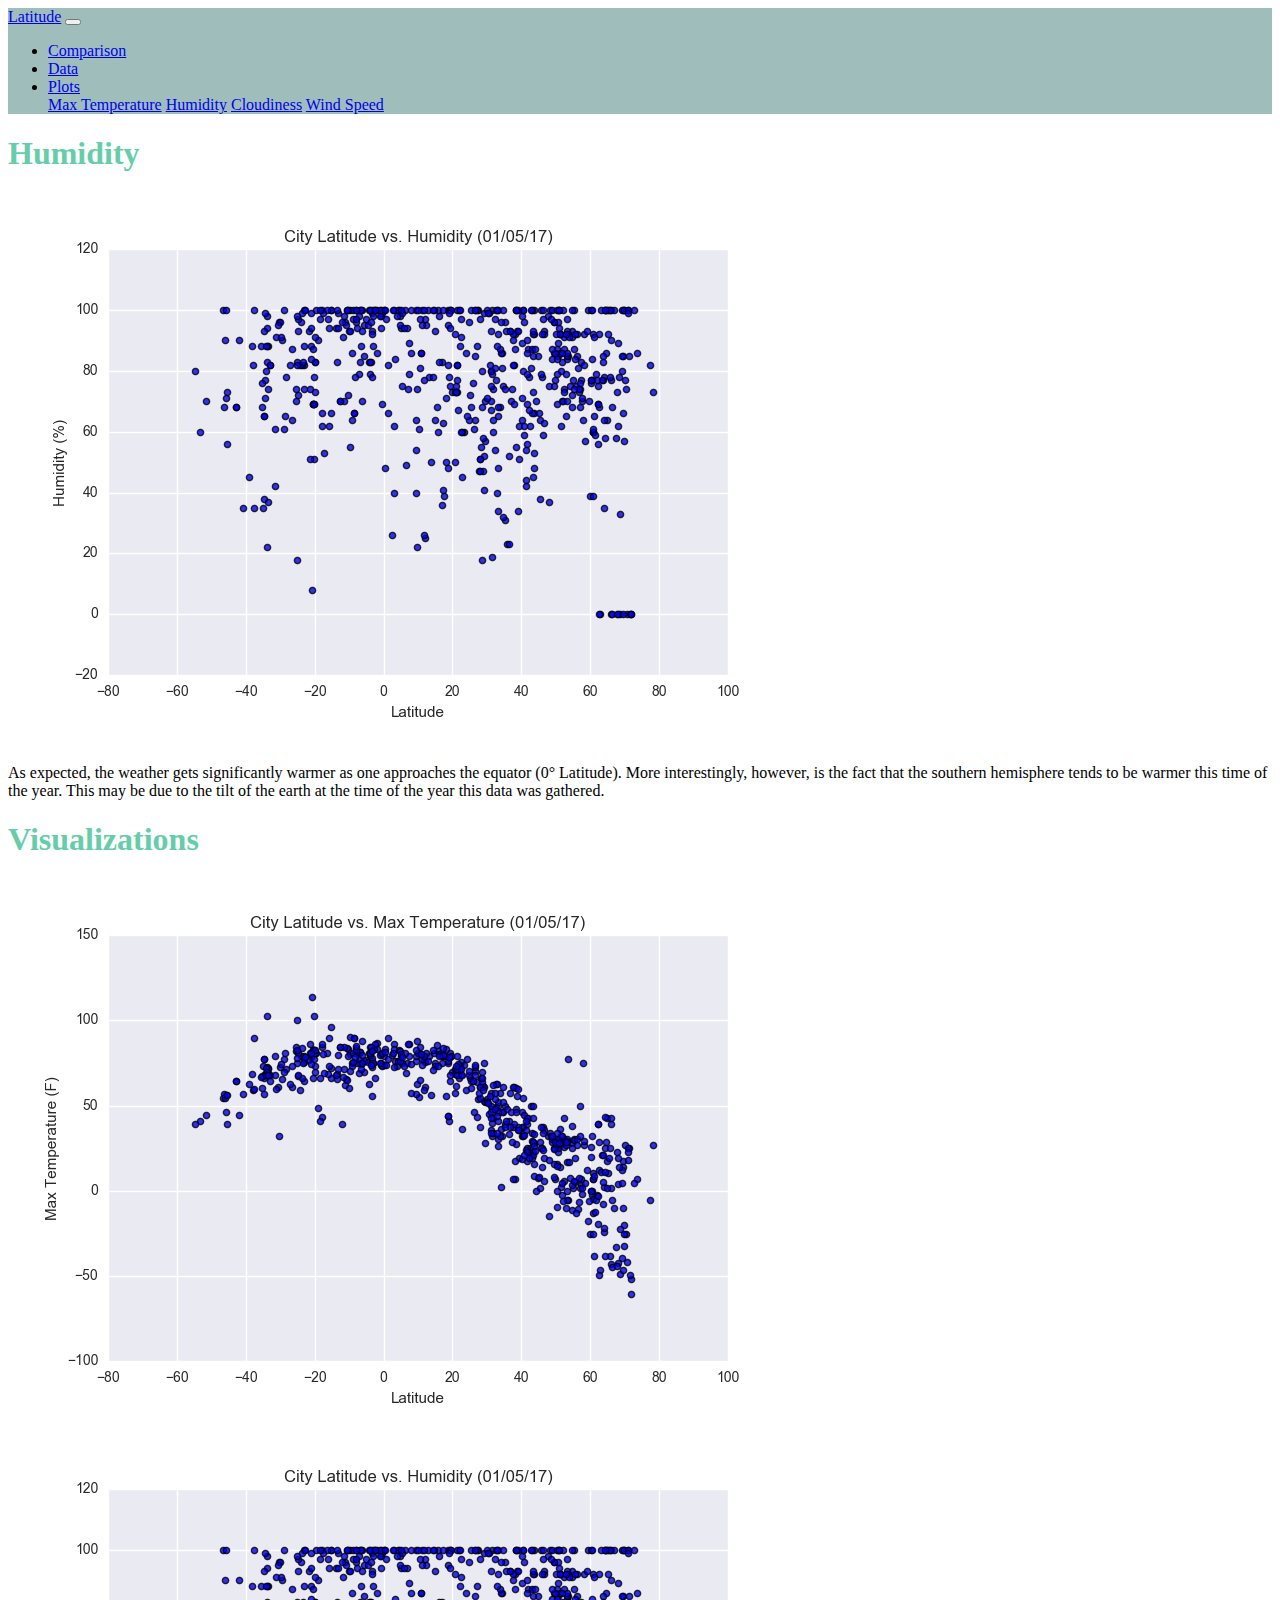
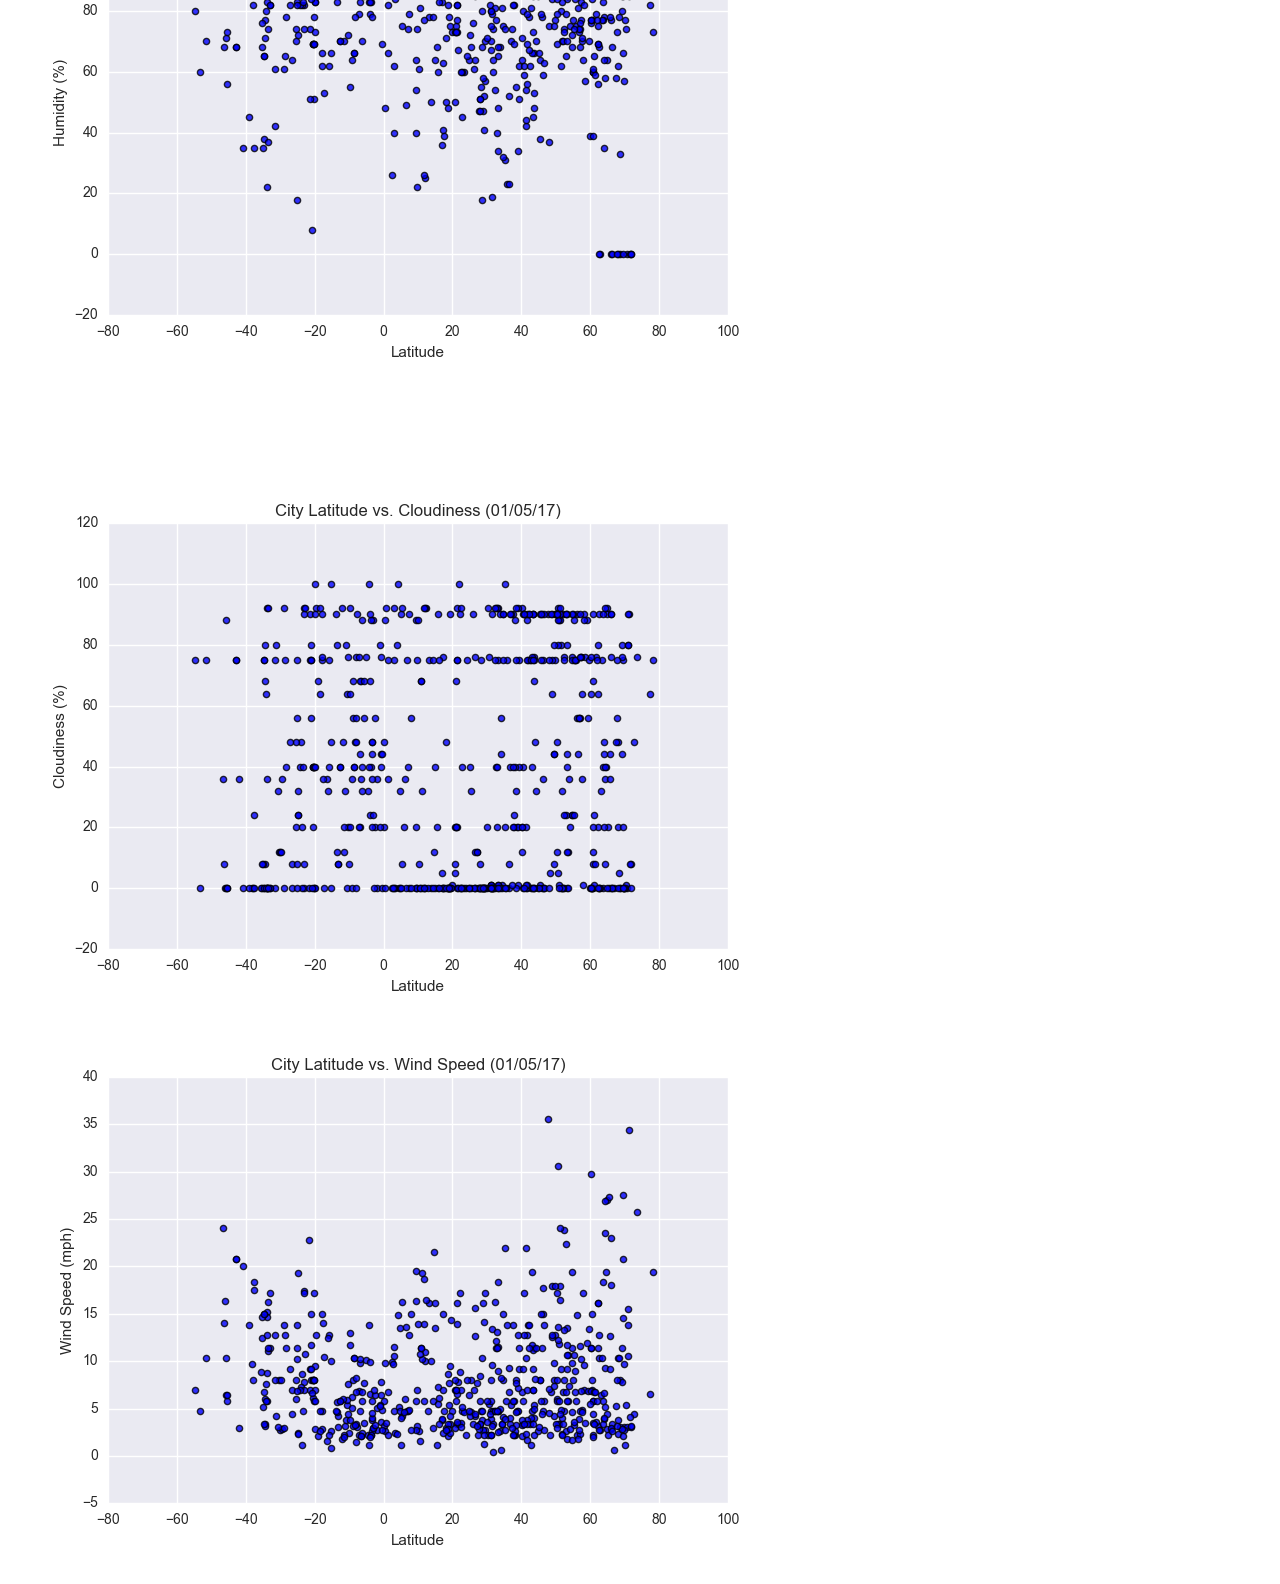
<file: WebVisualizations/Humidity.html>
<!DOCTYPE html>
<html>

<head>
    <meta charset="UTF-8">
    <title>Humidity</title>
    <link rel="stylesheet" href="https://stackpath.bootstrapcdn.com/bootstrap/4.5.0/css/bootstrap.min.css"
        integrity="sha384-9aIt2nRpC12Uk9gS9baDl411NQApFmC26EwAOH8WgZl5MYYxFfc+NcPb1dKGj7Sk" crossorigin="anonymous">
    <link rel="stylesheet" href="style.css">
</head>

<body>
    <nav class="navbar navbar-expand-lg navbar-dark">
        <a class="navbar-brand" href="./index.html">Latitude</a>
        <button class="navbar-toggler" type="button" data-toggle="collapse" data-target="#navbarSupportedContent"
            aria-controls="navbarSupportedContent" aria-expanded="false" aria-label="Toggle navigation">
            <span class="navbar-toggler-icon"></span>
        </button>

        <div class="collapse navbar-collapse" id="navbarSupportedContent">
            <ul class="navbar-nav mr-auto">
                <li class="nav-item active">
                    <a class="nav-link" href="./Comparison.html">Comparison</a>
                </li>
                <li class="nav-item active">
                    <a class="nav-link" href="./Data.html">Data</a>
                </li>
                <li class="nav-item active dropdown">
                    <a class="nav-link dropdown-toggle" href="#" id="navbarDropdown" role="button"
                        data-toggle="dropdown" aria-haspopup="true" aria-expanded="false">
                        Plots
                    </a>
                    <div class="dropdown-menu" aria-labelledby="navbarDropdown">
                        <a class="dropdown-item" href="./Max_Temperature.html">Max Temperature</a>
                        <a class="dropdown-item" href="./Humidity.html">Humidity</a>
                        <a class="dropdown-item" href="./Cloudiness.html">Cloudiness</a>
                        <!-- <div class="dropdown-divider"></div> -->
                        <a class="dropdown-item" href="./Wind_Speed.html">Wind Speed</a>
                    </div>
                </li>
            </ul>
        </div>
    </nav>
    <div class="container">

        <!-- header -->
        <div class="row">
            <div class="col-md-8 col-sm-12">
                <div class="portfolioHeader">
                    <h1>Humidity</h1>

                </div>
            </div>
            <!-- <div class="col-md-4 col-sm-12">
                <div class="portfolioHeader">
                    <h1>Visualizations</h1>
                    
                </div>
            </div> -->
        </div>

        <!-- 1 figure and a paragraph  -->

        <div class="row">

            <!-- First of two columns -->
            <div class="col-md-8 col-sm-12">
                <!-- <h2>vs. Max Temperature</h2> -->
                <a href="./Humidity.html">
                    <img src="./Resources/assets/images/Fig2.png" class="card-img-top" alt="Humidity">
                </a>
                <p>As expected, the weather gets significantly warmer as one approaches the equator (0° Latitude).
                    More interestingly, however, is the fact that the southern hemisphere tends to be warmer this time
                    of the year.
                    This may be due to the tilt of the earth at the time of the year this data was gathered. </p>
            </div>
            <!-- Second of two columns -->
            <div class="col-md-2 col-sm-4">
                <div class="portfolioHeader">
                    <h1>Visualizations</h1>
                    <!-- <h1>Visualizations</h1> -->
                    <a href="./Max_Temperature.html">
                        <img src="./Resources/assets/images/Fig1.png" class="card-img-top" alt="Max_Temperature">
                    </a>
                    <a href="./Humidity.html">
                        <img src="./Resources/assets/images/Fig2.png" class="card-img-top" alt="Humidity">
                    </a>
                </div>
            </div>
            <!-- Second of two columns -->
            <div class="col-md-2 col-sm-4 justify-content-end">
                <h1 style=color:transparent>-</h1>
                <a href="./Cloudiness.html">
                    <img src="./Resources/assets/images/Fig3.png" class="card-img-top" alt="Cloudiness">
                </a>
                <a href="./Wind_Speed.html">
                    <img src="./Resources/assets/images/Fig4.png" class="card-img-top" alt="Wind_Speed">
                </a>
            </div>

        </div>

        <script src="https://code.jquery.com/jquery-3.5.1.slim.min.js"
            integrity="sha384-DfXdz2htPH0lsSSs5nCTpuj/zy4C+OGpamoFVy38MVBnE+IbbVYUew+OrCXaRkfj"
            crossorigin="anonymous"></script>
        <script src="https://cdn.jsdelivr.net/npm/popper.js@1.16.0/dist/umd/popper.min.js"
            integrity="sha384-Q6E9RHvbIyZFJoft+2mJbHaEWldlvI9IOYy5n3zV9zzTtmI3UksdQRVvoxMfooAo"
            crossorigin="anonymous"></script>
        <script src="https://stackpath.bootstrapcdn.com/bootstrap/4.5.0/js/bootstrap.min.js"
            integrity="sha384-OgVRvuATP1z7JjHLkuOU7Xw704+h835Lr+6QL9UvYjZE3Ipu6Tp75j7Bh/kR0JKI"
            crossorigin="anonymous"></script>
</body>

</html>
</file>
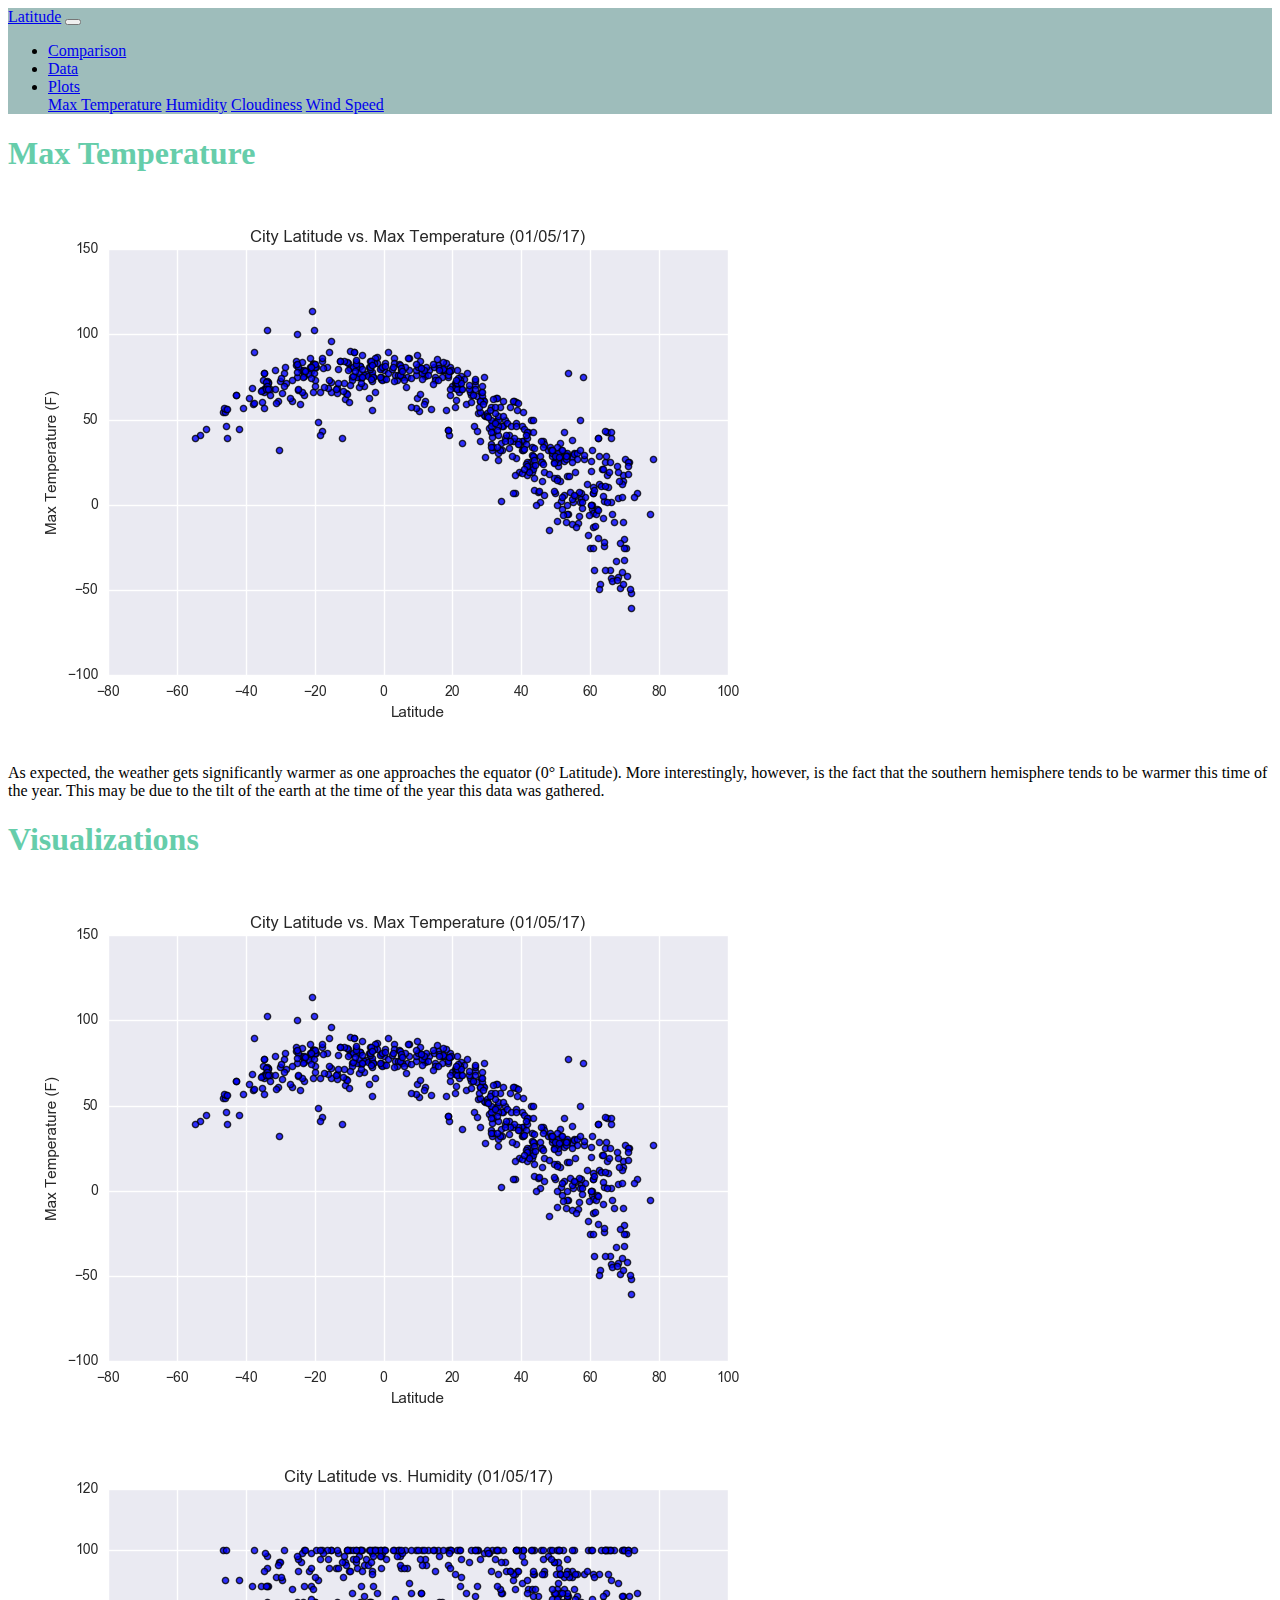
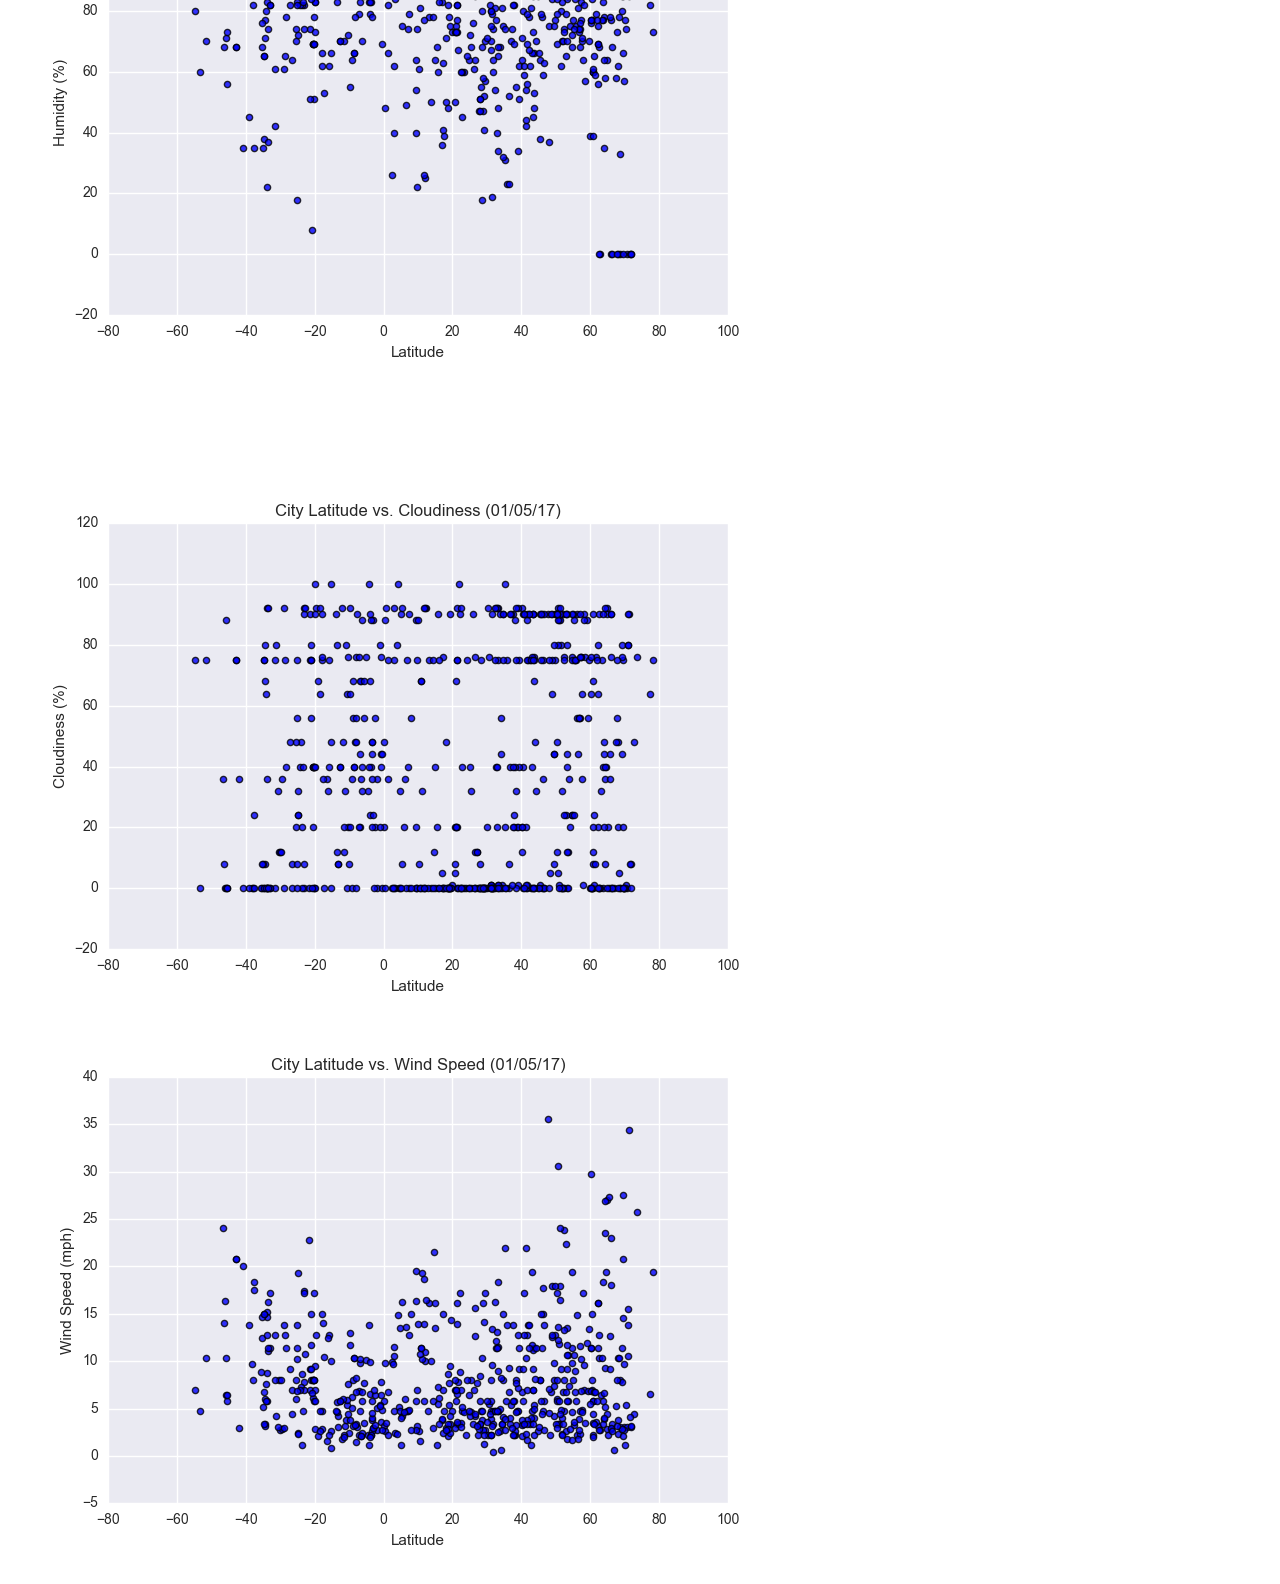
<file: WebVisualizations/Max_Temperature.html>
<!DOCTYPE html>
<html>

<head>
    <meta charset="UTF-8">
    <title>Max Temperature</title>
    <link rel="stylesheet" href="https://stackpath.bootstrapcdn.com/bootstrap/4.5.0/css/bootstrap.min.css"
        integrity="sha384-9aIt2nRpC12Uk9gS9baDl411NQApFmC26EwAOH8WgZl5MYYxFfc+NcPb1dKGj7Sk" crossorigin="anonymous">
    <link rel="stylesheet" href="style.css">
</head>

<body>
    <nav class="navbar navbar-expand-lg navbar-dark">
        <a class="navbar-brand" href="./index.html">Latitude</a>
        <button class="navbar-toggler" type="button" data-toggle="collapse" data-target="#navbarSupportedContent"
            aria-controls="navbarSupportedContent" aria-expanded="false" aria-label="Toggle navigation">
            <span class="navbar-toggler-icon"></span>
        </button>

        <div class="collapse navbar-collapse" id="navbarSupportedContent">
            <ul class="navbar-nav mr-auto">
                <li class="nav-item active">
                    <a class="nav-link" href="./Comparison.html">Comparison</a>
                </li>
                <li class="nav-item active">
                    <a class="nav-link" href="./Data.html">Data</a>
                </li>
                <li class="nav-item active dropdown">
                    <a class="nav-link dropdown-toggle" href="#" id="navbarDropdown" role="button"
                        data-toggle="dropdown" aria-haspopup="true" aria-expanded="false">
                        Plots
                    </a>
                    <div class="dropdown-menu" aria-labelledby="navbarDropdown">
                        <a class="dropdown-item" href="./Max_Temperature.html">Max Temperature</a>
                        <a class="dropdown-item" href="./Humidity.html">Humidity</a>
                        <a class="dropdown-item" href="./Cloudiness.html">Cloudiness</a>
                        <!-- <div class="dropdown-divider"></div> -->
                        <a class="dropdown-item" href="./Wind_Speed.html">Wind Speed</a>
                    </div>
                </li>
            </ul>
        </div>
    </nav>
    <div class="container">

        <!-- header -->
        <div class="row">
            <div class="col-md-8 col-sm-12">
                <div class="portfolioHeader">
                    <h1>Max Temperature</h1>

                </div>
            </div>
            <!-- <div class="col-md-4 col-sm-12">
                <div class="portfolioHeader">
                    <h1>Visualizations</h1>
                    
                </div>
            </div> -->
        </div>

        <!-- 1 figure and a paragraph  -->

        <div class="row">

            <!-- First of two columns -->
            <div class="col-md-8 col-sm-12">
                <!-- <h2>vs. Max Temperature</h2> -->
                <a href="./Max_Temperature.html">
                    <img src="./Resources/assets/images/Fig1.png" class="card-img-top" alt="Max Temperature">
                </a>
                <p>As expected, the weather gets significantly warmer as one approaches the equator (0° Latitude).
                    More interestingly, however, is the fact that the southern hemisphere tends to be warmer this time
                    of the year.
                    This may be due to the tilt of the earth at the time of the year this data was gathered. </p>
            </div>
            <!-- Second of two columns -->
            <div class="col-md-2 col-sm-4">
                <div class="portfolioHeader">
                    <h1>Visualizations</h1>
                    <!-- <h1>Visualizations</h1> -->
                    <a href="./Max_Temperature.html">
                        <img src="./Resources/assets/images/Fig1.png" class="card-img-top" alt="Max_Temperature">
                    </a>
                    <a href="./Humidity.html">
                        <img src="./Resources/assets/images/Fig2.png" class="card-img-top" alt="Humidity">
                    </a>
                </div>
            </div>
            <!-- Second of two columns -->
            <div class="col-md-2 col-sm-4 justify-content-end">
                <h1 style=color:transparent>-</h1>
                <a href="./Cloudiness.html">
                    <img src="./Resources/assets/images/Fig3.png" class="card-img-top" alt="Cloudiness">
                </a>
                <a href="./Wind_Speed.html">
                    <img src="./Resources/assets/images/Fig4.png" class="card-img-top" alt="Wind_Speed">
                </a>
            </div>

        </div>

        <script src="https://code.jquery.com/jquery-3.5.1.slim.min.js"
            integrity="sha384-DfXdz2htPH0lsSSs5nCTpuj/zy4C+OGpamoFVy38MVBnE+IbbVYUew+OrCXaRkfj"
            crossorigin="anonymous"></script>
        <script src="https://cdn.jsdelivr.net/npm/popper.js@1.16.0/dist/umd/popper.min.js"
            integrity="sha384-Q6E9RHvbIyZFJoft+2mJbHaEWldlvI9IOYy5n3zV9zzTtmI3UksdQRVvoxMfooAo"
            crossorigin="anonymous"></script>
        <script src="https://stackpath.bootstrapcdn.com/bootstrap/4.5.0/js/bootstrap.min.js"
            integrity="sha384-OgVRvuATP1z7JjHLkuOU7Xw704+h835Lr+6QL9UvYjZE3Ipu6Tp75j7Bh/kR0JKI"
            crossorigin="anonymous"></script>
</body>

</html>
</file>
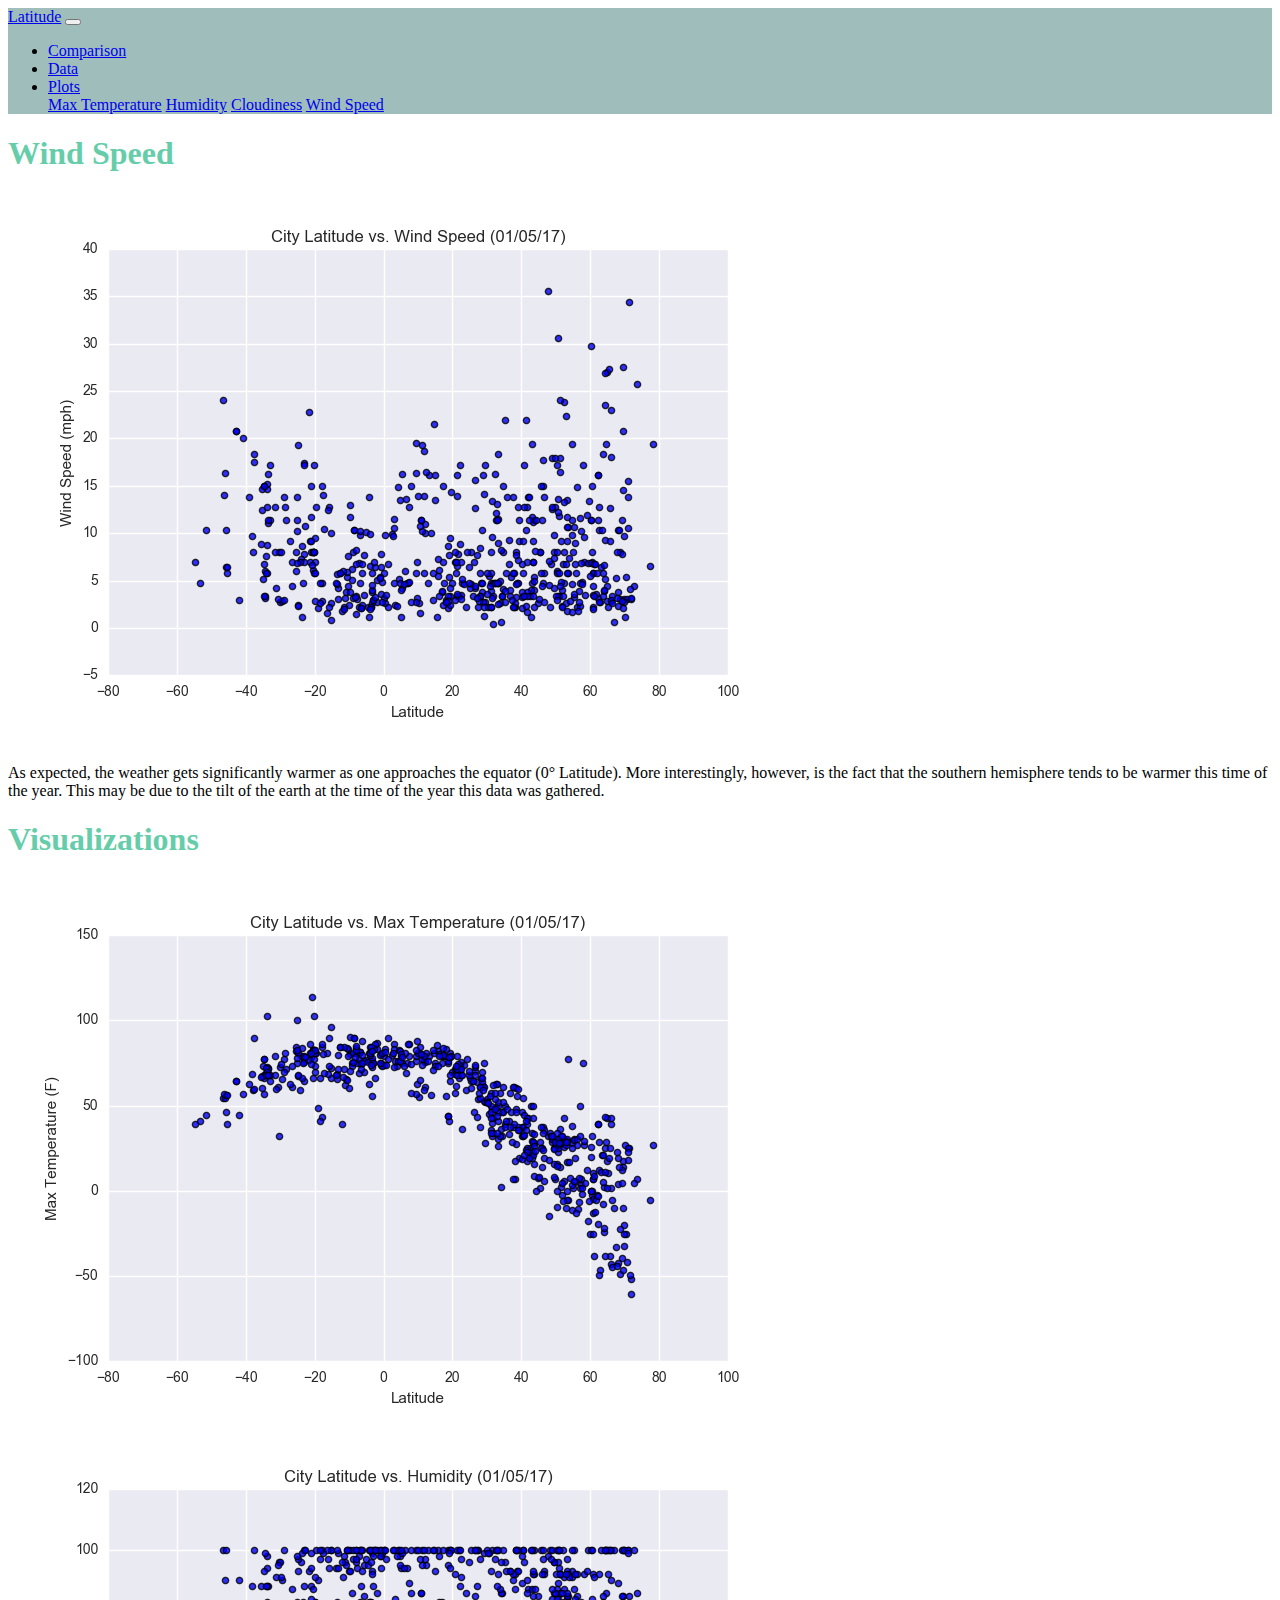
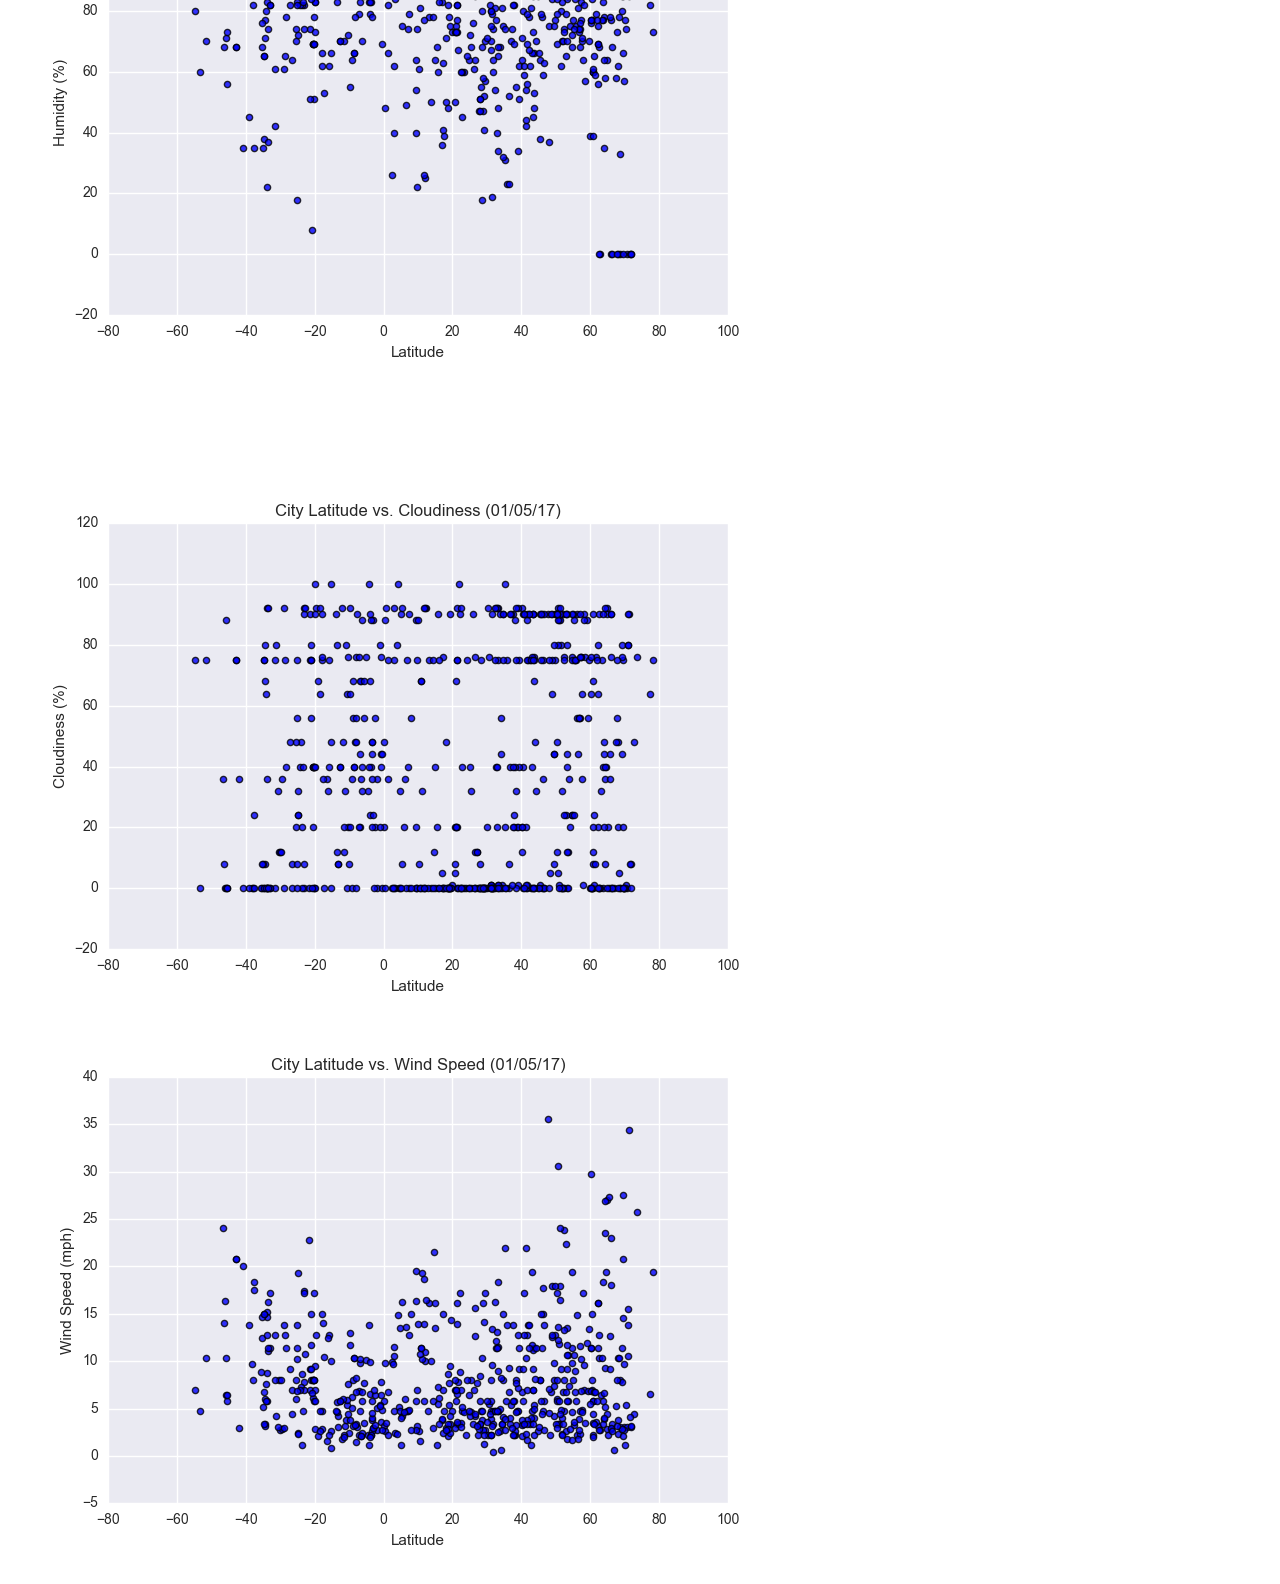
<file: WebVisualizations/Wind_Speed.html>
<!DOCTYPE html>
<html>

<head>
    <meta charset="UTF-8">
    <title>Wind Speed</title>
    <link rel="stylesheet" href="https://stackpath.bootstrapcdn.com/bootstrap/4.5.0/css/bootstrap.min.css"
        integrity="sha384-9aIt2nRpC12Uk9gS9baDl411NQApFmC26EwAOH8WgZl5MYYxFfc+NcPb1dKGj7Sk" crossorigin="anonymous">
    <link rel="stylesheet" href="style.css">
</head>

<body>
    <nav class="navbar navbar-expand-lg navbar-dark">
        <a class="navbar-brand" href="./index.html">Latitude</a>
        <button class="navbar-toggler" type="button" data-toggle="collapse" data-target="#navbarSupportedContent"
            aria-controls="navbarSupportedContent" aria-expanded="false" aria-label="Toggle navigation">
            <span class="navbar-toggler-icon"></span>
        </button>

        <div class="collapse navbar-collapse" id="navbarSupportedContent">
            <ul class="navbar-nav mr-auto">
                <li class="nav-item active">
                    <a class="nav-link" href="./Comparison.html">Comparison</a>
                </li>
                <li class="nav-item active">
                    <a class="nav-link" href="./Data.html">Data</a>
                </li>
                <li class="nav-item active dropdown">
                    <a class="nav-link dropdown-toggle" href="#" id="navbarDropdown" role="button"
                        data-toggle="dropdown" aria-haspopup="true" aria-expanded="false">
                        Plots
                    </a>
                    <div class="dropdown-menu" aria-labelledby="navbarDropdown">
                        <a class="dropdown-item" href="./Max_Temperature.html">Max Temperature</a>
                        <a class="dropdown-item" href="./Humidity.html">Humidity</a>
                        <a class="dropdown-item" href="./Cloudiness.html">Cloudiness</a>
                        <!-- <div class="dropdown-divider"></div> -->
                        <a class="dropdown-item" href="./Wind_Speed.html">Wind Speed</a>
                    </div>
                </li>
            </ul>
        </div>
    </nav>
    <div class="container">

        <!-- header -->
        <div class="row">
            <div class="col-md-8 col-sm-12">
                <div class="portfolioHeader">
                    <h1>Wind Speed</h1>

                </div>
            </div>
            <!-- <div class="col-md-4 col-sm-12">
                <div class="portfolioHeader">
                    <h1>Visualizations</h1>
                    
                </div>
            </div> -->
        </div>

        <!-- 1 figure and a paragraph  -->

        <div class="row">

            <!-- First of two columns -->
            <div class="col-md-8 col-sm-12">
                <!-- <h2>vs. Max Temperature</h2> -->
                <a href="./Wind_Speed.html">
                    <img src="./Resources/assets/images/Fig4.png" class="card-img-top" alt="Wind Speed">
                </a>
                <p>As expected, the weather gets significantly warmer as one approaches the equator (0° Latitude).
                    More interestingly, however, is the fact that the southern hemisphere tends to be warmer this time
                    of the year.
                    This may be due to the tilt of the earth at the time of the year this data was gathered. </p>
            </div>
            <!-- Second of two columns -->
            <div class="col-md-2 col-sm-4">
                <div class="portfolioHeader">
                    <h1>Visualizations</h1>
                    <!-- <h1>Visualizations</h1> -->
                    <a href="./Max_Temperature.html">
                        <img src="./Resources/assets/images/Fig1.png" class="card-img-top" alt="Max_Temperature">
                    </a>
                    <a href="./Humidity.html">
                        <img src="./Resources/assets/images/Fig2.png" class="card-img-top" alt="Humidity">
                    </a>
                </div>
            </div>
            <!-- Second of two columns -->
            <div class="col-md-2 col-sm-4 justify-content-end">
                <h1 style=color:transparent>-</h1>
                <a href="./Cloudiness.html">
                    <img src="./Resources/assets/images/Fig3.png" class="card-img-top" alt="Cloudiness">
                </a>
                <a href="./Wind_Speed.html">
                    <img src="./Resources/assets/images/Fig4.png" class="card-img-top" alt="Wind_Speed">
                </a>
            </div>

        </div>

        <script src="https://code.jquery.com/jquery-3.5.1.slim.min.js"
            integrity="sha384-DfXdz2htPH0lsSSs5nCTpuj/zy4C+OGpamoFVy38MVBnE+IbbVYUew+OrCXaRkfj"
            crossorigin="anonymous"></script>
        <script src="https://cdn.jsdelivr.net/npm/popper.js@1.16.0/dist/umd/popper.min.js"
            integrity="sha384-Q6E9RHvbIyZFJoft+2mJbHaEWldlvI9IOYy5n3zV9zzTtmI3UksdQRVvoxMfooAo"
            crossorigin="anonymous"></script>
        <script src="https://stackpath.bootstrapcdn.com/bootstrap/4.5.0/js/bootstrap.min.js"
            integrity="sha384-OgVRvuATP1z7JjHLkuOU7Xw704+h835Lr+6QL9UvYjZE3Ipu6Tp75j7Bh/kR0JKI"
            crossorigin="anonymous"></script>
</body>

</html>
</file>
<file: WebVisualizations/style.css>
.portfolioHeader {
    background:white;
}
.navbar {
    background: rgb(158, 189, 187);
}
h1 {
    text-align: left;
    color: mediumaquamarine;
}
/* body{
    background-color:lightskyblue;
} */
p {padding-left: 0%;}
</file>
